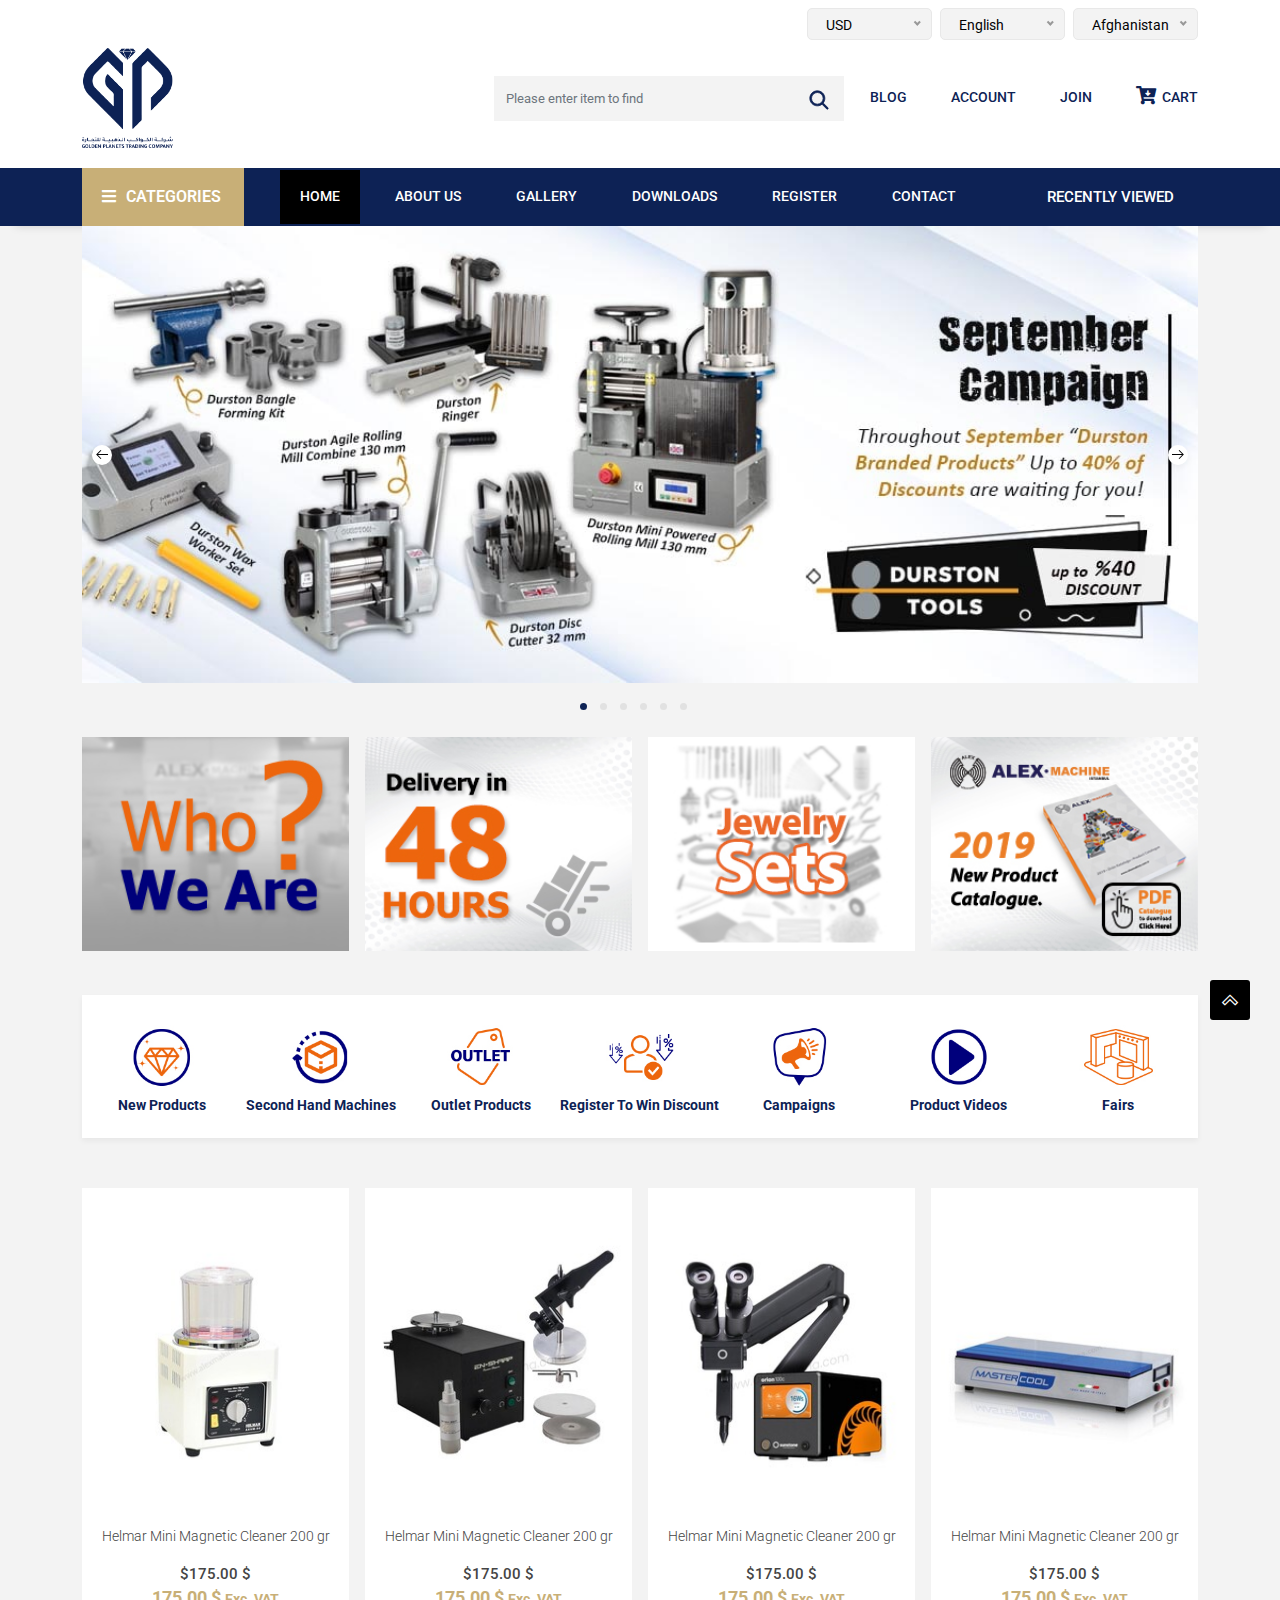
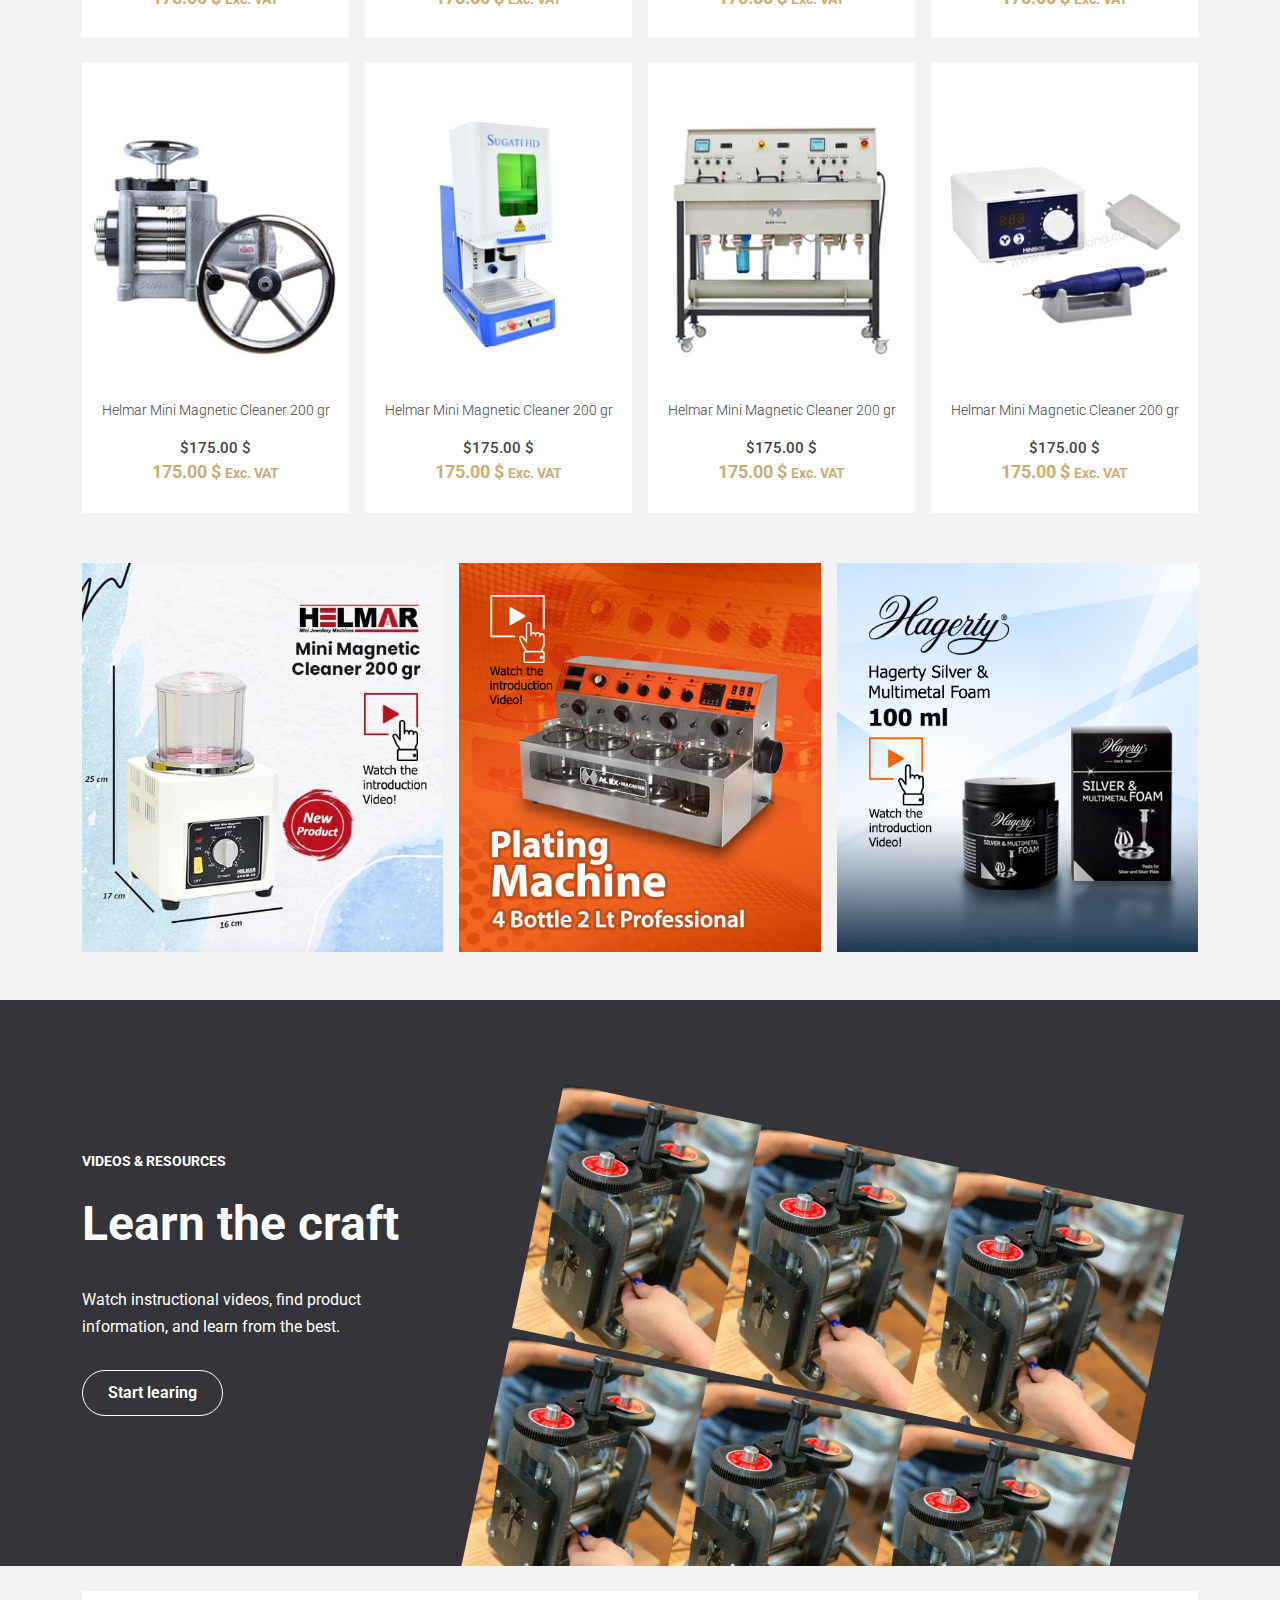
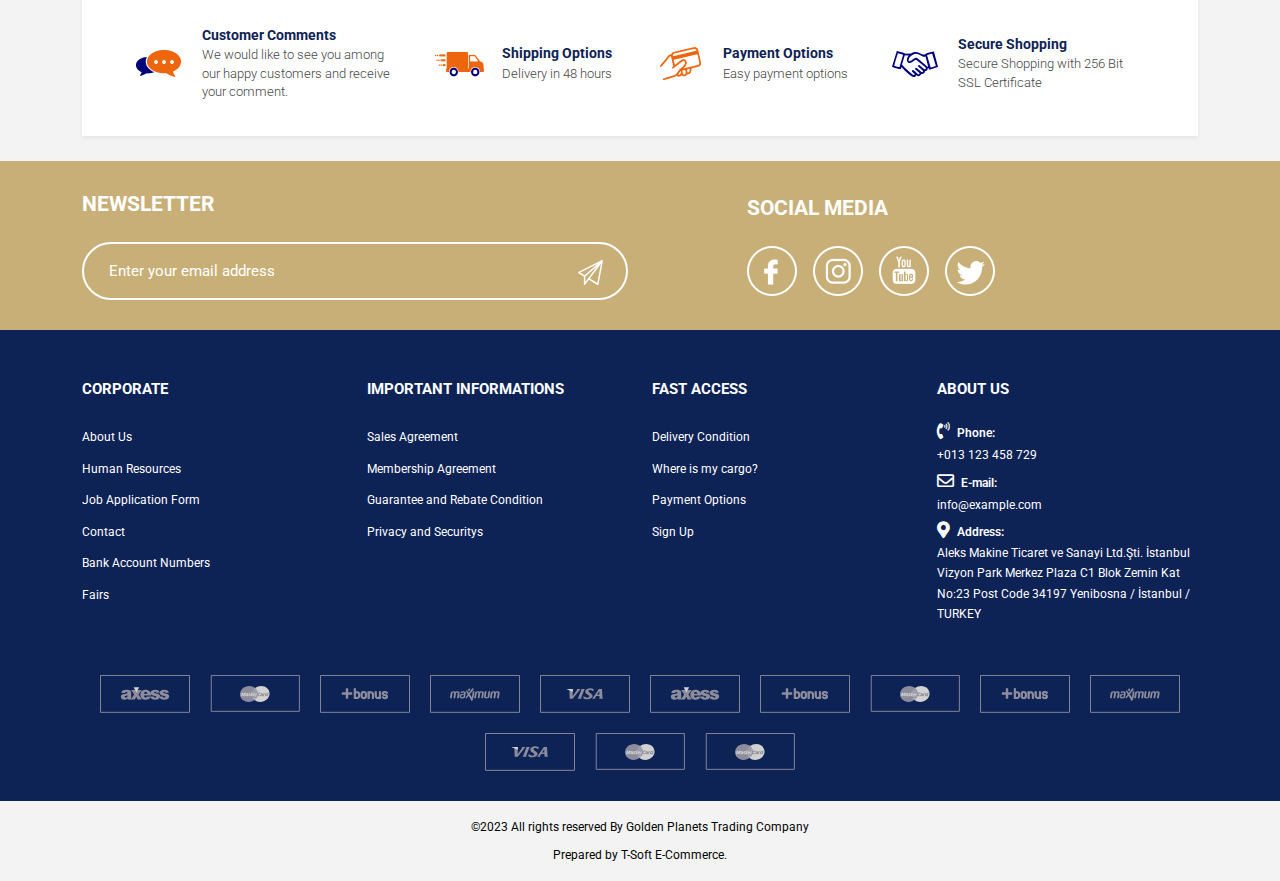
<file: src/index.html>
<!-- meta tags and other links -->
<!DOCTYPE html>
<html lang="en">

<head>
    <meta charset="UTF-8">
    <meta name="viewport" content="width=device-width, initial-scale=1.0">
    <title>The Site Titlte Here</title>
    <link rel="icon" type="image/png" href="assets/images/favicon.png" sizes="16x16">
    <!-- bootstrap 5  -->
    <link rel="stylesheet" href="assets/css/lib/bootstrap.min.css">
    <!-- Icon Link  -->
    <link rel="stylesheet" href="assets/css/all.min.css">
    <link rel="stylesheet" href="assets/css/line-awesome.min.css">
    <link rel="stylesheet" href="assets/css/lib/animate.css">

    <!-- Plugin Link -->
    <link rel="stylesheet" href="assets/css/lib/slick.css">
    <link rel="stylesheet" href="assets/css/lib/nice-select.css">

    <!-- Main css -->
    <link rel="stylesheet" href="assets/css/main.css">
</head>

<body>
    <!-- Overlay -->
    <div class="overlay"></div>
    <a href="javascript::void(0)" class="scrollToTop"><i class="las la-chevron-up"></i></a>
<!-- Header Section -->
<div class="header">
    <div class="dropdown-info-top py-2">
        <div class="container">
            <div class="dropdown-wrapper d-flex flex-wrap gap-2 justify-content-sm-end">
                <div class="">
                    <select class="nice-select text-center">
                        <option value="">USD</option>
                        <option value="">TL</option>
                        <option value="">EUR</option>
                    </select>
                </div>
                <div>
                    <select class="nice-select text-center">
                        <option value="">English</option>
                        <option value="">Bangla</option>
                    </select>
                </div>
                <div>
                    <select class="nice-select text-center">
                        <option value="">Afghanistan</option>
                        <option value="">Albania</option>
                        <option value="">Algeria</option>
                        <option value="">Andorra</option>
                        <option value="">Bangladesh</option>
                        <option value="">Barbados</option>
                        <option value="">Belarus</option>
                        <option value="">Brazil</option>
                        <option value="">Cambodia</option>
                        <option value="">Cameroon</option>
                        <option value="">Canada</option>
                        <option value="">Chile</option>
                    </select>
                </div>
            </div>
        </div>
    </div>
    <div class="container">
        <div class="main-header-area menu">
            <div class="d-flex flex-wrap justify-content-between">
                <div class="logo">
                    <a href="">
                        <img src="assets/images/logo.png" alt="images">
                    </a>
                </div>
                <ul class="header-menu d-flex flex-wrap align-items-center gap-2 gap-xxl-4">
                    <li class="mb-4 mb-lg-0">
                        <form action="" class="search-form">
                            <div class="form-group position-relative">
                                <input type="text" placeholder="Please enter item to find" class="form-control form--control">
                                <button type="submit" class="search-icon">
                                    <svg viewBox="0 0 24 24" fill="none" xmlns="http://www.w3.org/2000/svg" stroke="#0D2255 ">
                                        <g id="SVGRepo_bgCarrier" stroke-width="0"></g>
                                        <g id="SVGRepo_tracerCarrier" stroke-linecap="round" stroke-linejoin="round">
                                        </g>
                                        <g id="SVGRepo_iconCarrier">
                                            <path fill-rule="evenodd" clip-rule="evenodd"
                                                d="M17.0392 15.6244C18.2714 14.084 19.0082 12.1301 19.0082 10.0041C19.0082 5.03127 14.9769 1 10.0041 1C5.03127 1 1 5.03127 1 10.0041C1 14.9769 5.03127 19.0082 10.0041 19.0082C12.1301 19.0082 14.084 18.2714 15.6244 17.0392L21.2921 22.707C21.6828 23.0977 22.3163 23.0977 22.707 22.707C23.0977 22.3163 23.0977 21.6828 22.707 21.2921L17.0392 15.6244ZM10.0041 17.0173C6.1308 17.0173 2.99087 13.8774 2.99087 10.0041C2.99087 6.1308 6.1308 2.99087 10.0041 2.99087C13.8774 2.99087 17.0173 6.1308 17.0173 10.0041C17.0173 13.8774 13.8774 17.0173 10.0041 17.0173Z"
                                                fill="#0D2255 "></path>
                                        </g>
                                    </svg>
                                </button>
                            </div>
                        </form>
                    </li>
                    <li class="d-lg-none">
                        <ul class="nav navbar-nav text-uppercase gap-2">
                            <li><a href="" class="active">Home</a></li>
                            <li><a href="">About Us</a></li>
                            <li><a href="">Gallery</a></li>
                            <li><a href="">Downloads</a></li>
                            <li><a href="">Register</a></li>
                            <li><a href="">Contact</a></li>
                        </ul>
                    </li>
                    <li><a href="">BLOG</a></li>
                    <li><a href="">ACCOUNT</a></li>
                    <li><a href="">JOIN</a></li>
                    <li><a href=""><i class="fas fa-cart-arrow-down"></i> CART</a></li>
                </ul>
            </div>
            <button class="btn-close d-lg-none header-close shadow-none"></button>
        </div>
    </div>

    <!-- Mobile Header -->
    <div class="bg-white py-2 d-lg-none">
        <div class="container">
            <div class="d-flex align-items-center justify-content-between">
                <a href="" class="logo"><img src="assets/images/logo.png" alt="logo"></a>
                <button class="p-0 border-0 outline-0 bg-white fs--20px header-toggler"><i class="fas fa-bars"></i></button>
            </div>
        </div>
    </div>
    <!-- Mobile Header -->

    <div class="thm-site-header">
        <nav class="navigation navbar navbar-expand-lg navbar-light original pt-2 pt-lg-0">
            <div class="container d-block">
                <div class="row align-items-center justify-content-center">
                    <div class="col-lg-2 mobile-px-none">
                        <div class="header-shop-item">
                            <button class="header-shop-toggle-btn"><span> <i class="fas fa-bars" style="color: #ffffff;"></i>CATEGORIES</span> </button>
                            <div class="mini-shop-item">
                                <ul id="metis-menu">
                                    <li>
                                        <a href="product.html">Feature Product</a>
                                    </li>
                                    <li class="header-catagory-item">
                                        <a class="menu-down-arrow" href="#">Perfunsee &amp; Cologne</a>
                                        <ul class="header-catagory-single collapse">
                                            <li><a href="#">Men's Clothing</a></li>
                                            <li><a href="#">Computer &amp; Office</a></li>
                                            <li><a href="#">Jewelry &amp; Watches</a></li>
                                            <li><a href="#">Phones &amp; Accessories</a></li>
                                        </ul>
                                    </li>
                                    <li>
                                        <a href="product.html">Best Sellers</a>
                                    </li>
                                    <li class="header-catagory-item">
                                        <a class="menu-down-arrow" href="#">Men Fashion</a>
                                        <ul class="header-catagory-single collapse">
                                            <li><a href="#">Men's Clothing</a></li>
                                            <li><a href="#">Computer &amp; Office</a></li>
                                            <li><a href="#">Jewelry &amp; Watches</a></li>
                                            <li><a href="#">Phones &amp; Accessories</a></li>
                                        </ul>
                                    </li>
                                    <li>
                                        <a href="product.html">Bags &amp; Shoes</a>
                                    </li>
                                    <li class="header-catagory-item">
                                        <a class="menu-down-arrow" href="#">Women Fashion</a>
                                        <ul class="header-catagory-single collapse">
                                            <li><a href="#">Men's Clothing</a></li>
                                            <li><a href="#">Computer &amp; Office</a></li>
                                            <li><a href="#">Jewelry &amp; Watches</a></li>
                                            <li><a href="#">Phones &amp; Accessories</a></li>
                                        </ul>
                                    </li>
                                    <li class="header-catagory-item">
                                        <a class="menu-down-arrow" href="#">Toys &amp; kids Baby</a>
                                        <ul class="header-catagory-single collapse">
                                            <li><a href="#">Men's Clothing</a></li>
                                            <li><a href="#">Computer &amp; Office</a></li>
                                            <li><a href="#">Jewelry &amp; Watches</a></li>
                                            <li><a href="#">Phones &amp; Accessories</a></li>
                                        </ul>
                                    </li>
                                    <li>
                                        <a href="">Men's Clothing</a>
                                    </li>
                                    <li>
                                        <a href="">On Sale</a>
                                    </li>
                                    <li>
                                        <a href="">All Accessories</a>
                                    </li>
                                </ul>
                            </div>
                        </div>
                    </div>
                    <div class="col-lg-8 col-6">
                        <div id="navbar" class="collapse navbar-collapse navigation-holder">
                            <button class="menu-close"><i class="ti-close"></i></button>
                            <ul class="nav navbar-nav mb-2 mb-lg-0">
                                <li><a href="" class="active">Home</a></li>
                                <li><a href="">About Us</a></li>
                                <li><a href="">Gallery</a></li>
                                <li><a href="">Downloads</a></li>
                                <li><a href="">Register</a></li>
                                <li><a href="">Contact</a></li>
                            </ul>

                        </div><!-- end of nav-collapse -->
                    </div>
                    <div class="col-lg-2 d-none d-lg-block">
                        <div class="header-right">
                            <a href="recent-view.html" class="recent-btn"><i class="fi flaticon-refresh"></i>
                                <span>Recently
                                    Viewed</span></a>
                        </div>
                    </div>
                </div>
            </div><!-- end of container -->
        </nav>
    </div>
</div>
<!-- Header Section -->


<!-- Banner Section Start -->
<section class="banner-section">
    <div class="container">
        <div class="banner-area">
            <div class="banner-slider-wrapper">
                <div class="single-slider">
                    <img src="assets/images/banner/slider-1.jpg" alt="banner">
                </div>
                <div class="single-slider">
                    <img src="assets/images/banner/slider-2.jpg" alt="banner">
                </div>
                <div class="single-slider">
                    <img src="assets/images/banner/slider-3.jpg" alt="banner">
                </div>
                <div class="single-slider">
                    <img src="assets/images/banner/slider-4.jpg" alt="banner">
                </div>
                <div class="single-slider">
                    <img src="assets/images/banner/slider-5.jpg" alt="banner">
                </div>
                <div class="single-slider">
                    <img src="assets/images/banner/slider-6.jpg" alt="banner">
                </div>
            </div>
        </div>
        <div class="py-4">
            <div class="row g-3">
                <div class="col-lg-3 col-sm-6">
                    <div class="banner-bottom-grid-img">
                        <img src="assets/images/banner/thumb-1.jpg" alt="">
                    </div>
                </div>
                <div class="col-lg-3 col-sm-6">
                    <div class="banner-bottom-grid-img">
                        <img src="assets/images/banner/thumb-2.jpg" alt="">
                    </div>
                </div>
                <div class="col-lg-3 col-sm-6">
                    <div class="banner-bottom-grid-img">
                        <img src="assets/images/banner/thumb-3.jpg" alt="">
                    </div>
                </div>
                <div class="col-lg-3 col-sm-6">
                    <div class="banner-bottom-grid-img">
                        <img src="assets/images/banner/thumb-4.jpg" alt="">
                    </div>
                </div>
            </div>
        </div>
    </div>
</section>
<!-- Banner Section End -->

<!-- Category  Section Start -->
<section class="category-section">
    <div class="container">
        <div class="category-wrapper d-flex flex-wrap align-items-center">
            <div class="category-item text-center">
                <a href="">
                    <img src="assets/images/thumb/1.jpg" alt="thumb">
                    <p>New Products</p>
                </a>
            </div>
            <div class="category-item text-center">
                <a href="">
                    <img src="assets/images/thumb/2.jpg" alt="thumb">
                    <p>Second Hand Machines</p>
                </a>
            </div>
            <div class="category-item text-center">
                <a href="">
                    <img src="assets/images/thumb/3.jpg" alt="thumb">
                    <p>Outlet Products</p>
                </a>
            </div>
            <div class="category-item text-center">
                <a href="">
                    <img src="assets/images/thumb/4.jpg" alt="thumb">
                    <p>Register To Win Discount</p>
                </a>
            </div>
            <div class="category-item text-center">
                <a href="">
                    <img src="assets/images/thumb/5.jpg" alt="thumb">
                    <p>Campaigns</p>
                </a>
            </div>
            <div class="category-item text-center">
                <a href="">
                    <img src="assets/images/thumb/6.jpg" alt="thumb">
                    <p>Product Videos</p>
                </a>
            </div>
            <div class="category-item text-center">
                <a href="">
                    <img src="assets/images/thumb/7.jpg" alt="thumb">
                    <p>Fairs</p>
                </a>
            </div>
        </div>
    </div>
</section>
<!-- Category Section End -->

<!-- Product Section Start -->
<section class="product-section">
    <div class="container">
        <div class="row justify-content-center g-3 gy-xl-4">
            <div class="col-lg-3 col-sm-6">
                <div class="product-item text-center">
                    <a href="">
                        <div class="product-item__thumb">
                            <img src="assets/images/product/product1.jpg" alt="product">
                        </div>
                        <div class="product-item__content">
                            <p class="text">Helmar Mini Magnetic Cleaner 200 gr</p>
                            <p class="price mb-0">$175.00 $</p>
                            <p class="vat mb-0">175.00 $ <span>Exc. VAT</span></p>
                        </div>
                    </a>
                </div>
            </div>
            <div class="col-lg-3 col-sm-6">
                <div class="product-item text-center">
                    <a href="">
                        <div class="product-item__thumb">
                            <img src="assets/images/product/product2.jpg" alt="product">
                        </div>
                        <div class="product-item__content">
                            <p class="text">Helmar Mini Magnetic Cleaner 200 gr</p>
                            <p class="price mb-0">$175.00 $</p>
                            <p class="vat mb-0">175.00 $ <span>Exc. VAT</span></p>
                        </div>
                    </a>
                </div>
            </div>
            <div class="col-lg-3 col-sm-6">
                <div class="product-item text-center">
                    <a href="">
                        <div class="product-item__thumb">
                            <img src="assets/images/product/product3.jpg" alt="product">
                        </div>
                        <div class="product-item__content">
                            <p class="text">Helmar Mini Magnetic Cleaner 200 gr</p>
                            <p class="price mb-0">$175.00 $</p>
                            <p class="vat mb-0">175.00 $ <span>Exc. VAT</span></p>
                        </div>
                    </a>
                </div>
            </div>
            <div class="col-lg-3 col-sm-6">
                <div class="product-item text-center">
                    <a href="">
                        <div class="product-item__thumb">
                            <img src="assets/images/product/product4.jpg" alt="product">
                        </div>
                        <div class="product-item__content">
                            <p class="text">Helmar Mini Magnetic Cleaner 200 gr</p>
                            <p class="price mb-0">$175.00 $</p>
                            <p class="vat mb-0">175.00 $ <span>Exc. VAT</span></p>
                        </div>
                    </a>
                </div>
            </div>
            <div class="col-lg-3 col-sm-6">
                <div class="product-item text-center">
                    <a href="">
                        <div class="product-item__thumb">
                            <img src="assets/images/product/product5.jpg" alt="product">
                        </div>
                        <div class="product-item__content">
                            <p class="text">Helmar Mini Magnetic Cleaner 200 gr</p>
                            <p class="price mb-0">$175.00 $</p>
                            <p class="vat mb-0">175.00 $ <span>Exc. VAT</span></p>
                        </div>
                    </a>
                </div>
            </div>
            <div class="col-lg-3 col-sm-6">
                <div class="product-item text-center">
                    <a href="">
                        <div class="product-item__thumb">
                            <img src="assets/images/product/product6.jpg" alt="product">
                        </div>
                        <div class="product-item__content">
                            <p class="text">Helmar Mini Magnetic Cleaner 200 gr</p>
                            <p class="price mb-0">$175.00 $</p>
                            <p class="vat mb-0">175.00 $ <span>Exc. VAT</span></p>
                        </div>
                    </a>
                </div>
            </div>
            <div class="col-lg-3 col-sm-6">
                <div class="product-item text-center">
                    <a href="">
                        <div class="product-item__thumb">
                            <img src="assets/images/product/product7.jpg" alt="product">
                        </div>
                        <div class="product-item__content">
                            <p class="text">Helmar Mini Magnetic Cleaner 200 gr</p>
                            <p class="price mb-0">$175.00 $</p>
                            <p class="vat mb-0">175.00 $ <span>Exc. VAT</span></p>
                        </div>
                    </a>
                </div>
            </div>
            <div class="col-lg-3 col-sm-6">
                <div class="product-item text-center">
                    <a href="">
                        <div class="product-item__thumb">
                            <img src="assets/images/product/product8.jpg" alt="product">
                        </div>
                        <div class="product-item__content">
                            <p class="text">Helmar Mini Magnetic Cleaner 200 gr</p>
                            <p class="price mb-0">$175.00 $</p>
                            <p class="vat mb-0">175.00 $ <span>Exc. VAT</span></p>
                        </div>
                    </a>
                </div>
            </div>
        </div>
    </div>
</section>
<!-- Product Section End -->

<!-- Image Show Section Start  -->
<section class="image-section pb-5">
    <div class="container">
        <div class="row g-3">
            <div class="col-lg-4 col-sm-6">
                <div class="image-show">
                    <a href="">
                        <img src="assets/images/thumb/image-1.jpg" alt="thumb">
                    </a>
                </div>
            </div>
            <div class="col-lg-4 col-sm-6">
                <div class="image-show">
                    <a href="">
                        <img src="assets/images/thumb/image2.jpg" alt="thumb">
                    </a>
                </div>
            </div>
            <div class="col-lg-4 col-sm-6">
                <div class="image-show">
                    <a href="">
                        <img src="assets/images/thumb/image3.jpg" alt="thumb">
                    </a>
                </div>
            </div>
        </div>
    </div>
</section>
<!-- Image Show Section End  -->

<!-- Learing Section Start -->
<section class="learing-section">
    <div class="container">
        <div class="row justify-content-between">
            <div class="col-lg-5 col-xl-4">
                <div class="learing-content">
                    <p class="learing-content__subtitle">VIDEOS & RESOURCES</p>
                    <h2 class="learing-content__title">Learn the craft</h2>
                    <p class="learing-content__text">Watch instructional videos, find product information, and learn
                        from the best.</p>
                    <a href="" class="btn cmn--btn">Start learing</a>
                </div>
            </div>
            <div class="col-lg-7 col-xl-7">
                <div class="learing-thumb-area d-none d-lg-block">
                    <div class="learing-thumb-wrapper">
                        <div class="single-thumb">
                            <img src="assets/images/thumb/thumb1.webp" alt="thumb">
                        </div>
                        <div class="single-thumb">
                            <img src="assets/images/thumb/thumb1.webp" alt="thumb">
                        </div>
                        <div class="single-thumb">
                            <img src="assets/images/thumb/thumb1.webp" alt="thumb">
                        </div>
                        <div class="single-thumb">
                            <img src="assets/images/thumb/thumb1.webp" alt="thumb">
                        </div>
                        <div class="single-thumb">
                            <img src="assets/images/thumb/thumb1.webp" alt="thumb">
                        </div>
                    </div>
                    <div class="learing-thumb-wrapper style-two">
                        <div class="single-thumb">
                            <img src="assets/images/thumb/thumb1.webp" alt="thumb">
                        </div>
                        <div class="single-thumb">
                            <img src="assets/images/thumb/thumb1.webp" alt="thumb">
                        </div>
                        <div class="single-thumb">
                            <img src="assets/images/thumb/thumb1.webp" alt="thumb">
                        </div>
                        <div class="single-thumb">
                            <img src="assets/images/thumb/thumb1.webp" alt="thumb">
                        </div>
                        <div class="single-thumb">
                            <img src="assets/images/thumb/thumb1.webp" alt="thumb">
                        </div>
                    </div>
                    <div class="learing-thumb-wrapper style-three">
                        <div class="single-thumb">
                            <img src="assets/images/thumb/thumb1.webp" alt="thumb">
                        </div>
                        <div class="single-thumb">
                            <img src="assets/images/thumb/thumb1.webp" alt="thumb">
                        </div>
                        <div class="single-thumb">
                            <img src="assets/images/thumb/thumb1.webp" alt="thumb">
                        </div>
                        <div class="single-thumb">
                            <img src="assets/images/thumb/thumb1.webp" alt="thumb">
                        </div>
                        <div class="single-thumb">
                            <img src="assets/images/thumb/thumb1.webp" alt="thumb">
                        </div>
                    </div>
                </div>
            </div>
        </div>
    </div>
</section>
<!-- Learing Section End -->

<!-- Overview Info Section Start -->
<section class="overview-info-section">
    <div class="container">
        <div class="overview-info-wrapper d-flex flex-wrap align-items-center justify-content-between">
            <div class="overview-info-item d-flex flex-wrap align-items-center">
                <div class="icon">
                    <img src="assets/images/icon/1.jpg" alt="icon">
                </div>
                <a href="" class="content">
                    <h6>Customer Comments</h6>
                    <p class="mb-0">We would like to see you among our happy customers and receive your comment.</p>
                </a>
            </div>
            <div class="overview-info-item d-flex flex-wrap align-items-center">
                <div class="icon">
                    <img src="assets/images/icon/2.jpg" alt="icon">
                </div>
                <a href="" class="content">
                    <h6>Shipping Options</h6>
                    <p class="mb-0">Delivery in 48 hours</p>
                </a>
            </div>
            <div class="overview-info-item d-flex flex-wrap align-items-center">
                <div class="icon">
                    <img src="assets/images/icon/3.jpg" alt="icon">
                </div>
                <a href="" class="content">
                    <h6>Payment Options</h6>
                    <p class="mb-0">Easy payment options</p>
                </a>
            </div>
            <div class="overview-info-item d-flex flex-wrap align-items-center">
                <div class="icon">
                    <img src="assets/images/icon/4.jpg" alt="icon">
                </div>
                <a href="" class="content">
                    <h6>Secure Shopping</h6>
                    <p class="mb-0">Secure Shopping with 256 Bit SSL Certificate</p>
                </a>
            </div>
        </div>
    </div>
</section>
<!-- Overview Info Section End -->

<!-- Newsletter Section Start -->
<section class="newsletter-section">
    <div class="container">
        <div class="row justify-content-lg-between justify-content-xxl-center align-items-center gy-5">
            <div class="col-lg-6">
                <form action="" class="newsletter-form">
                    <h5 class="title text-white mb-3 mb-sm-4">NEWSLETTER</h5>
                    <div class="form-group position-relative">
                        <input type="text" class="form-control form--control" placeholder="Enter your email address">
                        <button type="type">
                            <img src="assets/images/icon/button-icon.svg" alt="icon">
                        </button>
                    </div>
                </form>
            </div>
            <div class="col-lg-5">
                <h5 class="title text-white mb-3 mb-sm-4">SOCIAL MEDIA</h5>
                <ul class="social-media d-flex flex-wrap gap-3">
                    <li><a href=""><img src="assets/images/icon/facebook.png" alt="icon"></a></li>
                    <li><a href=""><img src="assets/images/icon/instagram.png" alt="icon"></a></li>
                    <li><a href=""><img src="assets/images/icon/youtube.png" alt="icon"></a></li>
                    <li><a href=""><img src="assets/images/icon/twitter.png" alt="icon"></a></li>
                </ul>
            </div>
        </div>
    </div>
</section>
<!-- Newsletter Section End -->


<footer>
    <div class="footer-top">
        <div class="container">
            <div class="row gy-5">
                <div class="col-sm-6 col-lg-3">
                    <div class="footer-widget">
                        <h5 class="title">CORPORATE</h5>
                        <ul class="widget-links">
                            <li><a href="">About Us</a></li>
                            <li><a href="">Human Resources</a></li>
                            <li><a href="">Job Application Form</a></li>
                            <li><a href="">Contact</a></li>
                            <li><a href="">Bank Account Numbers</a></li>
                            <li><a href="">Fairs</a></li>
                        </ul>
                    </div>
                </div>
                <div class="col-sm-6 col-lg-3">
                    <div class="footer-widget">
                        <h5 class="title">IMPORTANT INFORMATIONS</h5>
                        <ul class="widget-links">
                            <li><a href="">Sales Agreement</a></li>
                            <li><a href="">Membership Agreement</a></li>
                            <li><a href="">Guarantee and Rebate Condition</a></li>
                            <li><a href="">Privacy and Securitys</a></li>
                        </ul>
                    </div>
                </div>
                <div class="col-sm-6 col-lg-3">
                    <div class="footer-widget">
                        <h5 class="title">FAST ACCESS</h5>
                        <ul class="widget-links">
                            <li><a href="">Delivery Condition</a></li>
                            <li><a href="">Where is my cargo?</a></li>
                            <li><a href="">Payment Options</a></li>
                            <li><a href="">Sign Up</a></li>
                        </ul>
                    </div>
                </div>
                <div class="col-sm-6 col-lg-3">
                    <div class="footer-widget">
                        <h5 class="title">ABOUT US</h5>
                        <ul class="widget-links">
                            <li>
                                <p class="mb-0" style="line-height: 1;"><i class="fas fa-phone-volume"></i>
                                    <span>Phone:</span>
                                </p>
                                <a href="mailto:+013123458729">+013 123 458 729</a>
                            </li>
                            <li>
                                <p class="mb-0" style="line-height: 1;"><i class="far fa-envelope"></i>
                                    <span>E-mail:</span>
                                </p>
                                <a href="mailto:info@example.com">info@example.com</a>
                            </li>
                            <li>
                                <p class="mb-1" style="line-height: 1;"><i class="fas fa-map-marker-alt"></i>
                                    <span>Address:</span>
                                </p>
                                <p class="mb-0 fs--12px">Aleks Makine Ticaret ve Sanayi Ltd.Şti. İstanbul Vizyon Park
                                    Merkez
                                    Plaza C1 Blok Zemin Kat No:23 Post Code 34197 Yenibosna / İstanbul / TURKEY</p>
                            </li>
                        </ul>
                    </div>
                </div>
            </div>
            <div class="payment-card-wrappper d-flex flex-wrap justify-content-center  pt-5">
                <div class="single-payment-card">
                    <img src="assets/images/payment/axess.svg" alt="payment">
                </div>
                <div class="single-payment-card">
                    <img src="assets/images/payment/master-card.svg" alt="payment">
                </div>
                <div class="single-payment-card">
                    <img src="assets/images/payment/bonus.svg" alt="payment">
                </div>
                <div class="single-payment-card">
                    <img src="assets/images/payment/maximum.svg" alt="payment">
                </div>
                <div class="single-payment-card">
                    <img src="assets/images/payment/visa.svg" alt="payment">
                </div>
                <div class="single-payment-card">
                    <img src="assets/images/payment/axess.svg" alt="payment">
                </div>
                <div class="single-payment-card">
                    <img src="assets/images/payment/bonus.svg" alt="payment">
                </div>
                <div class="single-payment-card">
                    <img src="assets/images/payment/master-card.svg" alt="payment">
                </div>
                <div class="single-payment-card">
                    <img src="assets/images/payment/bonus.svg" alt="payment">
                </div>
                <div class="single-payment-card">
                    <img src="assets/images/payment/maximum.svg" alt="payment">
                </div>
                <div class="single-payment-card">
                    <img src="assets/images/payment/visa.svg" alt="payment">
                </div>
                <div class="single-payment-card">
                    <img src="assets/images/payment/master-card.svg" alt="payment">
                </div>
                <div class="single-payment-card">
                    <img src="assets/images/payment/master-card.svg" alt="payment">
                </div>
            </div>
        </div>
    </div>
    <div class="footer-bottom py-3">
        <div class="container text-center">
            <p class="fs--12px mb-2">&copy;2023 All rights reserved By Golden Planets Trading Company</p>
            <p class="mb-0 fs--12px">Prepared by T-Soft E-Commerce.</p>
        </div>
    </div>
</footer>
<!-- jQuery library -->
<script src="assets/js/lib/jquery-3.6.0.min.js"></script>

<!-- Bootstrap 5 js -->
<script src="assets/js/lib/bootstrap.min.js"></script>

<!-- Pluglin Link -->
<script src="assets/js/lib/slick.min.js"></script>
<script src="assets/js/lib/nice-select.js"></script>
<script src="assets/js/lib/wow.min.js"></script>

<!-- Main js -->
<script src="assets/js/main.js"></script>
</body>

</html>
</file>
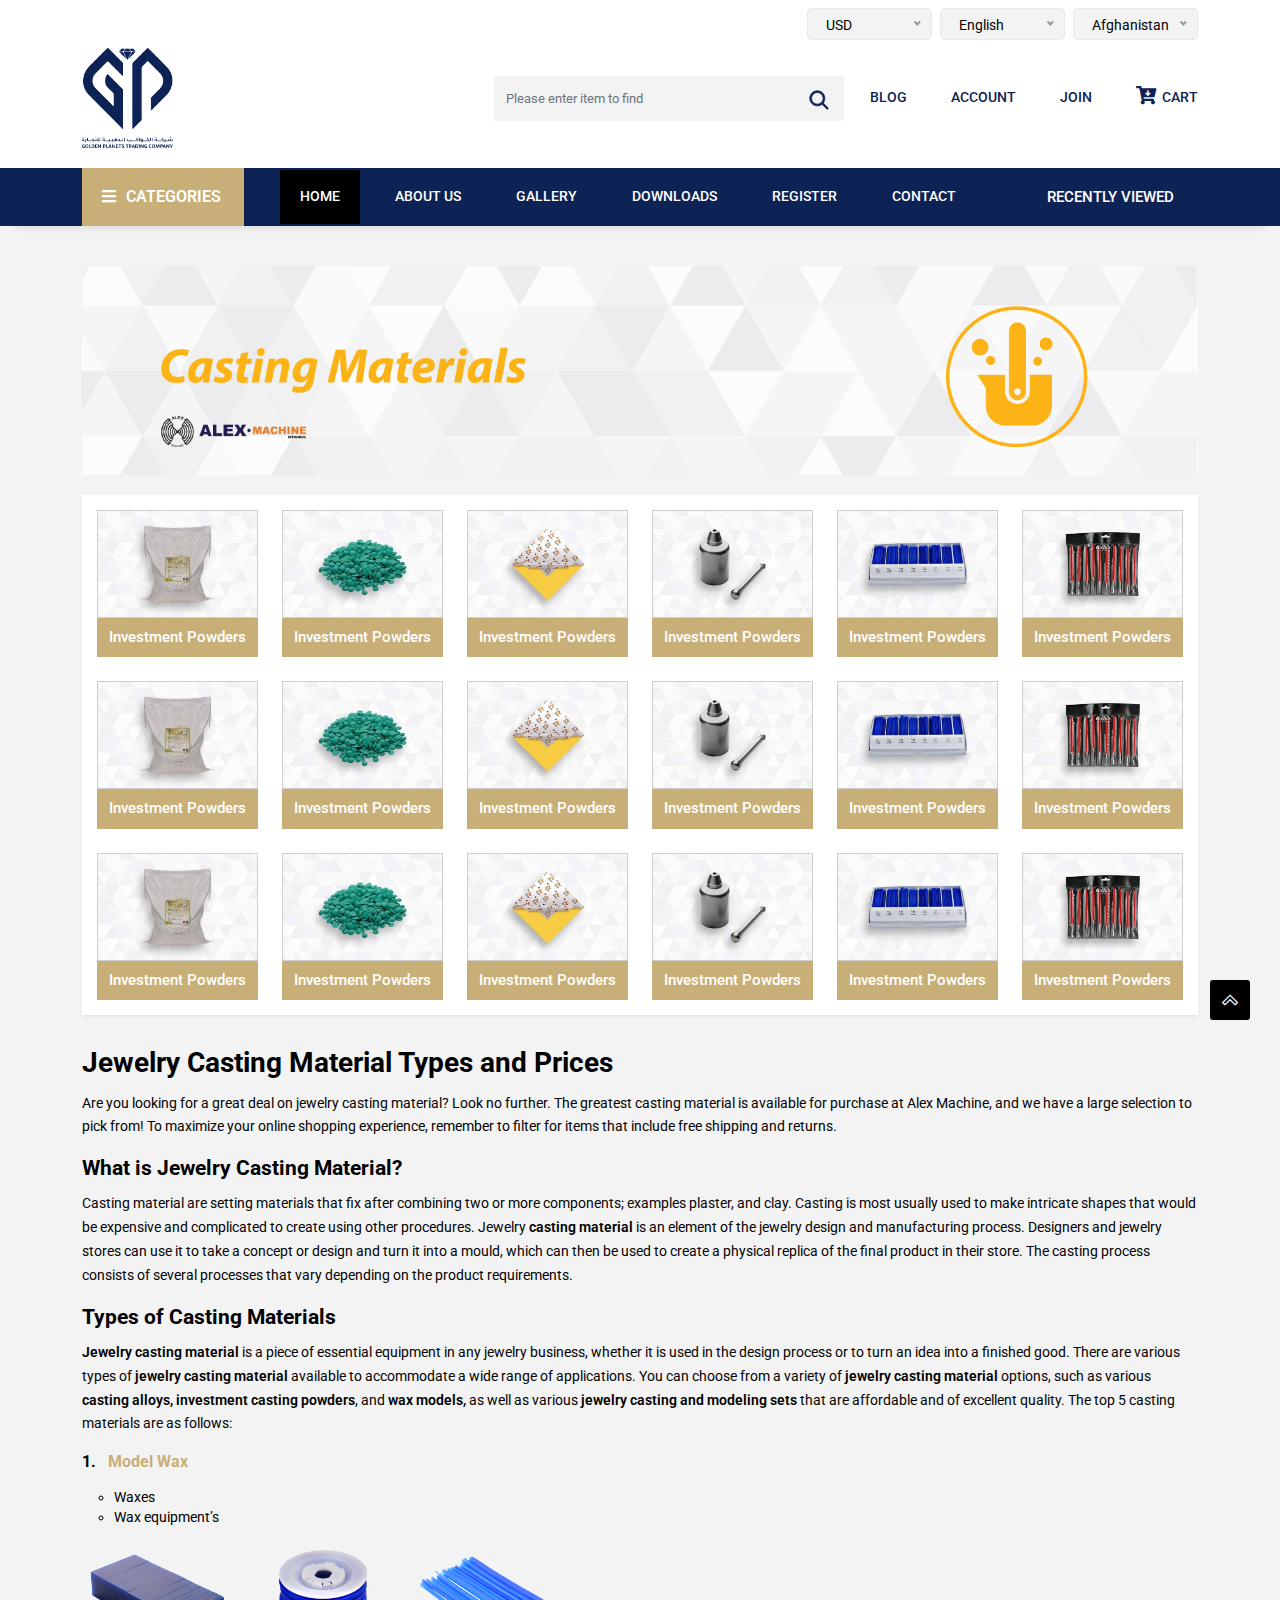
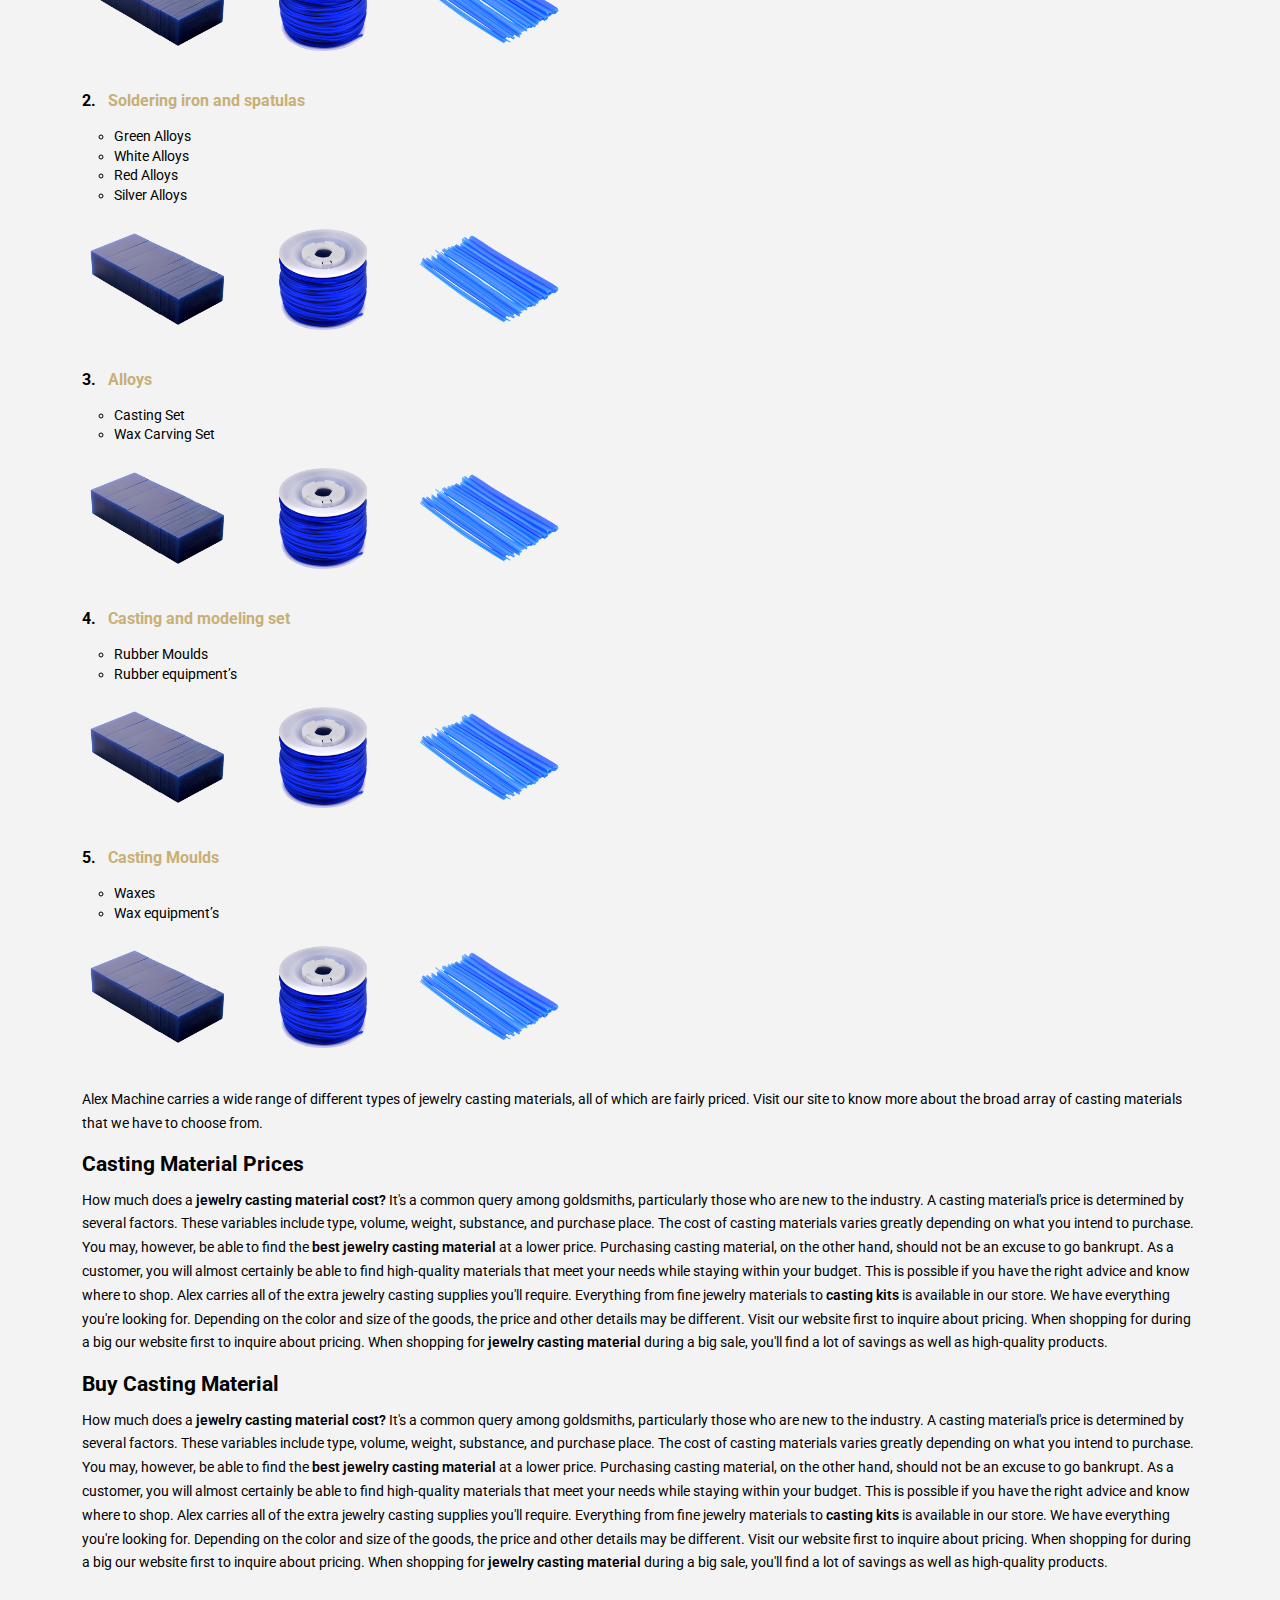
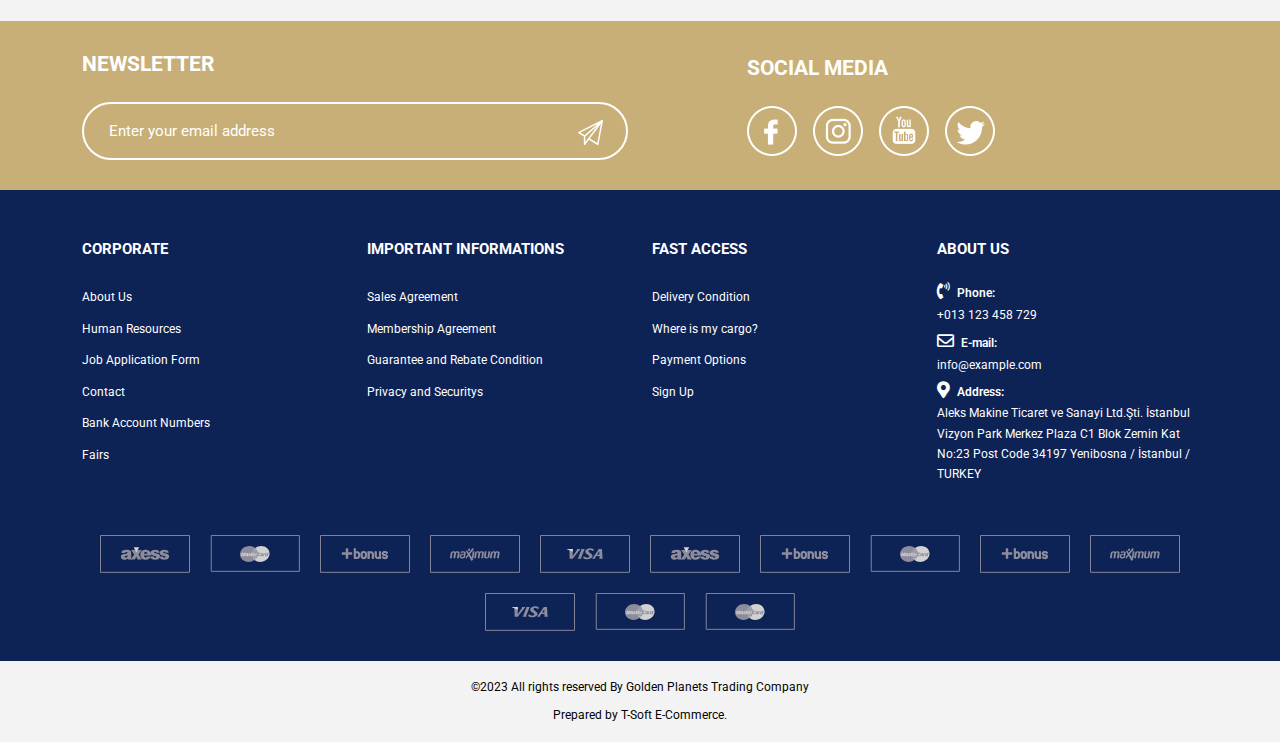
<file: src/casting-materials.html>
<!-- meta tags and other links -->
<!DOCTYPE html>
<html lang="en">

<head>
    <meta charset="UTF-8">
    <meta name="viewport" content="width=device-width, initial-scale=1.0">
    <title>The Site Titlte Here</title>
    <link rel="icon" type="image/png" href="assets/images/favicon.png" sizes="16x16">
    <!-- bootstrap 5  -->
    <link rel="stylesheet" href="assets/css/lib/bootstrap.min.css">
    <!-- Icon Link  -->
    <link rel="stylesheet" href="assets/css/all.min.css">
    <link rel="stylesheet" href="assets/css/line-awesome.min.css">
    <link rel="stylesheet" href="assets/css/lib/animate.css">

    <!-- Plugin Link -->
    <link rel="stylesheet" href="assets/css/lib/slick.css">
    <link rel="stylesheet" href="assets/css/lib/nice-select.css">

    <!-- Main css -->
    <link rel="stylesheet" href="assets/css/main.css">
</head>

<body>
    <!-- Overlay -->
    <div class="overlay"></div>
    <a href="javascript::void(0)" class="scrollToTop"><i class="las la-chevron-up"></i></a>
<!-- Header Section -->
<div class="header">
    <div class="dropdown-info-top py-2">
        <div class="container">
            <div class="dropdown-wrapper d-flex flex-wrap gap-2 justify-content-sm-end">
                <div class="">
                    <select class="nice-select text-center">
                        <option value="">USD</option>
                        <option value="">TL</option>
                        <option value="">EUR</option>
                    </select>
                </div>
                <div>
                    <select class="nice-select text-center">
                        <option value="">English</option>
                        <option value="">Bangla</option>
                    </select>
                </div>
                <div>
                    <select class="nice-select text-center">
                        <option value="">Afghanistan</option>
                        <option value="">Albania</option>
                        <option value="">Algeria</option>
                        <option value="">Andorra</option>
                        <option value="">Bangladesh</option>
                        <option value="">Barbados</option>
                        <option value="">Belarus</option>
                        <option value="">Brazil</option>
                        <option value="">Cambodia</option>
                        <option value="">Cameroon</option>
                        <option value="">Canada</option>
                        <option value="">Chile</option>
                    </select>
                </div>
            </div>
        </div>
    </div>
    <div class="container">
        <div class="main-header-area menu">
            <div class="d-flex flex-wrap justify-content-between">
                <div class="logo">
                    <a href="">
                        <img src="assets/images/logo.png" alt="images">
                    </a>
                </div>
                <ul class="header-menu d-flex flex-wrap align-items-center gap-2 gap-xxl-4">
                    <li class="mb-4 mb-lg-0">
                        <form action="" class="search-form">
                            <div class="form-group position-relative">
                                <input type="text" placeholder="Please enter item to find" class="form-control form--control">
                                <button type="submit" class="search-icon">
                                    <svg viewBox="0 0 24 24" fill="none" xmlns="http://www.w3.org/2000/svg" stroke="#0D2255 ">
                                        <g id="SVGRepo_bgCarrier" stroke-width="0"></g>
                                        <g id="SVGRepo_tracerCarrier" stroke-linecap="round" stroke-linejoin="round">
                                        </g>
                                        <g id="SVGRepo_iconCarrier">
                                            <path fill-rule="evenodd" clip-rule="evenodd"
                                                d="M17.0392 15.6244C18.2714 14.084 19.0082 12.1301 19.0082 10.0041C19.0082 5.03127 14.9769 1 10.0041 1C5.03127 1 1 5.03127 1 10.0041C1 14.9769 5.03127 19.0082 10.0041 19.0082C12.1301 19.0082 14.084 18.2714 15.6244 17.0392L21.2921 22.707C21.6828 23.0977 22.3163 23.0977 22.707 22.707C23.0977 22.3163 23.0977 21.6828 22.707 21.2921L17.0392 15.6244ZM10.0041 17.0173C6.1308 17.0173 2.99087 13.8774 2.99087 10.0041C2.99087 6.1308 6.1308 2.99087 10.0041 2.99087C13.8774 2.99087 17.0173 6.1308 17.0173 10.0041C17.0173 13.8774 13.8774 17.0173 10.0041 17.0173Z"
                                                fill="#0D2255 "></path>
                                        </g>
                                    </svg>
                                </button>
                            </div>
                        </form>
                    </li>
                    <li class="d-lg-none">
                        <ul class="nav navbar-nav text-uppercase gap-2">
                            <li><a href="" class="active">Home</a></li>
                            <li><a href="">About Us</a></li>
                            <li><a href="">Gallery</a></li>
                            <li><a href="">Downloads</a></li>
                            <li><a href="">Register</a></li>
                            <li><a href="">Contact</a></li>
                        </ul>
                    </li>
                    <li><a href="">BLOG</a></li>
                    <li><a href="">ACCOUNT</a></li>
                    <li><a href="">JOIN</a></li>
                    <li><a href=""><i class="fas fa-cart-arrow-down"></i> CART</a></li>
                </ul>
            </div>
            <button class="btn-close d-lg-none header-close shadow-none"></button>
        </div>
    </div>

    <!-- Mobile Header -->
    <div class="bg-white py-2 d-lg-none">
        <div class="container">
            <div class="d-flex align-items-center justify-content-between">
                <a href="" class="logo"><img src="assets/images/logo.png" alt="logo"></a>
                <button class="p-0 border-0 outline-0 bg-white fs--20px header-toggler"><i class="fas fa-bars"></i></button>
            </div>
        </div>
    </div>
    <!-- Mobile Header -->

    <div class="thm-site-header">
        <nav class="navigation navbar navbar-expand-lg navbar-light original pt-2 pt-lg-0">
            <div class="container d-block">
                <div class="row align-items-center justify-content-center">
                    <div class="col-lg-2 mobile-px-none">
                        <div class="header-shop-item">
                            <button class="header-shop-toggle-btn"><span> <i class="fas fa-bars" style="color: #ffffff;"></i>CATEGORIES</span> </button>
                            <div class="mini-shop-item">
                                <ul id="metis-menu">
                                    <li>
                                        <a href="product.html">Feature Product</a>
                                    </li>
                                    <li class="header-catagory-item">
                                        <a class="menu-down-arrow" href="#">Perfunsee &amp; Cologne</a>
                                        <ul class="header-catagory-single collapse">
                                            <li><a href="#">Men's Clothing</a></li>
                                            <li><a href="#">Computer &amp; Office</a></li>
                                            <li><a href="#">Jewelry &amp; Watches</a></li>
                                            <li><a href="#">Phones &amp; Accessories</a></li>
                                        </ul>
                                    </li>
                                    <li>
                                        <a href="product.html">Best Sellers</a>
                                    </li>
                                    <li class="header-catagory-item">
                                        <a class="menu-down-arrow" href="#">Men Fashion</a>
                                        <ul class="header-catagory-single collapse">
                                            <li><a href="#">Men's Clothing</a></li>
                                            <li><a href="#">Computer &amp; Office</a></li>
                                            <li><a href="#">Jewelry &amp; Watches</a></li>
                                            <li><a href="#">Phones &amp; Accessories</a></li>
                                        </ul>
                                    </li>
                                    <li>
                                        <a href="product.html">Bags &amp; Shoes</a>
                                    </li>
                                    <li class="header-catagory-item">
                                        <a class="menu-down-arrow" href="#">Women Fashion</a>
                                        <ul class="header-catagory-single collapse">
                                            <li><a href="#">Men's Clothing</a></li>
                                            <li><a href="#">Computer &amp; Office</a></li>
                                            <li><a href="#">Jewelry &amp; Watches</a></li>
                                            <li><a href="#">Phones &amp; Accessories</a></li>
                                        </ul>
                                    </li>
                                    <li class="header-catagory-item">
                                        <a class="menu-down-arrow" href="#">Toys &amp; kids Baby</a>
                                        <ul class="header-catagory-single collapse">
                                            <li><a href="#">Men's Clothing</a></li>
                                            <li><a href="#">Computer &amp; Office</a></li>
                                            <li><a href="#">Jewelry &amp; Watches</a></li>
                                            <li><a href="#">Phones &amp; Accessories</a></li>
                                        </ul>
                                    </li>
                                    <li>
                                        <a href="">Men's Clothing</a>
                                    </li>
                                    <li>
                                        <a href="">On Sale</a>
                                    </li>
                                    <li>
                                        <a href="">All Accessories</a>
                                    </li>
                                </ul>
                            </div>
                        </div>
                    </div>
                    <div class="col-lg-8 col-6">
                        <div id="navbar" class="collapse navbar-collapse navigation-holder">
                            <button class="menu-close"><i class="ti-close"></i></button>
                            <ul class="nav navbar-nav mb-2 mb-lg-0">
                                <li><a href="" class="active">Home</a></li>
                                <li><a href="">About Us</a></li>
                                <li><a href="">Gallery</a></li>
                                <li><a href="">Downloads</a></li>
                                <li><a href="">Register</a></li>
                                <li><a href="">Contact</a></li>
                            </ul>

                        </div><!-- end of nav-collapse -->
                    </div>
                    <div class="col-lg-2 d-none d-lg-block">
                        <div class="header-right">
                            <a href="recent-view.html" class="recent-btn"><i class="fi flaticon-refresh"></i>
                                <span>Recently
                                    Viewed</span></a>
                        </div>
                    </div>
                </div>
            </div><!-- end of container -->
        </nav>
    </div>
</div>
<!-- Header Section -->


<!-- Inner Banner Section Start -->
<section class="inner-banner-section">
    <div class="container">
        <img src="assets/images/banner/inner-bg.jpg" alt="banner">
    </div>
</section>
<!-- Inner Banner Section End -->


<!-- Product Two Section Start -->
<section class="product-two">
    <div class="container">
        <div class="product-two-wrapper">
            <div class="row justify-content-center gy-4">
                <div class="col-xl-2 col-sm-6 col-md-4">
                    <a href="" class="product-two-item text-center">
                        <img src="assets/images/product/product-two1.jpg" alt="product">
                        <p class="text">Investment Powders</p>
                    </a>
                </div>
                <div class="col-xl-2 col-sm-6 col-md-4">
                    <a href="" class="product-two-item text-center">
                        <img src="assets/images/product/product-two2.jpg" alt="product">
                        <p class="text">Investment Powders</p>
                    </a>
                </div>
                <div class="col-xl-2 col-sm-6 col-md-4">
                    <a href="" class="product-two-item text-center">
                        <img src="assets/images/product/product-two3.jpg" alt="product">
                        <p class="text">Investment Powders</p>
                    </a>
                </div>
                <div class="col-xl-2 col-sm-6 col-md-4">
                    <a href="" class="product-two-item text-center">
                        <img src="assets/images/product/product-two4.jpg" alt="product">
                        <p class="text">Investment Powders</p>
                    </a>
                </div>
                <div class="col-xl-2 col-sm-6 col-md-4">
                    <a href="" class="product-two-item text-center">
                        <img src="assets/images/product/product-two5.jpg" alt="product">
                        <p class="text">Investment Powders</p>
                    </a>
                </div>
                <div class="col-xl-2 col-sm-6 col-md-4">
                    <a href="" class="product-two-item text-center">
                        <img src="assets/images/product/product-two6.jpg" alt="product">
                        <p class="text">Investment Powders</p>
                    </a>
                </div>
                <div class="col-xl-2 col-sm-6 col-md-4">
                    <a href="" class="product-two-item text-center">
                        <img src="assets/images/product/product-two1.jpg" alt="product">
                        <p class="text">Investment Powders</p>
                    </a>
                </div>
                <div class="col-xl-2 col-sm-6 col-md-4">
                    <a href="" class="product-two-item text-center">
                        <img src="assets/images/product/product-two2.jpg" alt="product">
                        <p class="text">Investment Powders</p>
                    </a>
                </div>
                <div class="col-xl-2 col-sm-6 col-md-4">
                    <a href="" class="product-two-item text-center">
                        <img src="assets/images/product/product-two3.jpg" alt="product">
                        <p class="text">Investment Powders</p>
                    </a>
                </div>
                <div class="col-xl-2 col-sm-6 col-md-4">
                    <a href="" class="product-two-item text-center">
                        <img src="assets/images/product/product-two4.jpg" alt="product">
                        <p class="text">Investment Powders</p>
                    </a>
                </div>
                <div class="col-xl-2 col-sm-6 col-md-4">
                    <a href="" class="product-two-item text-center">
                        <img src="assets/images/product/product-two5.jpg" alt="product">
                        <p class="text">Investment Powders</p>
                    </a>
                </div>
                <div class="col-xl-2 col-sm-6 col-md-4">
                    <a href="" class="product-two-item text-center">
                        <img src="assets/images/product/product-two6.jpg" alt="product">
                        <p class="text">Investment Powders</p>
                    </a>
                </div>
                <div class="col-xl-2 col-sm-6 col-md-4">
                    <a href="" class="product-two-item text-center">
                        <img src="assets/images/product/product-two1.jpg" alt="product">
                        <p class="text">Investment Powders</p>
                    </a>
                </div>
                <div class="col-xl-2 col-sm-6 col-md-4">
                    <a href="" class="product-two-item text-center">
                        <img src="assets/images/product/product-two2.jpg" alt="product">
                        <p class="text">Investment Powders</p>
                    </a>
                </div>
                <div class="col-xl-2 col-sm-6 col-md-4">
                    <a href="" class="product-two-item text-center">
                        <img src="assets/images/product/product-two3.jpg" alt="product">
                        <p class="text">Investment Powders</p>
                    </a>
                </div>
                <div class="col-xl-2 col-sm-6 col-md-4">
                    <a href="" class="product-two-item text-center">
                        <img src="assets/images/product/product-two4.jpg" alt="product">
                        <p class="text">Investment Powders</p>
                    </a>
                </div>
                <div class="col-xl-2 col-sm-6 col-md-4">
                    <a href="" class="product-two-item text-center">
                        <img src="assets/images/product/product-two5.jpg" alt="product">
                        <p class="text">Investment Powders</p>
                    </a>
                </div>
                <div class="col-xl-2 col-sm-6 col-md-4">
                    <a href="" class="product-two-item text-center">
                        <img src="assets/images/product/product-two6.jpg" alt="product">
                        <p class="text">Investment Powders</p>
                    </a>
                </div>
            </div>
        </div>
    </div>
</section>
<!-- Product Two Section End -->


<!-- Product Details Section Start -->
<section class="product-details-section">
    <div class="container">
        <div class="product-details-wrapper">
            <div class="product-details-content">
                <h3 class="product-details__title">Jewelry Casting Material Types and Prices</h3>
                <p>Are you looking for a great deal on jewelry casting material? Look no further. The greatest casting
                    material is available for purchase at Alex Machine, and we have a large selection to pick from! To
                    maximize your online shopping experience, remember to filter for items that include free shipping
                    and
                    returns.</p>
            </div>
            <div class="product-details-content">
                <h5 class="product-details__title">What is Jewelry Casting Material?</h5>
                <p>Casting material are setting materials that fix after combining two or more components; examples
                    plaster, and clay. Casting is most usually used to make intricate shapes that would be expensive and
                    complicated to create using other procedures. Jewelry <span>casting
                        material</span> is an element of the jewelry
                    design and manufacturing process. Designers and jewelry stores can use it to take a concept or
                    design and turn it into a mould, which can then be used to create a physical replica of the final
                    product in their store. The casting process consists of several processes that vary depending on the
                    product requirements.</p>
            </div>
            <div class="product-details-content">
                <h5 class="product-details__title">Types of Casting Materials</h5>
                <p><span>Jewelry casting material</span> is a piece of essential equipment in any jewelry business,
                    whether it is
                    used in the design process or to turn an idea into a finished good. There are various types of
                    <span> jewelry casting material</span> available to accommodate a wide range of applications. You
                    can choose from
                    a variety of <span> jewelry casting material</span> options, such as various <span>casting alloys,
                        investment casting
                        powders</span>, and <span>wax models,</span> as well as various <span>jewelry casting and
                        modeling sets</span> that are affordable
                    and of excellent quality.

                    The top 5 casting materials are as follows:
                </p>
            </div>
            <div class="product-model-listing-wrapper">
                <div class="product-model-listing">
                    <h6 class="model-name">1. <span>Model Wax</span></h6>
                    <ol>
                        <li>Waxes</li>
                        <li>Wax equipment’s</li>
                    </ol>
                    <div class="product-model-img-wrapper d-flex flex-wrap gap-3">
                        <div class="product-model-img">
                            <a href=""><img src="assets/images/product/product-model-1.png" alt="product"></a>
                        </div>
                        <div class="product-model-img">
                            <a href=""><img src="assets/images/product/product-model-2.png" alt="product"></a>
                        </div>
                        <div class="product-model-img">
                            <a href=""><img src="assets/images/product/product-model-3.png" alt="product"></a>
                        </div>
                    </div>
                </div>
                <div class="product-model-listing">
                    <h6 class="model-name">2. <span>Soldering iron and spatulas</span></h6>
                    <ol>
                        <li>Green Alloys</li>
                        <li>White Alloys</li>
                        <li>Red Alloys</li>
                        <li>Silver Alloys</li>
                    </ol>
                    <div class="product-model-img-wrapper d-flex flex-wrap gap-3">
                        <div class="product-model-img">
                            <a href=""><img src="assets/images/product/product-model-1.png" alt="product"></a>
                        </div>
                        <div class="product-model-img">
                            <a href=""><img src="assets/images/product/product-model-2.png" alt="product"></a>
                        </div>
                        <div class="product-model-img">
                            <a href=""><img src="assets/images/product/product-model-3.png" alt="product"></a>
                        </div>
                    </div>
                </div>
                <div class="product-model-listing">
                    <h6 class="model-name">3. <span>Alloys</span></h6>
                    <ol>
                        <li>Casting Set</li>
                        <li>Wax Carving Set</li>
                    </ol>
                    <div class="product-model-img-wrapper d-flex flex-wrap gap-3">
                        <div class="product-model-img">
                            <a href=""><img src="assets/images/product/product-model-1.png" alt="product"></a>
                        </div>
                        <div class="product-model-img">
                            <a href=""><img src="assets/images/product/product-model-2.png" alt="product"></a>
                        </div>
                        <div class="product-model-img">
                            <a href=""><img src="assets/images/product/product-model-3.png" alt="product"></a>
                        </div>
                    </div>
                </div>
                <div class="product-model-listing">
                    <h6 class="model-name">4. <span> Casting and modeling set</span></h6>
                    <ol>
                        <li>Rubber Moulds</li>
                        <li>Rubber equipment’s</li>
                    </ol>
                    <div class="product-model-img-wrapper d-flex flex-wrap gap-3">
                        <div class="product-model-img">
                            <a href=""><img src="assets/images/product/product-model-1.png" alt="product"></a>
                        </div>
                        <div class="product-model-img">
                            <a href=""><img src="assets/images/product/product-model-2.png" alt="product"></a>
                        </div>
                        <div class="product-model-img">
                            <a href=""><img src="assets/images/product/product-model-3.png" alt="product"></a>
                        </div>
                    </div>
                </div>
                <div class="product-model-listing">
                    <h6 class="model-name">5. <span> Casting Moulds</span></h6>
                    <ol>
                        <li>Waxes</li>
                        <li>Wax equipment’s</li>
                    </ol>
                    <div class="product-model-img-wrapper d-flex flex-wrap gap-3">
                        <div class="product-model-img">
                            <a href=""><img src="assets/images/product/product-model-1.png" alt="product"></a>
                        </div>
                        <div class="product-model-img">
                            <a href=""><img src="assets/images/product/product-model-2.png" alt="product"></a>
                        </div>
                        <div class="product-model-img">
                            <a href=""><img src="assets/images/product/product-model-3.png" alt="product"></a>
                        </div>
                    </div>
                </div>
            </div>
            <div class="product-details-content">
                <p>Alex Machine carries a wide range of different types of jewelry casting materials, all of which are
                    fairly priced. Visit our site to know more about the broad array of casting materials that we have
                    to choose from.</p>
                <h5 class="product-details__title">Casting Material Prices</h5>
                <p>How much does a <span>jewelry casting material cost?</span> It's a common query among goldsmiths,
                    particularly
                    those who are new to the industry. A casting material's price is determined by several factors.
                    These variables include type, volume, weight, substance, and purchase place. The cost of casting
                    materials varies greatly depending on what you intend to purchase. You may, however, be able to find
                    the <span>best jewelry casting material</span> at a lower price. Purchasing casting material, on the
                    other hand,
                    should not be an excuse to go bankrupt. As a customer, you will almost certainly be able to find
                    high-quality materials that meet your needs while staying within your budget. This is possible if
                    you have the right advice and know where to shop.

                    Alex carries all of the extra jewelry casting supplies you'll require. Everything from fine jewelry
                    materials to <span>casting kits</span> is available in our store. We have everything you're looking
                    for.
                    Depending on the color and size of the goods, the price and other details may be different. Visit
                    our website first to inquire about pricing. When shopping for during a big
                    our website first to inquire about pricing. When shopping for <span>jewelry casting material</span>
                    during a big
                    sale, you'll find a lot of savings as well as high-quality products.</p>
            </div>
            <div class="product-details-content">
                <h5 class="product-details__title">Buy Casting Material</h5>
                <p>How much does a <span>jewelry casting material cost?</span> It's a common query among goldsmiths,
                    particularly
                    those who are new to the industry. A casting material's price is determined by several factors.
                    These variables include type, volume, weight, substance, and purchase place. The cost of casting
                    materials varies greatly depending on what you intend to purchase. You may, however, be able to find
                    the <span>best jewelry casting material</span> at a lower price. Purchasing casting material, on the
                    other hand,
                    should not be an excuse to go bankrupt. As a customer, you will almost certainly be able to find
                    high-quality materials that meet your needs while staying within your budget. This is possible if
                    you have the right advice and know where to shop.

                    Alex carries all of the extra jewelry casting supplies you'll require. Everything from fine jewelry
                    materials to <span>casting kits</span> is available in our store. We have everything you're looking
                    for.
                    Depending on the color and size of the goods, the price and other details may be different. Visit
                    our website first to inquire about pricing. When shopping for during a big
                    our website first to inquire about pricing. When shopping for <span>jewelry casting material</span>
                    during a big
                    sale, you'll find a lot of savings as well as high-quality products.</p>
            </div>
        </div>
    </div>
</section>
<!-- Product Details Section End -->


<!-- Newsletter Section Start -->
<section class="newsletter-section">
    <div class="container">
        <div class="row justify-content-lg-between justify-content-xxl-center align-items-center gy-5">
            <div class="col-lg-6">
                <form action="" class="newsletter-form">
                    <h5 class="title text-white mb-3 mb-sm-4">NEWSLETTER</h5>
                    <div class="form-group position-relative">
                        <input type="text" class="form-control form--control" placeholder="Enter your email address">
                        <button type="type">
                            <img src="assets/images/icon/button-icon.svg" alt="icon">
                        </button>
                    </div>
                </form>
            </div>
            <div class="col-lg-5">
                <h5 class="title text-white mb-3 mb-sm-4">SOCIAL MEDIA</h5>
                <ul class="social-media d-flex flex-wrap gap-3">
                    <li><a href=""><img src="assets/images/icon/facebook.png" alt="icon"></a></li>
                    <li><a href=""><img src="assets/images/icon/instagram.png" alt="icon"></a></li>
                    <li><a href=""><img src="assets/images/icon/youtube.png" alt="icon"></a></li>
                    <li><a href=""><img src="assets/images/icon/twitter.png" alt="icon"></a></li>
                </ul>
            </div>
        </div>
    </div>
</section>
<!-- Newsletter Section End -->


<footer>
    <div class="footer-top">
        <div class="container">
            <div class="row gy-5">
                <div class="col-sm-6 col-lg-3">
                    <div class="footer-widget">
                        <h5 class="title">CORPORATE</h5>
                        <ul class="widget-links">
                            <li><a href="">About Us</a></li>
                            <li><a href="">Human Resources</a></li>
                            <li><a href="">Job Application Form</a></li>
                            <li><a href="">Contact</a></li>
                            <li><a href="">Bank Account Numbers</a></li>
                            <li><a href="">Fairs</a></li>
                        </ul>
                    </div>
                </div>
                <div class="col-sm-6 col-lg-3">
                    <div class="footer-widget">
                        <h5 class="title">IMPORTANT INFORMATIONS</h5>
                        <ul class="widget-links">
                            <li><a href="">Sales Agreement</a></li>
                            <li><a href="">Membership Agreement</a></li>
                            <li><a href="">Guarantee and Rebate Condition</a></li>
                            <li><a href="">Privacy and Securitys</a></li>
                        </ul>
                    </div>
                </div>
                <div class="col-sm-6 col-lg-3">
                    <div class="footer-widget">
                        <h5 class="title">FAST ACCESS</h5>
                        <ul class="widget-links">
                            <li><a href="">Delivery Condition</a></li>
                            <li><a href="">Where is my cargo?</a></li>
                            <li><a href="">Payment Options</a></li>
                            <li><a href="">Sign Up</a></li>
                        </ul>
                    </div>
                </div>
                <div class="col-sm-6 col-lg-3">
                    <div class="footer-widget">
                        <h5 class="title">ABOUT US</h5>
                        <ul class="widget-links">
                            <li>
                                <p class="mb-0" style="line-height: 1;"><i class="fas fa-phone-volume"></i>
                                    <span>Phone:</span>
                                </p>
                                <a href="mailto:+013123458729">+013 123 458 729</a>
                            </li>
                            <li>
                                <p class="mb-0" style="line-height: 1;"><i class="far fa-envelope"></i>
                                    <span>E-mail:</span>
                                </p>
                                <a href="mailto:info@example.com">info@example.com</a>
                            </li>
                            <li>
                                <p class="mb-1" style="line-height: 1;"><i class="fas fa-map-marker-alt"></i>
                                    <span>Address:</span>
                                </p>
                                <p class="mb-0 fs--12px">Aleks Makine Ticaret ve Sanayi Ltd.Şti. İstanbul Vizyon Park
                                    Merkez
                                    Plaza C1 Blok Zemin Kat No:23 Post Code 34197 Yenibosna / İstanbul / TURKEY</p>
                            </li>
                        </ul>
                    </div>
                </div>
            </div>
            <div class="payment-card-wrappper d-flex flex-wrap justify-content-center  pt-5">
                <div class="single-payment-card">
                    <img src="assets/images/payment/axess.svg" alt="payment">
                </div>
                <div class="single-payment-card">
                    <img src="assets/images/payment/master-card.svg" alt="payment">
                </div>
                <div class="single-payment-card">
                    <img src="assets/images/payment/bonus.svg" alt="payment">
                </div>
                <div class="single-payment-card">
                    <img src="assets/images/payment/maximum.svg" alt="payment">
                </div>
                <div class="single-payment-card">
                    <img src="assets/images/payment/visa.svg" alt="payment">
                </div>
                <div class="single-payment-card">
                    <img src="assets/images/payment/axess.svg" alt="payment">
                </div>
                <div class="single-payment-card">
                    <img src="assets/images/payment/bonus.svg" alt="payment">
                </div>
                <div class="single-payment-card">
                    <img src="assets/images/payment/master-card.svg" alt="payment">
                </div>
                <div class="single-payment-card">
                    <img src="assets/images/payment/bonus.svg" alt="payment">
                </div>
                <div class="single-payment-card">
                    <img src="assets/images/payment/maximum.svg" alt="payment">
                </div>
                <div class="single-payment-card">
                    <img src="assets/images/payment/visa.svg" alt="payment">
                </div>
                <div class="single-payment-card">
                    <img src="assets/images/payment/master-card.svg" alt="payment">
                </div>
                <div class="single-payment-card">
                    <img src="assets/images/payment/master-card.svg" alt="payment">
                </div>
            </div>
        </div>
    </div>
    <div class="footer-bottom py-3">
        <div class="container text-center">
            <p class="fs--12px mb-2">&copy;2023 All rights reserved By Golden Planets Trading Company</p>
            <p class="mb-0 fs--12px">Prepared by T-Soft E-Commerce.</p>
        </div>
    </div>
</footer>
<!-- jQuery library -->
<script src="assets/js/lib/jquery-3.6.0.min.js"></script>

<!-- Bootstrap 5 js -->
<script src="assets/js/lib/bootstrap.min.js"></script>

<!-- Pluglin Link -->
<script src="assets/js/lib/slick.min.js"></script>
<script src="assets/js/lib/nice-select.js"></script>
<script src="assets/js/lib/wow.min.js"></script>

<!-- Main js -->
<script src="assets/js/main.js"></script>
</body>

</html>
</file>
<file: src/assets/css/lib/nice-select.css>
.nice-select {
    -webkit-tap-highlight-color: transparent;
    background-color: #fff;
    border-radius: 5px;
    border: solid 1px #e8e8e8;
    box-sizing: border-box;
    clear: both;
    cursor: pointer;
    display: block;
    float: left;
    font-family: inherit;
    font-size: 14px;
    font-weight: normal;
    height: 42px;
    line-height: 40px;
    outline: none;
    padding-left: 18px;
    padding-right: 30px;
    position: relative;
    text-align: left !important;
    -webkit-transition: all 0.2s ease-in-out;
    transition: all 0.2s ease-in-out;
    -webkit-user-select: none;
    -moz-user-select: none;
    -ms-user-select: none;
    user-select: none;
    white-space: nowrap;
    width: auto;
}

.nice-select:hover {
    border-color: #dbdbdb;
}

.nice-select:active,
.nice-select.open,
.nice-select:focus {
    border-color: #999;
}

.nice-select:after {
    border-bottom: 2px solid #999;
    border-right: 2px solid #999;
    content: '';
    display: block;
    height: 5px;
    margin-top: -4px;
    pointer-events: none;
    position: absolute;
    right: 12px;
    top: 50%;
    -webkit-transform-origin: 66% 66%;
    -ms-transform-origin: 66% 66%;
    transform-origin: 66% 66%;
    -webkit-transform: rotate(45deg);
    -ms-transform: rotate(45deg);
    transform: rotate(45deg);
    -webkit-transition: all 0.15s ease-in-out;
    transition: all 0.15s ease-in-out;
    width: 5px;
}

.nice-select.open:after {
    -webkit-transform: rotate(-135deg);
    -ms-transform: rotate(-135deg);
    transform: rotate(-135deg);
}

.nice-select.open .list {
    opacity: 1;
    pointer-events: auto;
    -webkit-transform: scale(1) translateY(0);
    -ms-transform: scale(1) translateY(0);
    transform: scale(1) translateY(0);
    width: 100%;
}

.nice-select.disabled {
    border-color: #ededed;
    color: #999;
    pointer-events: none;
}

.nice-select.disabled:after {
    border-color: #cccccc;
}

.nice-select.wide {
    width: 100%;
}

.nice-select.wide .list {
    left: 0 !important;
    right: 0 !important;
}

.nice-select.right {
    float: right;
}

.nice-select.right .list {
    left: auto;
    right: 0;
}

.nice-select.small {
    font-size: 12px;
    height: 36px;
    line-height: 34px;
}

.nice-select.small:after {
    height: 4px;
    width: 4px;
}

.nice-select.small .option {
    line-height: 34px;
    min-height: 34px;
}

.nice-select .list {
    background-color: #fff;
    border-radius: 5px;
    box-shadow: 0 0 0 1px rgba(68, 68, 68, 0.11);
    box-sizing: border-box;
    margin-top: 4px;
    opacity: 0;
    overflow: hidden;
    padding: 0;
    pointer-events: none;
    position: absolute;
    top: 100%;
    left: 0;
    -webkit-transform-origin: 50% 0;
    -ms-transform-origin: 50% 0;
    transform-origin: 50% 0;
    -webkit-transform: scale(0.75) translateY(-21px);
    -ms-transform: scale(0.75) translateY(-21px);
    transform: scale(0.75) translateY(-21px);
    -webkit-transition: all 0.2s cubic-bezier(0.5, 0, 0, 1.25), opacity 0.15s ease-out;
    transition: all 0.2s cubic-bezier(0.5, 0, 0, 1.25), opacity 0.15s ease-out;
    z-index: 9;
}

.nice-select .list:hover .option:not(:hover) {
    background-color: transparent !important;
}

.nice-select .option {
    cursor: pointer;
    font-weight: 400;
    line-height: 40px;
    list-style: none;
    min-height: 40px;
    outline: none;
    padding-left: 18px;
    padding-right: 29px;
    text-align: left;
    -webkit-transition: all 0.2s;
    transition: all 0.2s;
}

.nice-select .option:hover,
.nice-select .option.focus,
.nice-select .option.selected.focus {
    background-color: #f6f6f6;
}

.nice-select .option.selected {
    font-weight: bold;
}

.nice-select .option.disabled {
    background-color: transparent;
    color: #999;
    cursor: default;
}

.no-csspointerevents .nice-select .list {
    display: none;
}

.no-csspointerevents .nice-select.open .list {
    display: block;
}
</file>
<file: src/assets/css/main.css>
@import url("https://fonts.googleapis.com/css2?family=Roboto:wght@100;300;400;500;700&display=swap");

.list.list-column, .pagination {
    display: flex;
    flex-wrap: wrap;
}

.btn,
.cmn--btn, .overlay, a,
img,
.name {
    transition: all 0.3s;
}

.list.list-style-two li::before, .list.list-style-check li::before {
    position: absolute;
    font-weight: 900;
    font-size: 16px;
    font-family: "Line Awesome Free";
}

.menu-down-arrow::after {
    position: absolute;
    font-weight: 900;
    font-size: 16px;
    font-family: "Font Awesome 5 Free";
}

:root {
    --heading-font: "Roboto", sans-serif;
    --body-font: "Roboto", sans-serif;
    --heading: 0 0% 0%;
    --body: 223 22% 1%;
    --border: 0 0% 90%;
    --base-h: 240;
    --base-s: 100%;
    --base-l: 24%;
    --base: var(--base-h) var(--base-s) var(--base-l);
    --base-100: var(--base-h) var(--base-s) calc(var(--base-l) + 20%);
    --base-200: var(--base-h) var(--base-s) calc(var(--base-l) + 15%);
    --base-300: var(--base-h) var(--base-s) calc(var(--base-l) + 10%);
    --base-400: var(--base-h) var(--base-s) calc(var(--base-l) + 5%);
    --base-600: var(--base-h) var(--base-s) calc(var(--base-l) - 8%);
    --base-700: var(--base-h) var(--base-s) calc(var(--base-l) - 10%);
    --base-800: var(--base-h) var(--base-s) calc(var(--base-l) - 15%);
    --base-900: var(--base-h) var(--base-s) calc(var(--base-l) - 20%);
    --accent-h: 260;
    --accent-s: 92%;
    --accent-l: 10%;
    --accent: var(--accent-h) var(--accent-s) var(--accent-l);
    --light-h: 148;
    --light-s: 0%;
    --light-l: 95%;
    --light: var(--light-h) var(--light-s) var(--light-l);
    --primary: 245 82% 67%;
    --secondary: 210 7% 56%;
    --success: 147 67% 47%;
    --danger: 360 78% 62%;
    --warning: 29 100% 63%;
    --info: 200 90% 53%;
    --dark: 206 70% 11%;
    --white: 0 0% 100%;
    --black: 0 0% 0%;
}

html {
    scroll-behavior: smooth;
    font-size: 100%;
}

body {
    padding: 0;
    margin: 0;
    font-size: 1rem;
    line-height: 1.7;
    color: hsl(var(--body));
    font-family: var(--body-font);
    background-color: #F3F3F3;
}

a {
    text-decoration: none;
    color: hsl(var(--body));
}

a:hover {
    color: hsl(var(--base));
}

span,
sub,
sup,
a {
    display: inline-block;
}

.bg_img {
    background-position: center;
    background-size: cover !important;
    background-repeat: no-repeat !important;
}

.bg_fixed {
    background-attachment: fixed !important;
}

ul {
    list-style: none;
    margin: 0;
    padding: 0;
}

.overlay {
    position: fixed;
    width: 100%;
    height: 100%;
    left: 0;
    top: 0;
    z-index: 111;
    visibility: hidden;
    opacity: 0;
    background-color: hsl(var(--dark)/0.6);
}

.overlay.active {
    visibility: visible;
    opacity: 1;
}

.scrollToTop {
    width: 40px;
    height: 40px;
    display: flex;
    align-items: center;
    justify-content: center;
    color: hsl(var(--white));
    z-index: 9999;
    bottom: 30px;
    right: 30px;
    font-size: 18px;
    position: fixed;
    transform: translateY(150px);
    background: #000000;
    border-radius: 3px;
}

.scrollToTop:hover {
    color: hsl(var(--white));
}

.scrollToTop.active {
    transform: translateY(0);
    animation: bounceInDown 2s;
}

.fs--12px {
    font-size: 12px !important;
}

.fs--13px {
    font-size: 13px !important;
}

.fs--14px {
    font-size: 14px !important;
}

.fs--15px {
    font-size: 15px !important;
}

.fs--16px {
    font-size: 16px !important;
}

.fs--18px {
    font-size: 18px !important;
}

.fs--20px {
    font-size: 20px !important;
}

.fs--22px {
    font-size: 22px !important;
}

.fs--24px {
    font-size: 24px !important;
}

h1,
h2,
h3,
h4,
h5,
h6 {
    margin: 0;
    font-weight: 700;
    line-height: 1.3;
    color: hsl(var(--heading));
    font-family: var(--heading-font);
}

h1 > a,
h2 > a,
h3 > a,
h4 > a,
h5 > a,
h6 > a {
    color: hsl(var(--heading));
}

h1 {
    font-size: 45px;
}

@media (max-width: 1199px) {
    h1 {
        font-size: 40px;
    }
}

@media (max-width: 767px) {
    h1 {
        font-size: 36px;
    }
}

@media (max-width: 575px) {
    h1 {
        font-size: 30px;
    }
}

h2 {
    font-size: 30px;
}

@media (max-width: 767px) {
    h2 {
        font-size: 26px;
    }
}

@media (max-width: 575px) {
    h2 {
        font-size: 22px;
    }
}

h3 {
    font-size: 28px;
}

@media (max-width: 1199px) {
    h3 {
        font-size: 26px;
    }
}

@media (max-width: 450px) {
    h3 {
        font-size: 24px;
    }
}

h4 {
    font-size: 22px;
}

@media (max-width: 1199px) {
    h4 {
        font-size: 20px;
    }
}

@media (max-width: 575px) {
    h4 {
        font-size: 18px;
    }
}

h5 {
    font-size: 21px;
}

@media (max-width: 1199px) {
    h5 {
        font-size: 18px;
    }
}

h6 {
    font-size: 18px;
}

@media (min-width: 1300px) {
    .container {
        max-width: 1340px;
    }
}

@media (min-width: 1400px) {
    .container {
        max-width: 1624px;
    }
}

.text--primary {
    color: hsl(var(--primary)) !important;
}

.text--secondary {
    color: hsl(var(--secondary)) !important;
}

.text--success {
    color: hsl(var(--success)) !important;
}

.text--danger {
    color: hsl(var(--danger)) !important;
}

.text--warning {
    color: hsl(var(--warning)) !important;
}

.text--info {
    color: hsl(var(--info)) !important;
}

.text--dark {
    color: hsl(var(--dark)) !important;
}

.text--muted {
    color: hsl(var(--muted)) !important;
}

.text--base {
    color: hsl(var(--base)) !important;
}

.text--body {
    color: hsl(var(--body)) !important;
}

/* background color css start */
.bg--primary {
    background-color: hsl(var(--primary)) !important;
}

.bg--secondary {
    background-color: hsl(var(--secondary)) !important;
}

.bg--success {
    background-color: hsl(var(--success)) !important;
}

.bg--danger {
    background-color: hsl(var(--danger)) !important;
}

.bg--warning {
    background-color: hsl(var(--warning)) !important;
}

.bg--info {
    background-color: hsl(var(--info)) !important;
}

.bg--dark {
    background-color: hsl(var(--dark)) !important;
}

.bg--light {
    background-color: hsl(var(--light)) !important;
}

.bg--base {
    background-color: hsl(var(--base)) !important;
}

.bg--accent {
    background-color: hsl(var(--accent)) !important;
}

/* background color css end */
.pt-120 {
    padding-top: clamp(70px, 5vw, 120px);
}

.pt-100 {
    padding-top: clamp(55px, 5vw, 100px);
}

.pt-80 {
    padding-top: clamp(50px, 5vw, 80px);
}

.pt-60 {
    padding-top: clamp(35px, 5vw, 60px);
}

.pt-50 {
    padding-top: clamp(35px, 5vw, 50px);
}

.pt-40 {
    padding-top: clamp(25px, 5vw, 40px);
}

.pb-120 {
    padding-bottom: clamp(70px, 5vw, 120px);
}

.pb-100 {
    padding-bottom: clamp(55px, 5vw, 100px);
}

.pb-80 {
    padding-bottom: clamp(50px, 5vw, 80px);
}

.pb-60 {
    padding-bottom: clamp(35px, 5vw, 60px);
}

.pb-50 {
    padding-bottom: clamp(35px, 5vw, 50px);
}

.pb-40 {
    padding-bottom: clamp(25px, 5vw, 40px);
}

.btn,
.cmn--btn {
    padding: 10px 35px;
    font-weight: 600;
    outline: none !important;
    box-shadow: none !important;
    border-radius: 5px;
    z-index: 1;
}

.btn.btn--lg,
.cmn--btn.btn--lg {
    padding: 13px 45px !important;
}

@media (min-width: 992px) {
    .btn.btn--lg,
.cmn--btn.btn--lg {
        font-size: 18px;
    }
}

.btn.btn--md,
.cmn--btn.btn--md {
    padding: 8px 25px !important;
    font-size: 15px;
}

.btn.btn--sm,
.cmn--btn.btn--sm {
    padding: 5px 15px !important;
    font-size: 14px;
}

.btn.btn--xs,
.cmn--btn.btn--xs {
    padding: 0px 10px !important;
    font-size: 13px;
}

.btn--primary {
    background-color: hsl(var(--primary));
    border: 2px solid hsl(var(--primary));
    color: hsl(var(--white));
}

.btn--primary:hover {
    color: hsl(var(--primary));
}

.btn--secondary {
    background-color: hsl(var(--secondary));
    border: 2px solid hsl(var(--secondary));
    color: hsl(var(--white));
}

.btn--secondary:hover {
    color: hsl(var(--secondary));
}

.btn--success {
    background-color: hsl(var(--success));
    border: 2px solid hsl(var(--success));
    color: hsl(var(--white));
}

.btn--success:hover {
    color: hsl(var(--success));
}

.btn--danger {
    background-color: hsl(var(--danger));
    border: 2px solid hsl(var(--danger));
    color: hsl(var(--white));
}

.btn--danger:hover {
    color: hsl(var(--danger));
}

.btn--warning {
    background-color: hsl(var(--warning));
    border: 2px solid hsl(var(--warning));
    color: hsl(var(--white));
}

.btn--warning:hover {
    color: hsl(var(--warning));
}

.btn--info {
    background-color: var(--info);
    border: 2px solid var(--info);
    color: hsl(var(--white));
}

.btn--info:hover {
    color: var(--info);
}

.btn--white {
    background-color: hsl(var(--white));
    border: 2px solid hsl(var(--white));
    color: hsl(var(--white));
}

.btn--white:hover {
    color: hsl(var(--white));
}

.btn--dark {
    background-color: hsl(var(--dark));
    border: 2px solid hsl(var(--dark));
    color: hsl(var(--white));
}

.btn--dark:hover {
    color: hsl(var(--dark));
}

.btn--base {
    background-color: hsl(var(--base));
    border: 2px solid hsl(var(--base));
    color: hsl(var(--white));
}

.btn--base:hover {
    color: hsl(var(--base));
}

.btn--white {
    color: hsl(var(--base));
}

.btn--outline-primary {
    background-color: transparent;
    border: 2px solid hsl(var(--primary));
    color: hsl(var(--primary));
}

.btn--outline-primary:hover {
    color: hsl(var(--white));
    border-color: hsl(var(--primary));
    background-color: hsl(var(--primary));
}

.btn--outline-secondary {
    background-color: transparent;
    border: 2px solid hsl(var(--secondary));
    color: hsl(var(--secondary));
}

.btn--outline-secondary:hover {
    color: hsl(var(--white));
    border-color: hsl(var(--secondary));
    background-color: hsl(var(--secondary));
}

.btn--outline-success {
    background-color: transparent;
    border: 2px solid hsl(var(--success));
    color: hsl(var(--success));
}

.btn--outline-success:hover {
    color: hsl(var(--white));
    border-color: hsl(var(--success));
    background-color: hsl(var(--success));
}

.btn--outline-danger {
    background-color: transparent;
    border: 2px solid hsl(var(--danger));
    color: hsl(var(--danger));
}

.btn--outline-danger:hover {
    color: hsl(var(--white));
    border-color: hsl(var(--danger));
    background-color: hsl(var(--danger));
}

.btn--outline-warning {
    background-color: transparent;
    border: 2px solid hsl(var(--warning));
    color: hsl(var(--warning));
}

.btn--outline-warning:hover {
    color: hsl(var(--white));
    border-color: hsl(var(--warning));
    background-color: hsl(var(--warning));
}

.btn--outline-info {
    background-color: transparent;
    border: 2px solid var(--info);
    color: var(--info);
}

.btn--outline-info:hover {
    color: hsl(var(--white));
    border-color: var(--info);
    background-color: var(--info);
}

.btn--outline-white {
    background-color: transparent;
    border: 2px solid hsl(var(--white));
    color: hsl(var(--white));
}

.btn--outline-white:hover {
    color: hsl(var(--white));
    border-color: hsl(var(--white));
    background-color: hsl(var(--white));
}

.btn--outline-dark {
    background-color: transparent;
    border: 2px solid hsl(var(--dark));
    color: hsl(var(--dark));
}

.btn--outline-dark:hover {
    color: hsl(var(--white));
    border-color: hsl(var(--dark));
    background-color: hsl(var(--dark));
}

.btn--outline-base {
    background-color: transparent;
    border: 2px solid hsl(var(--base));
    color: hsl(var(--base));
}

.btn--outline-base:hover {
    color: hsl(var(--white));
    border-color: hsl(var(--base));
    background-color: hsl(var(--base));
}

.btn--outline-white {
    color: hsl(var(--body));
    border: 2px solid hsl(var(--border));
}

.badge--base {
    background-color: hsl(var(--base)/0.15);
    border: 1px solid hsl(var(--base));
    color: hsl(var(--base));
}

.badge--accent {
    background-color: hsl(var(--accent)/0.15);
    border: 1px solid hsl(var(--accent));
    color: hsl(var(--accent));
}

.badge--primary {
    background-color: hsl(var(--primary)/0.15);
    border: 1px solid hsl(var(--primary));
    color: hsl(var(--primary));
}

.badge--secondary {
    background-color: hsl(var(--secondary)/0.15);
    border: 1px solid hsl(var(--secondary));
    color: hsl(var(--secondary));
}

.badge--success {
    background-color: hsl(var(--success)/0.15);
    border: 1px solid hsl(var(--success));
    color: hsl(var(--success));
}

.badge--danger {
    background-color: hsl(var(--danger)/0.15);
    border: 1px solid hsl(var(--danger));
    color: hsl(var(--danger));
}

.badge--warning {
    background-color: hsl(var(--warning)/0.15);
    border: 1px solid hsl(var(--warning));
    color: hsl(var(--warning));
}

.badge--info {
    background-color: hsl(var(--info)/0.15);
    border: 1px solid hsl(var(--info));
    color: hsl(var(--info));
}

.badge--dark {
    background-color: hsl(var(--dark)/0.15);
    border: 1px solid hsl(var(--dark));
    color: hsl(var(--dark));
}

.badge--white {
    background-color: hsl(var(--white)/0.15);
    border: 1px solid hsl(var(--white));
    color: hsl(var(--white));
}

.badge {
    border-radius: 18px;
    padding: 4px 15px;
}

.badge.badge--icon {
    padding: 6px;
    border-radius: 5px;
}

.badge.badge--lg {
    padding: 6px 16px;
}

.badge.badge--md {
    padding: 4px 12px;
}

.badge.badge--sm {
    padding: 3px 10px;
}

.badge--fill-primary {
    background-color: hsl(var(--primary));
    border: 1px solid hsl(var(--primary));
    color: hsl(var(--white));
}

.badge--fill-primary:hover {
    color: hsl(var(--white));
}

.badge--fill-secondary {
    background-color: hsl(var(--secondary));
    border: 1px solid hsl(var(--secondary));
    color: hsl(var(--white));
}

.badge--fill-secondary:hover {
    color: hsl(var(--white));
}

.badge--fill-success {
    background-color: hsl(var(--success));
    border: 1px solid hsl(var(--success));
    color: hsl(var(--white));
}

.badge--fill-success:hover {
    color: hsl(var(--white));
}

.badge--fill-danger {
    background-color: hsl(var(--danger));
    border: 1px solid hsl(var(--danger));
    color: hsl(var(--white));
}

.badge--fill-danger:hover {
    color: hsl(var(--white));
}

.badge--fill-warning {
    background-color: hsl(var(--warning));
    border: 1px solid hsl(var(--warning));
    color: hsl(var(--white));
}

.badge--fill-warning:hover {
    color: hsl(var(--white));
}

.badge--fill-info {
    background-color: hsl(var(--info));
    border: 1px solid hsl(var(--info));
    color: hsl(var(--white));
}

.badge--fill-info:hover {
    color: hsl(var(--white));
}

.badge--fill-white {
    background-color: hsl(var(--white));
    border: 1px solid hsl(var(--white));
    color: hsl(var(--white));
}

.badge--fill-white:hover {
    color: hsl(var(--white));
}

.badge--fill-dark {
    background-color: hsl(var(--dark));
    border: 1px solid hsl(var(--dark));
    color: hsl(var(--white));
}

.badge--fill-dark:hover {
    color: hsl(var(--white));
}

.badge--fill-base {
    background-color: hsl(var(--base));
    border: 1px solid hsl(var(--base));
    color: hsl(var(--white));
}

.badge--fill-base:hover {
    color: hsl(var(--white));
}

.table {
    margin: 0;
    font-size: 15px;
    background-color: hsl(var(--white));
    box-shadow: 0 0 8px hsl(var(--base)/0.06);
}

.table thead tr th {
    background: hsl(var(--base));
    text-align: center;
    font-size: 15px;
    padding: 15px;
    color: hsl(var(--white));
    font-family: var(--heading-font);
    font-weight: 500;
}

.table thead tr th:first-child {
    text-align: left;
    border-radius: 5px 0 0 0;
}

.table thead tr th:last-child {
    border-radius: 0 5px 0 0;
    text-align: right;
}

.table tbody {
    border: 0 !important;
}

.table tbody tr td {
    text-align: center;
    vertical-align: middle;
    padding: 20px 15px;
    border-width: 1px;
    font-family: var(--heading-font);
}

.table tbody tr td::before {
    content: attr(data-label);
    font-family: var(--heading-font);
    font-size: 15px;
    color: hsl(var(--heading));
    font-weight: 500;
    display: none;
}

.table tbody tr td:first-child {
    text-align: left;
}

.table tbody tr td:last-child {
    text-align: right;
}

.table tbody tr:nth-child(even) {
    background: hsl(var(--light));
}

.table .amount span {
    margin-right: 4px;
}

@media (max-width: 767px) {
    .table--responsive--md thead {
        display: none;
    }

    .table--responsive--md tbody tr {
        display: block;
    }

    .table--responsive--md tbody tr td {
        display: flex;
        align-items: center;
        justify-content: space-between;
        gap: 35px;
        text-align: right;
        padding: 10px 15px;
        border: none;
        border-bottom: 1px solid hsl(var(--border));
    }
}

@media (max-width: 767px) and (max-width: 991px) {
    .table--responsive--md tbody tr td {
        font-size: 14px !important;
    }
}

@media (max-width: 767px) {
    .table--responsive--md tbody tr td:last-child {
        border: none;
    }
}

@media (max-width: 767px) {
    .table--responsive--md tbody tr td::before {
        display: block;
    }
}

@media (min-width: 768px) {
    .table--responsive--md tbody tr td {
        border: 0;
    }
}

@media (max-width: 991px) {
    .table--responsive--lg thead {
        display: none;
    }

    .table--responsive--lg tbody tr {
        display: block;
    }

    .table--responsive--lg tbody tr td {
        display: flex;
        align-items: center;
        justify-content: space-between;
        gap: 35px;
        text-align: right;
        padding: 10px 15px;
        border: none;
        border-bottom: 1px solid hsl(var(--border));
    }
}

@media (max-width: 991px) and (max-width: 991px) {
    .table--responsive--lg tbody tr td {
        font-size: 14px !important;
    }
}

@media (max-width: 991px) {
    .table--responsive--lg tbody tr td:last-child {
        border: none;
    }
}

@media (max-width: 991px) {
    .table--responsive--lg tbody tr td::before {
        display: block;
    }
}

@media (min-width: 992px) {
    .table--responsive--lg tbody tr td {
        border: none;
    }
}

@media (max-width: 1199px) {
    .table--responsive--xl thead {
        display: none;
    }

    .table--responsive--xl tbody tr {
        display: block;
    }

    .table--responsive--xl tbody tr td {
        display: flex;
        align-items: center;
        justify-content: space-between;
        gap: 35px;
        text-align: right;
        padding: 10px 15px;
        border: none;
        border-bottom: 1px solid hsl(var(--border));
    }
}

@media (max-width: 1199px) and (max-width: 991px) {
    .table--responsive--xl tbody tr td {
        font-size: 14px !important;
    }
}

@media (max-width: 1199px) {
    .table--responsive--xl tbody tr td:last-child {
        border: none;
    }
}

@media (max-width: 1199px) {
    .table--responsive--xl tbody tr td::before {
        display: block;
    }
}

@media (min-width: 1200px) {
    .table--responsive--xl tbody tr td {
        border: 0;
    }
}

.form-label {
    font-size: 15px;
}

.form--control {
    height: 50px;
    border-radius: 5px;
    border: 1px solid hsl(var(--border));
    outline: 0 !important;
    box-shadow: none !important;
}

.form--control:focus {
    border: 1px solid hsl(var(--base));
}

.form--control[readonly] {
    border-color: hsl(var(--border));
    background-color: hsl(var(--light));
}

textarea.form--control {
    height: 130px;
}

input:autofill,
input:autofill:hover,
input:autofill:focus,
input:-webkit-autofill,
input:-webkit-autofill:hover,
input:-webkit-autofill:focus {
    -webkit-text-fill-color: hsl(var(--heading));
    transition: background-color 5000s ease-in-out 0s;
}

.custom--radio {
    position: relative;
    padding-left: 0;
}

.custom--radio input[type=radio] {
    width: 100%;
    position: absolute;
    top: 0;
    left: 0;
    visibility: hidden;
    cursor: pointer;
}

.custom--radio input[type=radio]:checked ~ label::before {
    border-width: 1px;
    border-color: hsl(var(--base)) !important;
}

.custom--radio input[type=radio]:checked ~ label::after {
    opacity: 1;
}

.custom--radio label {
    margin-bottom: 0;
    position: relative;
    padding-left: 20px;
    font-size: 14px;
    font-weight: 400;
}

.custom--radio label::before {
    position: absolute;
    content: "";
    top: 4px;
    left: 0;
    width: 15px;
    height: 15px;
    border: 1px solid #999;
    border-radius: 50%;
}

.custom--radio label::after {
    position: absolute;
    content: "";
    top: 8px;
    left: 4px;
    width: 7px;
    height: 7px;
    background-color: hsl(var(--base)) !important;
    opacity: 0;
    border-radius: 50%;
}

/* form css end*/
.custom--card {
    border: 1px solid hsl(var(--border));
    border-radius: 5px;
}

.custom--card .card-header,
.custom--card .card-footer {
    background: hsl(var(--base));
    text-align: center;
}

.custom--card .card-header .title,
.custom--card .card-footer .title {
    color: hsl(var(--white));
    margin: 0;
}

.custom--card .card-header,
.custom--card .card-footer {
    padding: 15px 25px;
    border-color: hsl(var(--border)) !important;
}

@media (max-width: 575px) {
    .custom--card .card-header,
.custom--card .card-footer {
        padding: 10px 20px;
    }
}

@media (max-width: 575px) {
    .custom--card .card-header,
.custom--card .card-footer {
        padding: 8px 15px;
    }
}

.custom--card .card-body {
    padding: 25px;
}

@media (max-width: 575px) {
    .custom--card .card-body {
        padding: 20px;
    }
}

@media (max-width: 450px) {
    .custom--card .card-body {
        padding: 15px;
    }
}

.custom--card.card--lg .card-header,
.custom--card.card--lg .card-footer {
    padding: 20px 35px;
}

@media (max-width: 767px) {
    .custom--card.card--lg .card-header,
.custom--card.card--lg .card-footer {
        padding: 15px 25px;
    }
}

@media (max-width: 575px) {
    .custom--card.card--lg .card-header,
.custom--card.card--lg .card-footer {
        padding: 10px 20px;
    }
}

@media (max-width: 450px) {
    .custom--card.card--lg .card-header,
.custom--card.card--lg .card-footer {
        padding: 8px 15px;
    }
}

.custom--card.card--lg .card-body {
    padding: 35px;
}

@media (max-width: 767px) {
    .custom--card.card--lg .card-body {
        padding: 25px;
    }
}

@media (max-width: 575px) {
    .custom--card.card--lg .card-body {
        padding: 20px;
    }
}

@media (max-width: 450px) {
    .custom--card.card--lg .card-body {
        padding: 15px;
    }
}

.custom--card.card--md .card-header,
.custom--card.card--md .card-footer {
    padding: 10px 20px;
}

.custom--card.card--md .card-body {
    padding: 20px 20px;
}

.custom--modal .modal-footer,
.custom--modal .modal-body,
.custom--modal .modal-header {
    border-color: hsl(var(--border)) !important;
}

.custom--modal .modal-footer .modal-title,
.custom--modal .modal-header .modal-title {
    margin: 0;
    color: hsl(var(--heading));
}

.custom--modal .modal-footer .btn-close,
.custom--modal .modal-header .btn-close {
    background: transparent;
    font-size: 20px;
    line-height: 1;
    color: hsl(var(--danger)) !important;
}

.pagination {
    justify-content: center;
    gap: 12px;
}

.pagination .page-item {
    text-align: center;
}

.pagination .page-item .page-link {
    font-weight: 600;
    width: 40px;
    height: 40px;
    line-height: 40px;
    padding: 0;
    border-color: hsl(var(--border));
    box-shadow: none;
    color: hsl(var(--body));
}

.pagination .page-item.active .page-link, .pagination .page-item:hover .page-link {
    color: hsl(var(--white));
    background-color: hsl(var(--base));
    border-color: transparent;
}

.pagination .page-item.disabled {
    cursor: no-drop !important;
}

.pagination .page-item.disabled .page-link {
    color: hsl(var(--body));
    background: hsl(var(--dark)/0.1);
    border: none;
}

.list.list-column {
    flex-direction: column;
}

.list.list-style-check li {
    position: relative;
    padding: 7px 0;
    padding-left: 28px;
    font-size: 14px;
}

.list.list-style-check li.active {
    color: hsl(var(--heading));
}

.list.list-style-check li.active::before {
    content: "\f00c";
}

.list.list-style-check li.disabled {
    color: hsl(var(--body)/0.65);
}

.list.list-style-check li.disabled::before {
    content: "\f00d";
}

.list.list-style-check li::before {
    left: 0;
    top: 6px;
}

.list.list-style-one li {
    padding: 6px 0;
    padding-left: 25px;
    position: relative;
}

.list.list-style-one li::before {
    position: absolute;
    content: "";
    left: 0;
    width: 10px;
    height: 10px;
    top: 12px;
    background-color: hsl(var(--base));
    border-radius: 50%;
}

.list.list-style-two li {
    padding: 6px 0;
    padding-left: 25px;
    position: relative;
}

.list.list-style-two li::before {
    content: "\f101";
    left: 0;
    top: 6px;
    color: hsl(var(--base));
}

@media (min-width: 576px) {
    .list.list-50-sm li {
        width: 50%;
    }
}

@media (min-width: 768px) {
    .list.list-50-md li {
        width: 50%;
    }
}

@media (min-width: 992px) {
    .list.list-50-lg li {
        width: 50%;
    }
}

@media (min-width: 1200px) {
    .list.list-50-xl li {
        width: 50%;
    }
}

.header {
    background-color: #fff;
}

.dropdown-wrapper .nice-select {
    height: 32px;
    width: 125px;
    line-height: 32px;
    background-color: #f3f3f3;
}

.dropdown-wrapper .nice-select .list {
    max-height: 400px;
    overflow-y: auto;
}

.dropdown-wrapper .nice-select .list li {
    transition: all ease 0.3s;
}

.dropdown-wrapper .nice-select .list li:hover {
    background-color: #C8AF77;
    color: #fff;
}

.main-header-area {
    padding: 0px 0 20px;
}

.logo img {
    max-width: 260px;
    max-height: 100px;
}

@media (max-width: 575px) {
    .logo img {
        height: 80px;
    }
}

.header-menu li a {
    font-size: 14px;
    font-weight: 500;
    color: #0D2255;
    padding: 5px 30px;
}

@media (max-width: 1399px) {
    .header-menu li a {
        padding-inline: 18px;
    }
}

.header-menu li a i {
    padding-right: 3px;
    font-size: large;
}

.header-menu li:last-child a {
    padding-right: 0px !important;
}

.search-form .form--control {
    height: 45px;
    width: 535px;
    font-size: 13px;
    color: #454545;
    border-radius: 0;
    border: none;
    background-color: #f3f3f3;
    position: relative;
}

@media (max-width: 1399px) {
    .search-form .form--control {
        max-width: 350px;
    }
}

.search-icon {
    position: absolute;
    top: 5px;
    right: 0px;
    padding-inline: 15px;
    bottom: 5px;
    font-size: 20px;
    border: none;
    outline: none;
    background-color: transparent;
    color: #0D2255;
}

.search-icon svg {
    width: 20px;
    height: 20px;
}

.nice-select ::-webkit-scrollbar {
    width: 5px !important;
    height: 5px;
}

.nice-select ::-webkit-scrollbar-thumb {
    background: rgba(27, 39, 61, 0.35) !important;
    border-radius: 5px !important;
}

.thm-site-header {
  /* navigation open and close btn hide for width screen */
  /* style for navigation less than 992px */
  /*navbar collaps less then 992px*/
  /*** cart-search-contact ***/
    background-color: #0D2255;
}

.thm-site-header .navigation {
    background-color: #0D2255;
    margin-bottom: 0;
    padding: 0;
    border: 0;
    border-radius: 0;
    -webkit-box-shadow: 0px 15px 10px -15px rgba(0, 0, 0, 0.15);
    box-shadow: 0px 15px 10px -15px rgba(0, 0, 0, 0.15);
}

.sticky-header {
    width: 100%;
    position: fixed;
    left: 0;
    top: -400px;
    z-index: 9999;
    opacity: 0;
    visibility: hidden;
    -webkit-transition: all 1s;
    transition: all 1s;
    -webkit-box-shadow: 0 -5px 15px #086ad84a;
    box-shadow: 0 -5px 15px #086ad84a;
}

.sticky-on {
    opacity: 1;
    top: 0;
    visibility: visible;
}

.thm-site-header .navigation > .container {
    position: relative;
}

@media (min-width: 992px) {
    .thm-site-header .row {
        width: 100%;
    }
}
/* header-shop-item */
@media (max-width: 575px) {
    .thm-site-header .navigation {
        padding: 20px 0;
    }
}

.thm-site-header .header-shop-item {
    position: relative;
}

.thm-site-header .header-shop-item .header-shop-toggle-btn {
    border: 0;
    background: transparent;
    width: 100%;
    font-weight: 600;
    font-size: 16px;
    color: #ffffff;
    text-align: left;
    padding: 15px 20px;
    padding-bottom: 16px;
    position: relative;
    background-color: #C8AF77;
    text-transform: uppercase;
}

@media (min-width: 1400px) {
    .thm-site-header .header-shop-item .header-shop-toggle-btn {
        width: 244px;
    }
}

@media (max-width: 1199px) {
    .thm-site-header .header-shop-item .header-shop-toggle-btn {
        width: 180px;
    }
}

@media (max-width: 991px) {
    .thm-site-header .header-shop-item .header-shop-toggle-btn {
        width: 100%;
    }
}

.thm-site-header .header-shop-item .header-shop-toggle-btn i {
    padding-right: 10px;
}

@media (max-width: 991px) {
    .thm-site-header .navigation {
        box-shadow: none;
    }

    .thm-site-header .header-shop-item .header-shop-toggle-btn {
        border-right: 1px solid transparent;
    }
}

@media (max-width: 1199px) {
    .thm-site-header .header-shop-item {
        font-size: 16px;
    }
}

@media (max-width: 991px) {
    .thm-site-header .header-shop-item {
        border-right: 1px solid transparent;
        text-align: right;
    }
}

.thm-site-header .mini-shop-item {
    background: #fff;
    width: 244px;
    z-index: 11;
    position: absolute;
    left: -1px;
    top: 100%;
    opacity: 0;
    visibility: hidden;
    -webkit-transition: all 0.3s ease-out 0s;
    transition: all 0.3s ease-out 0s;
    -webkit-box-shadow: 0px 2px 20px 0px rgba(62, 65, 159, 0.09);
    box-shadow: 0px 2px 20px 0px rgba(62, 65, 159, 0.09);
    padding: 10px 0;
    transition: all ease 0.3s;
}

@media (max-width: 991px) {
    .thm-site-header .mini-shop-item {
        top: 100%;
        width: 100%;
    }
}

.thm-site-header .mini-shop-item.mini-shop-item-toggle {
    top: 58px;
}

.thm-site-header .mini-shop-item ul {
    list-style: none;
}

@media (min-width: 991px) {
    .thm-site-header .mini-shop-item ul {
        display: block !important;
    }
}

.thm-site-header .mini-shop-item ul li a {
    padding: 10px 20px;
    font-weight: 400;
    font-size: 15px;
    color: #525252;
    position: relative;
    display: block;
    padding-bottom: 8px;
    line-height: 22px;
    text-align: left;
}

.thm-site-header .mini-shop-item ul li a::after {
    right: 15px;
    top: 25%;
    -webkit-transform: rotate(270deg);
    transform: rotate(270deg);
}

@media (max-width: 991px) {
    .thm-site-header .mini-shop-item ul li a::after {
        position: absolute;
        display: block;
        -webkit-transform: rotate(360deg);
        transform: rotate(360deg);
    }
}

.thm-site-header .mini-shop-item.mini-shop-item-toggle {
    opacity: 1;
    visibility: visible;
}

.thm-site-header .navigation.sticky-header .header-shop-item .mini-shop-item.mini-shop-item-toggle {
    opacity: 0;
    visibility: hidden;
}

.thm-site-header .navigation.sticky-header.sticky-on .header-shop-item .mini-shop-item.mini-shop-item-toggle {
    opacity: 1;
    visibility: visible;
}

@media screen and (min-width: 992px) {
    .thm-site-header .header-catagory-item {
        position: relative;
        list-style: none;
    }

    .thm-site-header .header-catagory-item .header-catagory-single {
        background-color: #fff;
        -webkit-box-shadow: 0px 2px 20px 0px rgba(62, 65, 159, 0.09);
        box-shadow: 0px 2px 20px 0px rgba(62, 65, 159, 0.09);
        width: 225px;
        position: absolute;
        padding: 0;
        left: 110%;
        top: 0;
        z-index: 10;
        visibility: hidden;
        opacity: 0;
        -webkit-transition: all 0.3s ease-in-out;
        transition: all 0.3s ease-in-out;
        overflow: hidden;
    }

    .thm-site-header .header-catagory-item:hover .header-catagory-single {
        visibility: visible;
        opacity: 1;
        left: 101%;
    }
}

.menu-down-arrow {
    position: relative;
}

.menu-down-arrow::after {
    position: absolute;
    content: "\f107";
    right: 0;
    top: 34%;
}

@media (max-width: 1199px) {
    .menu-down-arrow::after {
        right: -4px;
    }
}

@media (max-width: 991px) {
    .menu-down-arrow::after {
        position: unset;
        display: none;
        transition: 0.3s;
    }

    .header-catagory-single {
        padding-left: 25px;
    }
}

.thm-site-header #navbar {
    -webkit-transition: all 0.5s;
    transition: all 0.5s;
}

.thm-site-header #navbar > ul li a:hover,
.thm-site-header #navbar > ul li a:focus {
    text-decoration: none;
    color: #83b735;
}

@media screen and (min-width: 992px) {
    .thm-site-header #navbar {
    /*** hover effect ***/
        -webkit-box-pack: center;
        -ms-flex-pack: center;
        justify-content: center;
    }

    .thm-site-header #navbar li {
        position: relative;
    }

    .thm-site-header #navbar > ul > li > .sub-menu > .menu-item-has-children > a {
        position: relative;
    }

    .thm-site-header #navbar > ul > li > .sub-menu > .menu-item-has-children > a:before {
        font-family: "themify";
        content: "\e649";
        font-size: 11px;
        font-size: 0.73333rem;
        position: absolute;
        right: 15px;
        top: 58%;
        -webkit-transform: translateY(-50%);
        transform: translateY(-50%);
    }

    .thm-site-header #navbar > ul > li:hover > .sub-menu {
        top: 100%;
        visibility: visible;
        opacity: 1;
    }

    .thm-site-header #navbar .sub-menu > li:hover > .sub-menu {
        left: 100%;
        visibility: visible;
        opacity: 1;
    }
}

.thm-site-header .container-fluid {
    padding-right: 0;
}

@media (max-width: 991px) {
    .thm-site-header {
    /* class for show hide navigation */
    }

    .thm-site-header .mini-shop-item ul li a.active::before {
        transform: rotate(-180deg) !important;
    }

    .thm-site-header .header-right {
        right: -10px;
    }

    .thm-site-header .navbar-header button span {
        background-color: #fff;
        width: 20px;
        display: block;
        height: 2px;
        margin-bottom: 5px;
    }

    .thm-site-header .navbar-header button span:last-child {
        margin: 0;
    }
}

.thm-site-header #navbar ul {
    list-style: none;
    gap: 0 20px;
}

@media (max-width: 1440px) {
    .thm-site-header #navbar ul {
        gap: 10px 15px;
    }
}

@media (max-width: 1199px) {
    .thm-site-header #navbar ul {
        gap: 0px;
    }
}

@media (max-width: 991px) and (max-width: 991px) {
    .thm-site-header #navbar {
        top: 0;
        visibility: visible;
        opacity: 1;
    }
}

@media (max-width: 991px) {
    .thm-site-header #navbar > ul {
        z-index: 101;
    }

    .thm-site-header #navbar ul a {
        color: #000;
    }

    .thm-site-header #navbar ul a:hover,
.thm-site-header #navbar ul li.current a {
        color: #83b735;
    }

    .thm-site-header #navbar .close-navbar .ti-close {
        position: relative;
        top: 1px;
    }

    .thm-site-header .navbar-toggler .first-angle,
.thm-site-header .navbar-toggler .last-angle {
        -webkit-transition: all 0.3s;
        transition: all 0.3s;
    }

    .thm-site-header .x-close .middle-angle {
        opacity: 0;
    }

    .thm-site-header .x-close .first-angle {
        position: absolute;
        -webkit-transform: rotate(-44deg);
        top: 16px;
        left: 10px;
    }

    .thm-site-header .x-close .last-angle {
        -webkit-transform: rotate(44deg);
        position: absolute;
        top: 16px;
        right: 10px;
    }
}

@media (max-width: 767px) {
    .thm-site-header .navbar-header .navbar-brand {
        font-size: 24px;
    }

    .thm-site-header #navbar .navbar-nav {
        margin: 0;
    }
}

@media (max-width: 991px) {
    .thm-site-header .navbar-collapse.collapse {
        display: none;
    }

    .thm-site-header .navbar-collapse.collapse.in {
        display: block;
    }

    .thm-site-header .navbar-header .collapse,
.thm-site-header .navbar-toggle {
        display: block;
    }

    .thm-site-header .navbar-header {
        float: none;
        position: relative;
        z-index: 99;
        text-align: center;
    }

    .thm-site-header .navbar-right {
        float: none;
    }

    .thm-site-header .navbar-nav {
        float: none;
    }

    .thm-site-header .navbar-nav > li {
        float: none;
    }
}

.thm-site-header .header-right {
    display: -webkit-box;
    display: -ms-flexbox;
    display: flex;
    -webkit-box-pack: end;
    -ms-flex-pack: end;
    justify-content: flex-end;
    z-index: 991;
    position: relative;
    -webkit-box-align: center;
    -ms-flex-align: center;
    align-items: center;
    z-index: auto;
}

.header-right .recent-btn {
    font-weight: 500;
    font-size: 15px;
    line-height: 15px;
    color: #ffffff;
    display: -webkit-box;
    display: -ms-flexbox;
    text-transform: uppercase;
    display: flex;
    -ms-flex-line-pack: center;
    align-content: center;
}

@media (max-width: 1199px) {
    .header-right .recent-btn {
        font-size: 14px;
    }
}

.header-right .recent-btn .fi {
    padding-right: 10px;
}

.thm-site-header .header-right button {
    padding: 0;
    border: 0;
    outline: 0;
}

.thm-site-header .header-right > div {
    float: left;
    position: relative;
    margin-right: 8px;
}

.thm-site-header .header-right .close-form .theme-btn,
.thm-site-header .header-right .close-form .view-cart-btn {
    padding: 10px 25px;
}

@media (max-width: 1400px) {
    .thm-site-header .header-right .close-form .theme-btn,
.thm-site-header .header-right .close-form .view-cart-btn {
        padding: 10px 15px;
        font-size: 15px;
    }
}

@media (max-width: 450px) {
    .thm-site-header .header-right > div {
        margin-right: 10px;
    }
}

.thm-site-header .header-right > div:last-child {
    margin: 0 0 0 10px;
    position: relative;
}

@media (max-width: 767px) {
    .thm-site-header .header-right > div:last-child {
        margin: 3px 0 0 10px;
    }
}

.thm-site-header .header-right .header-search-form-wrapper {
    position: relative;
}

.thm-site-header .header-right .header-search-form-wrapper .fi:before {
    font-size: 18px;
}

@media (max-width: 450px) {
    .thm-site-header .header-right .cart-toggle-btn,
.thm-site-header .header-right .wishlist-toggle-btn {
        display: none;
    }
}

.thm-site-header .header-right .search-toggle-btn,
.thm-site-header .header-right .cart-toggle-btn,
.thm-site-header .header-right .wishlist-toggle-btn {
    background-color: rgba(7, 1, 67, 0.05);
    line-height: 0.66em;
    color: #232f4b;
    width: 50px;
    height: 50px;
    border: 0;
    border-radius: 50%;
}

@media (max-width: 1200px) {
    .thm-site-header .header-right .search-toggle-btn,
.thm-site-header .header-right .cart-toggle-btn,
.thm-site-header .header-right .wishlist-toggle-btn {
        width: 50px;
        height: 50px;
    }
}

@media (max-width: 991px) {
    .thm-site-header .header-right .search-toggle-btn,
.thm-site-header .header-right .cart-toggle-btn,
.thm-site-header .header-right .wishlist-toggle-btn {
        width: 40px;
        height: 40px;
    }
}

@media (max-width: 991px) {
    .thm-site-header .header-right .search-toggle-btn .fi:before,
.thm-site-header .header-right .cart-toggle-btn .fi:before,
.thm-site-header .header-right .wishlist-toggle-btn .fi:before {
        font-size: 16px;
    }
}

.thm-site-header .header-right .search-toggle-btn .ti-close,
.thm-site-header .header-right .cart-toggle-btn .ti-close,
.thm-site-header .header-right .wishlist-toggle-btn .ti-close {
    display: block;
    line-height: 20px;
    position: relative;
    top: -2px;
}

/*** cart-search-contact ***/
.cart-search-contact button {
    background: transparent;
    padding: 0;
    border: 0;
    outline: 0;
}

.cart-search-contact .fi {
    font-size: 30px;
    font-size: 2rem;
    color: #233d50;
}

.cart-search-contact > div {
    float: left;
    position: relative;
}

.cart-search-contact > div + div {
    margin-left: 12px;
}

.cart-search-contact .header-search-form {
    position: absolute;
    width: 350px;
    right: 0;
    top: 75px;
    -webkit-transform: scale(0);
    transform: scale(0);
    opacity: 0;
    visibility: hidden;
    background: #fff;
    padding: 30px;
    border-radius: 6px;
    -webkit-transition: all 0.5s;
    transition: all 0.5s;
    -webkit-box-shadow: -2px 18px 40px -9px #999999;
    box-shadow: -2px 18px 40px -9px #999999;
}

@media (max-width: 991px) {
    .cart-search-contact .header-search-form {
        top: 65px;
    }
}

@media (max-width: 767px) {
    .cart-search-contact .header-search-form {
        right: 15px;
    }
}

@media (max-width: 575px) {
    .cart-search-contact .header-search-form {
        width: 260px;
        padding: 15px;
    }
}

.cart-search-contact .header-search-form-wrapper .fi:before {
    font-size: 18px;
    font-size: 1.2rem;
}

.cart-search-contact form div {
    position: relative;
}

.cart-search-contact form div button {
    position: absolute;
    right: 15px;
    top: 50%;
    -webkit-transform: translateY(-50%);
    transform: translateY(-50%);
}

.cart-search-contact form div button .fi:before {
    font-size: 18px !important;
}

.cart-search-contact input {
    width: 100%;
    height: 50px;
    padding: 6px 20px;
    border: 0;
    border-radius: 0;
    -webkit-box-shadow: none;
    box-shadow: none;
    border: 1px solid #f0f0f0;
}

.cart-search-contact input:focus {
    -webkit-box-shadow: none;
    box-shadow: none;
    border-color: #83b735;
}

.thm-site-header .header-right .header-search-content-toggle {
    opacity: 1;
    visibility: visible;
    right: 0;
    -webkit-transform: scale(1);
    transform: scale(1);
}

.mini-cart .cart-count {
    background: #83b735;
    width: 20px;
    height: 20px;
    font-size: 14px;
    line-height: 20px;
    color: white;
    position: absolute;
    top: 1px;
    right: 0px;
    border-radius: 50%;
    font-weight: 400;
}

.mini-cart-content,
.mini-wislist-content {
    background: #fff;
    width: 320px;
    height: 100%;
    z-index: 100;
    position: fixed;
    right: -320px;
    top: 0;
    opacity: 0;
    visibility: hidden;
    -webkit-transition: all 0.5s;
    transition: all 0.5s;
    -webkit-box-shadow: -2px 18px 40px -9px #999999;
    box-shadow: -2px 18px 40px -9px #999999;
}

@media (max-width: 575px) {
    .mini-cart-content,
.mini-wislist-content {
        width: 290px;
    }
}

.mini-cart-content .mini-cart-close,
.mini-wislist-content .mini-cart-close {
    display: block;
    width: 40px;
    height: 40px;
    background-color: #333333;
    color: white;
    font-size: 0px;
    text-align: center;
    overflow: hidden;
    position: relative;
    float: right;
    line-height: 48px;
    border-radius: 3px;
    right: 10px;
    top: 20px;
}

.mini-cart-content .mini-cart-close i,
.mini-wislist-content .mini-cart-close i {
    font-size: 15px;
}

.mini-cart-content p,
.mini-wislist-content p {
    font-size: 15px;
    font-weight: 500;
    color: #233d50;
    margin: 0;
    text-transform: uppercase;
}

.mini-cart-content .mini-cart-items,
.mini-wislist-content .mini-cart-items {
    padding: 100px 20px 25px;
}

.mini-cart-content .mini-cart-item,
.mini-wislist-content .mini-cart-item {
    padding-top: 15px;
    margin-top: 15px;
    border-top: 1px solid #efefef;
}

.mini-cart-content .mini-cart-item:first-child,
.mini-wislist-content .mini-cart-item:first-child {
    padding-top: 0;
    margin-top: 0;
    border-top: 0;
}

.mini-cart-content .mini-cart-item-image,
.mini-wislist-content .mini-cart-item-image {
    width: 50px;
    height: 50px;
    border: 2px solid #f3f3f3;
    float: left;
    margin-right: 15px;
}

.mini-cart-content .mini-cart-item-image a,
.mini-cart-content .mini-cart-item-image img,
.mini-wislist-content .mini-cart-item-image a,
.mini-wislist-content .mini-cart-item-image img {
    display: block;
    width: 46px;
    height: 46px;
}

.mini-cart-content .mini-cart-item-des,
.mini-wislist-content .mini-cart-item-des {
    position: relative;
    overflow: hidden;
}

.mini-cart-content .mini-cart-item-des a,
.mini-wislist-content .mini-cart-item-des a {
    font-size: 14px;
    font-weight: 600;
    text-align: left;
    color: #233d50;
}

.mini-cart-content .mini-cart-item-des a:hover,
.mini-wislist-content .mini-cart-item-des a:hover {
    color: #83b735;
}

.mini-cart-content .mini-cart-item-des .mini-cart-item-price,
.mini-wislist-content .mini-cart-item-des .mini-cart-item-price {
    font-size: 13px;
    color: #888;
    display: block;
    margin-top: 3px;
}

.mini-cart-content .mini-cart-item-des .mini-cart-item-quantity,
.mini-wislist-content .mini-cart-item-des .mini-cart-item-quantity {
    font-size: 12px;
    color: #444;
    display: block;
    position: absolute;
    right: 0;
    top: 6px;
}

.mini-cart-content .visible-icon,
.mini-wislist-content .visible-icon {
    position: absolute;
    left: 50%;
    top: 50%;
    -webkit-transform: translate(-50%, -50%);
    transform: translate(-50%, -50%);
    width: 300px;
    height: 300px;
    opacity: 0.02;
    z-index: -1;
}

.mini-cart-content .mini-cart-action,
.mini-wislist-content .mini-cart-action {
    padding: 20px 0 30px;
    text-align: center;
    position: absolute;
    left: 50%;
    bottom: 0;
    -webkit-transform: translateX(-50%);
    transform: translateX(-50%);
}

.mini-cart-content .mini-cart-action .theme-btn-s2,
.mini-wislist-content .mini-cart-action .theme-btn-s2 {
    float: right;
}

.mini-cart-content .mini-cart-action .mini-btn,
.mini-wislist-content .mini-cart-action .mini-btn {
    width: 240px;
}

.mini-cart-content .mini-cart-action .mini-checkout-price,
.mini-wislist-content .mini-cart-action .mini-checkout-price {
    font-size: 16px;
    font-weight: 600;
    color: #233d50;
    display: block;
    margin-bottom: 30px;
    display: -webkit-box;
    display: -ms-flexbox;
    display: flex;
    -webkit-box-pack: justify;
    -ms-flex-pack: justify;
    justify-content: space-between;
    -webkit-box-align: center;
    -ms-flex-align: center;
    align-items: center;
}

.mini-cart-content .mini-cart-action .mini-checkout-price span,
.mini-wislist-content .mini-cart-action .mini-checkout-price span {
    color: #c79652;
    font-size: 20px;
}

.mini-cart-content-toggle,
.mini-wislist-content-toggle {
    opacity: 1;
    visibility: visible;
    right: 0;
}

@media (max-width: 991px) {
    .page-wrapper {
        -webkit-transition: all 0.3s;
        transition: all 0.3s;
    }

    .body-overlay:before {
        content: "";
        width: 100%;
        height: 100%;
        background: rgba(0, 0, 0, 0.9);
        position: absolute;
        left: 0;
        top: 0;
        z-index: 10;
        -webkit-transition: all 0.3s;
        transition: all 0.3s;
    }
}

.header-search-area {
    background: #fff;
    width: 100%;
    padding: 100px 0;
    text-align: center;
    position: fixed;
    left: 0;
    top: 0;
    z-index: 999;
}

.header-search-area h3 {
    font-size: 45px;
    margin: 0 0 1em;
}

.header-search-area form {
    position: relative;
}

.header-search-area input {
    height: 50px;
    font-size: 18px;
    font-size: 1.2rem;
    border-radius: 0;
    border: 0;
    border-bottom: 1px solid #d0d0d0;
    -webkit-box-shadow: none;
    box-shadow: none;
}

.header-search-area input:focus {
    -webkit-box-shadow: none;
    box-shadow: none;
    border-color: #83b735;
}

.header-search-area form button {
    background: transparent;
    border: 0;
    font-size: 20px;
    font-size: 1.33333rem;
    position: absolute;
    right: 0;
    bottom: 10px;
}

.header-search-area form button:focus {
    border: none;
    outline: none;
}

.header-search-area .close-form {
    position: absolute;
    right: 35px;
    top: 35px;
    bottom: auto;
    padding-bottom: 5px;
    border-bottom: 1px solid;
}

.header-search-area .close-form button {
    background: transparent;
    border: 0;
    outline: 0;
    font-size: 13px;
    font-size: 0.86667rem;
    text-transform: uppercase;
    color: #000;
    letter-spacing: 2px;
    z-index: 99;
}

.header-search-area .close-form button:focus {
    border: 0;
    outline: 0;
}

.thm-site-header {
  /* navigation open and close btn hide for width screen */
  /* style for navigation less than 992px */
  /*navbar collaps less then 992px*/
}

.thm-site-header .navigation {
    background-color: #0D2255;
    margin-bottom: 0;
    border-radius: 0;
}

.thm-site-header .navigation > .container {
    position: relative;
}

.thm-site-header #navbar {
    -webkit-transition: all 0.5s;
    transition: all 0.5s;
}

.thm-site-header #navbar > ul li a:hover,
.thm-site-header #navbar > ul li a:focus {
    text-decoration: none;
    color: #75a32f;
}

@media screen and (min-width: 992px) {
    .thm-site-header #navbar {
    /*** hover effect ***/
    }

    .thm-site-header #navbar li {
        position: relative;
    }

    .thm-site-header #navbar > ul > li > a {
        padding: 17px 30px;
        display: block;
        color: #ffffff;
        position: relative;
        font-weight: 500;
        font-size: 14px;
        text-transform: uppercase;
    }

    .thm-site-header #navbar > ul > li > a:hover, .thm-site-header #navbar > ul > li > a.active {
        background-color: #000000;
        color: #fff;
    }

    .thm-site-header #navbar > ul .sub-menu {
        background-color: #fff;
        -webkit-box-shadow: 0px 2px 20px 0px rgba(62, 65, 159, 0.09);
        box-shadow: 0px 2px 20px 0px rgba(62, 65, 159, 0.09);
        width: 225px;
        position: absolute;
        padding: 20px 0;
        left: 0;
        top: 110%;
        z-index: 10;
        visibility: hidden;
        opacity: 0;
        -webkit-transition: all 0.3s;
        transition: all 0.3s;
    }

    .thm-site-header #navbar > ul > li .sub-menu a {
        font-size: 16px;
        display: block;
        padding: 10px 15px;
        color: #233d50;
        position: relative;
        overflow: hidden;
    }

    .thm-site-header #navbar > ul > li .sub-menu a:after {
        position: absolute;
        left: 15px;
        bottom: 4px;
        width: 0px;
        height: 2px;
        content: "";
        background: #83b735;
        -webkit-transition: all 0.3s;
        transition: all 0.3s;
        opacity: 0;
        visibility: hidden;
    }

    .thm-site-header #navbar > ul > li .sub-menu a:hover:after,
.thm-site-header #navbar > ul > li .sub-menu a.active:after {
        width: 40px;
        opacity: 1;
        visibility: visible;
    }

    .thm-site-header #navbar > ul > li > .sub-menu .sub-menu {
        left: 110%;
        top: 0;
    }

    .thm-site-header #navbar > ul > li > .sub-menu > .menu-item-has-children > a {
        position: relative;
    }

    .thm-site-header #navbar > ul > li > .sub-menu > .menu-item-has-children > a:before {
        font-family: "themify";
        content: "\e649";
        font-size: 11px;
        font-size: 0.73333rem;
        position: absolute;
        right: 15px;
        top: 50%;
        -webkit-transform: translateY(-50%);
        transform: translateY(-50%);
    }

    .thm-site-header #navbar > ul > li:hover > .sub-menu {
        top: 100%;
        visibility: visible;
        opacity: 1;
    }

    .thm-site-header #navbar .sub-menu > li:hover > .sub-menu {
        left: 100%;
        visibility: visible;
        opacity: 1;
    }
}

@media (max-width: 991px) {
    .thm-site-header #navbar > ul > li a {
        display: block;
        font-size: 15px;
        color: #fff;
        font-weight: 600;
    }

    .thm-site-header #navbar > ul > li a:hover,
.thm-site-header #navbar > ul > li a.active {
        color: #fff;
    }

    .thm-site-header #navbar > ul .sub-menu > li:last-child {
        border-bottom: 0;
    }

    .thm-site-header #navbar > ul > li > .sub-menu a {
        padding: 8px 15px 8px 45px;
    }

    .thm-site-header #navbar > ul > li > .sub-menu .sub-menu a {
        padding: 8px 15px 8px 65px;
    }

    .thm-site-header #navbar > ul .menu-item-has-children > a {
        position: relative;
        color: #ddd;
    }

    .thm-site-header #navbar > ul .menu-item-has-children > a:hover,
.thm-site-header #navbar > ul .menu-item-has-children > a.active {
        color: #fff;
    }

    .thm-site-header #navbar > ul .menu-item-has-children > a:before {
        font-family: "themify";
        content: "\e649";
        font-size: 11px;
        font-size: 0.73333rem;
        position: absolute;
        right: 30px;
        top: 50%;
        -webkit-transform: translateY(-50%);
        transform: translateY(-50%);
        -webkit-transition: all 0.3s;
        transition: all 0.3s;
    }

    .thm-site-header #navbar > ul .menu-item-has-children > a.rotate:before {
        -webkit-transform: rotate(90deg);
        transform: rotate(90deg);
        top: 29%;
    }

    .thm-site-header #navbar > ul .menu-item-has-children > a.rotate {
        color: #fff;
    }
}

@media screen and (min-width: 992px) {
    .thm-site-header .navbar-header .open-btn {
        display: none;
    }

    .thm-site-header #navbar .close-navbar {
        display: none;
    }
}

.thm-site-header .menu-close {
    display: none;
}

@media (max-width: 767px) {
    .thm-site-header .navbar-header .navbar-brand {
        font-size: 24px;
    }

    .thm-site-header #navbar .navbar-nav {
        margin: 0;
    }
}

.thm-site-header .navbar-header .navbar-brand img {
    max-width: 170px;
}

@media (max-width: 991px) {
    .thm-site-header .navbar-collapse.collapse {
        display: none;
    }

    .thm-site-header .navbar-collapse.collapse.in {
        display: block;
    }

    .thm-site-header .navbar-header .collapse,
.thm-site-header .navbar-toggle {
        display: block;
    }

    .thm-site-header .navbar-header {
        float: none;
    }

    .thm-site-header .navbar-right {
        float: none;
    }

    .thm-site-header .navbar-nav {
        float: none;
    }

    .thm-site-header .navbar-nav > li {
        float: none;
    }
}

@media (max-width: 440px) {
    .thm-site-header .navbar-header .navbar-brand img {
        max-width: 170px;
    }
}

@media (max-width: 370px) {
    .thm-site-header .navbar-header .navbar-brand img {
        max-width: 140px;
    }
}

@media (max-width: 1399px) {
    .thm-site-header #navbar > ul > li > a {
        padding: 15px 20px;
        font-size: 14px;
    }
}

@media (max-width: 1199px) {
    .thm-site-header #navbar > ul > li > a {
        padding: 17px 12px;
    }
}

@media (max-width: 991px) {
    .thm-site-header #navbar > ul > li > a {
        font-size: 15px;
    }
}

@media (max-width: 991px) {
    .thm-site-header #navbar > ul > li > a {
        padding: 15px 30px;
    }
}

.thm-site-header .navigation.sticky-header {
    padding: 0 130px;
}

@media (max-width: 1700px) {
    .thm-site-header .navigation.sticky-header {
        padding: 0 50px;
    }
}

@media (max-width: 1400px) {
    .thm-site-header .navigation.sticky-header {
        padding: 0 20px;
    }
}

@media (max-width: 991px) {
    .thm-site-header .navigation.sticky-header {
        padding: 20px;
    }
}

@media (max-width: 575px) {
    .thm-site-header .navigation.sticky-header {
        padding: 20px 10px;
    }
}

@media (max-width: 991px) {
    .main-header-area {
        position: fixed;
        left: 0;
        top: 0;
        max-width: 320px;
        padding: 50px 30px;
        height: 100vh;
        background-color: #fff;
        z-index: 9999;
        transform: translateX(-100%);
        transition: 0.3s;
        overflow-y: auto;
    }

    .main-header-area.active {
        transform: translateX(0);
    }

    .main-header-area .header-menu {
        width: 100%;
    }

    .main-header-area .header-menu li {
        width: 100%;
    }

    .main-header-area .logo {
        margin-bottom: 30px;
    }

    .main-header-area .search-form .form--control {
        width: 100%;
        padding-right: 40px;
    }

    .main-header-area .header-menu {
        flex-direction: column;
        justify-content: start;
        align-items: flex-start !important;
    }

    .main-header-area .btn-close {
        position: absolute;
        top: 15px;
        right: 15px;
    }

    .menu {
        left: 0%;
    }

    .menu.active {
        left: 0%;
    }

    .thm-site-header .navigation {
        background-color: transparent;
    }

    .thm-site-header {
        background-color: transparent;
    }
}

@media (max-width: 400px) {
    .dropdown-wrapper .nice-select {
        max-width: 111px;
    }
}

.footer-top {
    background-color: #0D2255;
    padding-top: 50px;
    padding-bottom: 30px;
}

.footer-top * {
    color: #fff;
}

.footer-top * a:hover {
    color: #fff;
}

.footer-widget .title {
    margin-bottom: 20px;
    font-size: 15px;
}

.widget-links li {
    padding: 2.2px 0;
}

.widget-links li a, .widget-links li span {
    font-size: 12px;
}

.widget-links li span {
    padding-left: 3px;
    font-weight: 600;
}

.widget-links li i {
    font-size: 17px;
}

.payment-card-wrappper {
    gap: 20px 30px;
}

@media (max-width: 1500px) {
    .payment-card-wrappper {
        gap: 20px;
    }
}

@media (max-width: 1500px) {
    .single-payment-card img {
        max-width: 90px;
    }
}

.banner-slider-wrapper .single-slider img {
    width: 100%;
}

.slick-dots {
    position: absolute;
    bottom: -40px;
    left: 50%;
    transform: translateX(-50%);
}

.slick-dots li {
    margin: 0;
}

.slick-dots li.slick-active button {
    background-color: #0D2255;
}

.slick-dots li button {
    width: 7px;
    height: 7px;
    border-radius: 50%;
    background-color: #E1E1E1;
    padding: 0;
}

.slick-dots li button::before {
    display: none;
}

.banner-section .slick-arrow {
    position: absolute;
    top: 50%;
    left: 10px;
    transform: translateY(-50%);
    background-color: #fff;
    border-radius: 50%;
    width: 20px;
    height: 20px;
    display: flex;
    justify-content: center;
    align-items: center;
    z-index: 3;
    cursor: pointer;
    box-shadow: 0px 3px 6px #0000000d;
}

.banner-section .slick-arrow.arrow-right {
    left: auto;
    right: 10px;
}

.banner-bottom-grid-img img {
    width: 100%;
    object-fit: cover;
}

.category-section {
    margin-top: 20px;
}

.category-wrapper {
    background-color: #fff;
    box-shadow: 0px 3px 6px #0000000d;
    padding-top: 30px;
    padding-bottom: 20px;
}

.category-item {
    width: 14.2857142857%;
}

@media (max-width: 991px) {
    .category-item {
        width: 25%;
        padding-inline: 15px;
    }

    .category-item:not(:last-child) {
        margin-bottom: 20px;
    }
}

@media (max-width: 575px) {
    .category-item {
        width: 50%;
    }
}

.category-item a img {
    width: 100%;
    max-height: 75px;
}

.category-item p {
    color: #0D2255;
    font-size: 14px;
    font-weight: 700;
    margin-top: 5px;
    margin-bottom: 0;
}

@media (max-width: 1199px) {
    .category-item p {
        line-height: 1.2;
        margin-top: 10px;
    }
}

.product-section {
    padding: 50px 0;
}

.product-item {
    background-color: #fff;
    padding-top: 50px;
    padding-bottom: 25px;
    overflow: hidden;
}

@media (max-width: 1199px) {
    .product-item {
        padding-top: 20px;
        padding-bottom: 20px;
    }
}

.product-item:hover img {
    transform: scale(1.15);
}

.product-item__thumb {
    padding-bottom: 40px;
    padding-inline: 10px;
    overflow: hidden;
}

@media (max-width: 1199px) {
    .product-item__thumb {
        padding-bottom: 20px;
    }
}

.product-item__thumb img {
    width: 100%;
    object-fit: contain;
    transition: all ease 0.3s;
}

.product-item__content {
    padding-inline: 10px;
}

.product-item__content .text {
    font-size: 14px;
    font-weight: 300;
    color: #454545;
}

@media (max-width: 1199px) {
    .product-item__content .text {
        line-height: 1.3;
    }
}

.product-item__content .price {
    color: #454545;
    font-size: 15px;
    font-weight: 500;
    line-height: 1.2;
}

.product-item__content .vat {
    font-size: 18px;
    color: #C8AF77;
    font-weight: 700;
}

.product-item__content .vat span {
    font-size: 14px;
}

.image-show img {
    width: 100%;
}

@keyframes imageAnimation {
    0% {
        transform: translateY(-20%);
    }

    100% {
        transform: translateY(-50%);
    }
}

@keyframes imageAnimationTwo {
    0% {
        transform: translateY(-50%);
    }

    100% {
        transform: translateY(-15%);
    }
}

.learing-section {
    padding: 200px 0;
    background-color: #353539;
    overflow: hidden;
    position: relative;
}

@media (max-width: 1399px) {
    .learing-section {
        padding: 150px 0;
    }
}

@media (max-width: 991px) {
    .learing-section {
        padding: 120px 0;
    }
}

.learing-content {
    max-width: 445px;
}

@media (max-width: 1199px) {
    .learing-content {
        max-width: 300px;
    }
}

@media (max-width: 991px) {
    .learing-content {
        max-width: 100%;
        text-align: center;
    }
}

.learing-content__subtitle {
    font-size: 14px;
    font-weight: 700;
    margin-bottom: 20px;
}

@media (max-width: 1199px) {
    .learing-content__subtitle {
        margin-bottom: 10px;
    }
}

.learing-content__title {
    font-size: 48px;
    margin-bottom: 30px;
}

@media (max-width: 1199px) {
    .learing-content__title {
        font-size: 42px;
    }
}

@media (max-width: 575px) {
    .learing-content__title {
        font-size: 36px;
    }
}

.learing-content__text {
    margin-bottom: 30px;
}

.learing-content * {
    color: #fff;
}

.learing-content .cmn--btn {
    border-color: #fff;
    border-radius: 50px;
    padding-inline: 25px;
}

.learing-content .cmn--btn:hover {
    color: #000;
    background-color: #fff;
}

.learing-thumb-area {
    transform: rotate(12deg);
    position: relative;
}

@media (max-width: 991px) {
    .learing-thumb-area {
        transform: rotate(0deg);
    }
}

.learing-thumb-wrapper {
    position: absolute;
    top: 0;
    animation: imageAnimationTwo 12s linear infinite;
}

.learing-thumb-wrapper.style-two {
    left: 28.8%;
    animation: imageAnimation 12s linear infinite;
}

@media (max-width: 1500px) {
    .learing-thumb-wrapper.style-two {
        left: 31.5%;
    }
}

@media (max-width: 1199px) {
    .learing-thumb-wrapper.style-two {
        left: 34.9%;
    }
}

.learing-thumb-wrapper.style-three {
    left: 57.6%;
}

@media (max-width: 1500px) {
    .learing-thumb-wrapper.style-three {
        left: 63%;
    }
}

@media (max-width: 1199px) {
    .learing-thumb-wrapper.style-three {
        left: 69.8%;
    }
}

.learing-thumb-wrapper .single-thumb {
    width: 258px;
    height: 310px;
    margin-bottom: 8px;
}

@media (max-width: 1500px) {
    .learing-thumb-wrapper .single-thumb {
        width: 250px;
    }
}

@media (max-width: 1400px) {
    .learing-thumb-wrapper .single-thumb {
        width: 243px;
        height: 280px;
    }
}

@media (max-width: 1399px) {
    .learing-thumb-wrapper .single-thumb {
        width: 230px;
        height: 250px;
    }
}

@media (max-width: 1199px) {
    .learing-thumb-wrapper .single-thumb {
        width: 180px;
        height: 220px;
    }
}

.learing-thumb-wrapper .single-thumb img {
    width: 100%;
    height: 100%;
    object-fit: cover;
}

.overview-info-section {
    padding: 25px 0;
}

.overview-info-wrapper {
    padding: 35px 50px;
    background-color: #fff;
    box-shadow: 0 2px 4px 0 rgba(0, 0, 0, 0.06);
}

@media (max-width: 1199px) {
    .overview-info-wrapper {
        padding: 30px 20px;
    }
}

.overview-info-item {
    max-width: 260px;
}

@media (max-width: 1199px) {
    .overview-info-item {
        max-width: 250px;
    }
}

@media (max-width: 991px) {
    .overview-info-item:not(:last-child) {
        margin-bottom: 20px;
    }
}

.overview-info-item .icon {
    width: 45px;
}

@media (max-width: 1199px) {
    .overview-info-item .icon {
        width: 40px;
    }

    .overview-info-item .icon img {
        width: 100%;
    }
}

.overview-info-item .content {
    width: calc(100% - 45px);
    padding-left: 25px;
}

@media (max-width: 1199px) {
    .overview-info-item .content {
        padding-left: 15px;
        width: calc(100% - 40px);
    }
}

.overview-info-item .content h6 {
    font-size: 14px;
    font-weight: 700;
    color: #0D2255;
    margin-bottom: 2px;
}

.overview-info-item .content p {
    font-size: 13px;
    font-weight: 300;
    color: #454545;
    line-height: 1.4;
}

.newsletter-section {
    background-color: #C8AF77;
    padding: 30px 0;
}

.newsletter-form {
    max-width: 600px;
}

.newsletter-form .title {
    font-size: 21px;
}

@media (max-width: 575px) {
    .newsletter-form .title {
        font-size: 18px;
    }
}

.newsletter-form .form--control {
    height: 58px;
    position: relative;
    border: 2px solid #fff;
    border-radius: 50px;
    background-color: transparent;
    padding-inline: 25px;
    color: #fff;
    font-size: 15px;
}

.newsletter-form .form--control::placeholder {
    color: #fff;
}

.newsletter-form button {
    position: absolute;
    right: 0px;
    top: 0px;
    bottom: 0px;
    background-color: transparent;
    border: 0;
    outline: none;
    padding-inline: 25px;
}

@media (max-width: 575px) {
    .social-media img {
        max-width: 40px;
    }
}

.inner-banner-section {
    padding-bottom: 20px;
    padding-top: 40px;
}

.inner-banner-section img {
    width: 100%;
}

.product-two {
    padding-bottom: 30px;
}

.product-two-wrapper {
    background-color: #fff;
    padding: 15px;
    box-shadow: 0 2px 4px 0 rgba(0, 0, 0, 0.06);
}

.product-two-item img {
    border: solid 1px #cecece;
    width: 100%;
}

.product-two-item .text {
    background-color: #C8AF77;
    margin-bottom: 0;
    color: #fff;
    padding: 7px 0;
    font-weight: 500;
    font-size: 15px;
}

.product-details-section {
    padding-bottom: 30px;
}

.product-details-content .product-details__title {
    margin-bottom: 10px;
}

.product-details-content p {
    font-size: 14px;
}

.product-details-content p span {
    font-weight: 600;
    color: #000;
}

.product-model-listing .model-name {
    color: #000;
    font-size: 16px;
    margin-bottom: 15px;
}

.product-model-listing .model-name span {
    color: #C8AF77;
    padding-left: 8px;
}

.product-model-listing ol {
    list-style: circle;
}

.product-model-listing ol li {
    font-size: 14px;
    color: #000;
    line-height: 1.4;
}

.product-model-img {
    padding-bottom: 40px;
}

.product-model-img img {
    max-width: 150px;
}

@media (max-width: 575px) {
    .product-model-img img {
        max-width: 100px;
    }
}
/*# sourceMappingURL=main.css.map */
</file>
<file: src/assets/css/line-awesome.min.css>
.la,.lab,.lad,.lal,.lar,.las{-moz-osx-font-smoothing:grayscale;-webkit-font-smoothing:antialiased;display:inline-block;font-style:normal;font-variant:normal;text-rendering:auto;line-height:1}.la-lg{font-size:1.33333em;line-height:.75em;vertical-align:-.0667em}.la-xs{font-size:.75em}.la-sm{font-size:.875em}.la-1x{font-size:1em}.la-2x{font-size:2em}.la-3x{font-size:3em}.la-4x{font-size:4em}.la-5x{font-size:5em}.la-6x{font-size:6em}.la-7x{font-size:7em}.la-8x{font-size:8em}.la-9x{font-size:9em}.la-10x{font-size:10em}.la-fw{text-align:center;width:1.25em}.la-ul{list-style-type:none;margin-left:2.5em;padding-left:0}.la-ul>li{position:relative}.la-li{left:-2em;position:absolute;text-align:center;width:2em;line-height:inherit}.la-border{border:solid .08em #eee;border-radius:.1em;padding:.2em .25em .15em}.la-pull-left{float:left}.la-pull-right{float:right}.la.la-pull-left,.lab.la-pull-left,.lal.la-pull-left,.lar.la-pull-left,.las.la-pull-left{margin-right:.3em}.la.la-pull-right,.lab.la-pull-right,.lal.la-pull-right,.lar.la-pull-right,.las.la-pull-right{margin-left:.3em}.la-spin{-webkit-animation:la-spin 2s infinite linear;animation:la-spin 2s infinite linear}.la-pulse{-webkit-animation:la-spin 1s infinite steps(8);animation:la-spin 1s infinite steps(8)}@-webkit-keyframes la-spin{0%{-webkit-transform:rotate(0);transform:rotate(0)}100%{-webkit-transform:rotate(360deg);transform:rotate(360deg)}}@keyframes la-spin{0%{-webkit-transform:rotate(0);transform:rotate(0)}100%{-webkit-transform:rotate(360deg);transform:rotate(360deg)}}.la-rotate-90{-webkit-transform:rotate(90deg);transform:rotate(90deg)}.la-rotate-180{-webkit-transform:rotate(180deg);transform:rotate(180deg)}.la-rotate-270{-webkit-transform:rotate(270deg);transform:rotate(270deg)}.la-flip-horizontal{-webkit-transform:scale(-1,1);transform:scale(-1,1)}.la-flip-vertical{-webkit-transform:scale(1,-1);transform:scale(1,-1)}.la-flip-both,.la-flip-horizontal.la-flip-vertical{-webkit-transform:scale(-1,-1);transform:scale(-1,-1)}:root .la-flip-both,:root .la-flip-horizontal,:root .la-flip-vertical,:root .la-rotate-180,:root .la-rotate-270,:root .la-rotate-90{-webkit-filter:none;filter:none}.la-stack{display:inline-block;height:2em;line-height:2em;position:relative;vertical-align:middle;width:2.5em}.la-stack-1x,.la-stack-2x{left:0;position:absolute;text-align:center;width:100%}.la-stack-1x{line-height:inherit}.la-stack-2x{font-size:2em}.la-inverse{color:#fff}.la-500px:before{content:"\f26e"}.la-accessible-icon:before{content:"\f368"}.la-accusoft:before{content:"\f369"}.la-acquisitions-incorporated:before{content:"\f6af"}.la-ad:before{content:"\f641"}.la-address-book:before{content:"\f2b9"}.la-address-card:before{content:"\f2bb"}.la-adjust:before{content:"\f042"}.la-adn:before{content:"\f170"}.la-adobe:before{content:"\f778"}.la-adversal:before{content:"\f36a"}.la-affiliatetheme:before{content:"\f36b"}.la-air-freshener:before{content:"\f5d0"}.la-airbnb:before{content:"\f834"}.la-algolia:before{content:"\f36c"}.la-align-center:before{content:"\f037"}.la-align-justify:before{content:"\f039"}.la-align-left:before{content:"\f036"}.la-align-right:before{content:"\f038"}.la-alipay:before{content:"\f642"}.la-allergies:before{content:"\f461"}.la-amazon:before{content:"\f270"}.la-amazon-pay:before{content:"\f42c"}.la-ambulance:before{content:"\f0f9"}.la-american-sign-language-interpreting:before{content:"\f2a3"}.la-amilia:before{content:"\f36d"}.la-anchor:before{content:"\f13d"}.la-android:before{content:"\f17b"}.la-angellist:before{content:"\f209"}.la-angle-double-down:before{content:"\f103"}.la-angle-double-left:before{content:"\f100"}.la-angle-double-right:before{content:"\f101"}.la-angle-double-up:before{content:"\f102"}.la-angle-down:before{content:"\f107"}.la-angle-left:before{content:"\f104"}.la-angle-right:before{content:"\f105"}.la-angle-up:before{content:"\f106"}.la-angry:before{content:"\f556"}.la-angrycreative:before{content:"\f36e"}.la-angular:before{content:"\f420"}.la-ankh:before{content:"\f644"}.la-app-store:before{content:"\f36f"}.la-app-store-ios:before{content:"\f370"}.la-apper:before{content:"\f371"}.la-apple:before{content:"\f179"}.la-apple-alt:before{content:"\f5d1"}.la-apple-pay:before{content:"\f415"}.la-archive:before{content:"\f187"}.la-archway:before{content:"\f557"}.la-arrow-alt-circle-down:before{content:"\f358"}.la-arrow-alt-circle-left:before{content:"\f359"}.la-arrow-alt-circle-right:before{content:"\f35a"}.la-arrow-alt-circle-up:before{content:"\f35b"}.la-arrow-circle-down:before{content:"\f0ab"}.la-arrow-circle-left:before{content:"\f0a8"}.la-arrow-circle-right:before{content:"\f0a9"}.la-arrow-circle-up:before{content:"\f0aa"}.la-arrow-down:before{content:"\f063"}.la-arrow-left:before{content:"\f060"}.la-arrow-right:before{content:"\f061"}.la-arrow-up:before{content:"\f062"}.la-arrows-alt:before{content:"\f0b2"}.la-arrows-alt-h:before{content:"\f337"}.la-arrows-alt-v:before{content:"\f338"}.la-artstation:before{content:"\f77a"}.la-assistive-listening-systems:before{content:"\f2a2"}.la-asterisk:before{content:"\f069"}.la-asymmetrik:before{content:"\f372"}.la-at:before{content:"\f1fa"}.la-atlas:before{content:"\f558"}.la-atlassian:before{content:"\f77b"}.la-atom:before{content:"\f5d2"}.la-audible:before{content:"\f373"}.la-audio-description:before{content:"\f29e"}.la-autoprefixer:before{content:"\f41c"}.la-avianex:before{content:"\f374"}.la-aviato:before{content:"\f421"}.la-award:before{content:"\f559"}.la-aws:before{content:"\f375"}.la-baby:before{content:"\f77c"}.la-baby-carriage:before{content:"\f77d"}.la-backspace:before{content:"\f55a"}.la-backward:before{content:"\f04a"}.la-bacon:before{content:"\f7e5"}.la-balance-scale:before{content:"\f24e"}.la-balance-scale-left:before{content:"\f515"}.la-balance-scale-right:before{content:"\f516"}.la-ban:before{content:"\f05e"}.la-band-aid:before{content:"\f462"}.la-bandcamp:before{content:"\f2d5"}.la-barcode:before{content:"\f02a"}.la-bars:before{content:"\f0c9"}.la-baseball-ball:before{content:"\f433"}.la-basketball-ball:before{content:"\f434"}.la-bath:before{content:"\f2cd"}.la-battery-empty:before{content:"\f244"}.la-battery-full:before{content:"\f240"}.la-battery-half:before{content:"\f242"}.la-battery-quarter:before{content:"\f243"}.la-battery-three-quarters:before{content:"\f241"}.la-battle-net:before{content:"\f835"}.la-bed:before{content:"\f236"}.la-beer:before{content:"\f0fc"}.la-behance:before{content:"\f1b4"}.la-behance-square:before{content:"\f1b5"}.la-bell:before{content:"\f0f3"}.la-bell-slash:before{content:"\f1f6"}.la-bezier-curve:before{content:"\f55b"}.la-bible:before{content:"\f647"}.la-bicycle:before{content:"\f206"}.la-biking:before{content:"\f84a"}.la-bimobject:before{content:"\f378"}.la-binoculars:before{content:"\f1e5"}.la-biohazard:before{content:"\f780"}.la-birthday-cake:before{content:"\f1fd"}.la-bitbucket:before{content:"\f171"}.la-bitcoin:before{content:"\f379"}.la-bity:before{content:"\f37a"}.la-black-tie:before{content:"\f27e"}.la-blackberry:before{content:"\f37b"}.la-blender:before{content:"\f517"}.la-blender-phone:before{content:"\f6b6"}.la-blind:before{content:"\f29d"}.la-blog:before{content:"\f781"}.la-blogger:before{content:"\f37c"}.la-blogger-b:before{content:"\f37d"}.la-bluetooth:before{content:"\f293"}.la-bluetooth-b:before{content:"\f294"}.la-bold:before{content:"\f032"}.la-bolt:before{content:"\f0e7"}.la-bomb:before{content:"\f1e2"}.la-bone:before{content:"\f5d7"}.la-bong:before{content:"\f55c"}.la-book:before{content:"\f02d"}.la-book-dead:before{content:"\f6b7"}.la-book-medical:before{content:"\f7e6"}.la-book-open:before{content:"\f518"}.la-book-reader:before{content:"\f5da"}.la-bookmark:before{content:"\f02e"}.la-bootstrap:before{content:"\f836"}.la-border-all:before{content:"\f84c"}.la-border-none:before{content:"\f850"}.la-border-style:before{content:"\f853"}.la-bowling-ball:before{content:"\f436"}.la-box:before{content:"\f466"}.la-box-open:before{content:"\f49e"}.la-boxes:before{content:"\f468"}.la-braille:before{content:"\f2a1"}.la-brain:before{content:"\f5dc"}.la-bread-slice:before{content:"\f7ec"}.la-briefcase:before{content:"\f0b1"}.la-briefcase-medical:before{content:"\f469"}.la-broadcast-tower:before{content:"\f519"}.la-broom:before{content:"\f51a"}.la-brush:before{content:"\f55d"}.la-btc:before{content:"\f15a"}.la-buffer:before{content:"\f837"}.la-bug:before{content:"\f188"}.la-building:before{content:"\f1ad"}.la-bullhorn:before{content:"\f0a1"}.la-bullseye:before{content:"\f140"}.la-burn:before{content:"\f46a"}.la-buromobelexperte:before{content:"\f37f"}.la-bus:before{content:"\f207"}.la-bus-alt:before{content:"\f55e"}.la-business-time:before{content:"\f64a"}.la-buy-n-large:before{content:"\f8a6"}.la-buysellads:before{content:"\f20d"}.la-calculator:before{content:"\f1ec"}.la-calendar:before{content:"\f133"}.la-calendar-alt:before{content:"\f073"}.la-calendar-check:before{content:"\f274"}.la-calendar-day:before{content:"\f783"}.la-calendar-minus:before{content:"\f272"}.la-calendar-plus:before{content:"\f271"}.la-calendar-times:before{content:"\f273"}.la-calendar-week:before{content:"\f784"}.la-camera:before{content:"\f030"}.la-camera-retro:before{content:"\f083"}.la-campground:before{content:"\f6bb"}.la-canadian-maple-leaf:before{content:"\f785"}.la-candy-cane:before{content:"\f786"}.la-cannabis:before{content:"\f55f"}.la-capsules:before{content:"\f46b"}.la-car:before{content:"\f1b9"}.la-car-alt:before{content:"\f5de"}.la-car-battery:before{content:"\f5df"}.la-car-crash:before{content:"\f5e1"}.la-car-side:before{content:"\f5e4"}.la-caret-down:before{content:"\f0d7"}.la-caret-left:before{content:"\f0d9"}.la-caret-right:before{content:"\f0da"}.la-caret-square-down:before{content:"\f150"}.la-caret-square-left:before{content:"\f191"}.la-caret-square-right:before{content:"\f152"}.la-caret-square-up:before{content:"\f151"}.la-caret-up:before{content:"\f0d8"}.la-carrot:before{content:"\f787"}.la-cart-arrow-down:before{content:"\f218"}.la-cart-plus:before{content:"\f217"}.la-cash-register:before{content:"\f788"}.la-cat:before{content:"\f6be"}.la-cc-amazon-pay:before{content:"\f42d"}.la-cc-amex:before{content:"\f1f3"}.la-cc-apple-pay:before{content:"\f416"}.la-cc-diners-club:before{content:"\f24c"}.la-cc-discover:before{content:"\f1f2"}.la-cc-jcb:before{content:"\f24b"}.la-cc-mastercard:before{content:"\f1f1"}.la-cc-paypal:before{content:"\f1f4"}.la-cc-stripe:before{content:"\f1f5"}.la-cc-visa:before{content:"\f1f0"}.la-centercode:before{content:"\f380"}.la-centos:before{content:"\f789"}.la-certificate:before{content:"\f0a3"}.la-chair:before{content:"\f6c0"}.la-chalkboard:before{content:"\f51b"}.la-chalkboard-teacher:before{content:"\f51c"}.la-charging-station:before{content:"\f5e7"}.la-chart-area:before{content:"\f1fe"}.la-chart-bar:before{content:"\f080"}.la-chart-line:before{content:"\f201"}.la-chart-pie:before{content:"\f200"}.la-check:before{content:"\f00c"}.la-check-circle:before{content:"\f058"}.la-check-double:before{content:"\f560"}.la-check-square:before{content:"\f14a"}.la-cheese:before{content:"\f7ef"}.la-chess:before{content:"\f439"}.la-chess-bishop:before{content:"\f43a"}.la-chess-board:before{content:"\f43c"}.la-chess-king:before{content:"\f43f"}.la-chess-knight:before{content:"\f441"}.la-chess-pawn:before{content:"\f443"}.la-chess-queen:before{content:"\f445"}.la-chess-rook:before{content:"\f447"}.la-chevron-circle-down:before{content:"\f13a"}.la-chevron-circle-left:before{content:"\f137"}.la-chevron-circle-right:before{content:"\f138"}.la-chevron-circle-up:before{content:"\f139"}.la-chevron-down:before{content:"\f078"}.la-chevron-left:before{content:"\f053"}.la-chevron-right:before{content:"\f054"}.la-chevron-up:before{content:"\f077"}.la-child:before{content:"\f1ae"}.la-chrome:before{content:"\f268"}.la-chromecast:before{content:"\f838"}.la-church:before{content:"\f51d"}.la-circle:before{content:"\f111"}.la-circle-notch:before{content:"\f1ce"}.la-city:before{content:"\f64f"}.la-clinic-medical:before{content:"\f7f2"}.la-clipboard:before{content:"\f328"}.la-clipboard-check:before{content:"\f46c"}.la-clipboard-list:before{content:"\f46d"}.la-clock:before{content:"\f017"}.la-clone:before{content:"\f24d"}.la-closed-captioning:before{content:"\f20a"}.la-cloud:before{content:"\f0c2"}.la-cloud-download-alt:before{content:"\f381"}.la-cloud-meatball:before{content:"\f73b"}.la-cloud-moon:before{content:"\f6c3"}.la-cloud-moon-rain:before{content:"\f73c"}.la-cloud-rain:before{content:"\f73d"}.la-cloud-showers-heavy:before{content:"\f740"}.la-cloud-sun:before{content:"\f6c4"}.la-cloud-sun-rain:before{content:"\f743"}.la-cloud-upload-alt:before{content:"\f382"}.la-cloudscale:before{content:"\f383"}.la-cloudsmith:before{content:"\f384"}.la-cloudversify:before{content:"\f385"}.la-cocktail:before{content:"\f561"}.la-code:before{content:"\f121"}.la-code-branch:before{content:"\f126"}.la-codepen:before{content:"\f1cb"}.la-codiepie:before{content:"\f284"}.la-coffee:before{content:"\f0f4"}.la-cog:before{content:"\f013"}.la-cogs:before{content:"\f085"}.la-coins:before{content:"\f51e"}.la-columns:before{content:"\f0db"}.la-comment:before{content:"\f075"}.la-comment-alt:before{content:"\f27a"}.la-comment-dollar:before{content:"\f651"}.la-comment-dots:before{content:"\f4ad"}.la-comment-medical:before{content:"\f7f5"}.la-comment-slash:before{content:"\f4b3"}.la-comments:before{content:"\f086"}.la-comments-dollar:before{content:"\f653"}.la-compact-disc:before{content:"\f51f"}.la-compass:before{content:"\f14e"}.la-compress:before{content:"\f066"}.la-compress-arrows-alt:before{content:"\f78c"}.la-concierge-bell:before{content:"\f562"}.la-confluence:before{content:"\f78d"}.la-connectdevelop:before{content:"\f20e"}.la-contao:before{content:"\f26d"}.la-cookie:before{content:"\f563"}.la-cookie-bite:before{content:"\f564"}.la-copy:before{content:"\f0c5"}.la-copyright:before{content:"\f1f9"}.la-cotton-bureau:before{content:"\f89e"}.la-couch:before{content:"\f4b8"}.la-cpanel:before{content:"\f388"}.la-creative-commons:before{content:"\f25e"}.la-creative-commons-by:before{content:"\f4e7"}.la-creative-commons-nc:before{content:"\f4e8"}.la-creative-commons-nc-eu:before{content:"\f4e9"}.la-creative-commons-nc-jp:before{content:"\f4ea"}.la-creative-commons-nd:before{content:"\f4eb"}.la-creative-commons-pd:before{content:"\f4ec"}.la-creative-commons-pd-alt:before{content:"\f4ed"}.la-creative-commons-remix:before{content:"\f4ee"}.la-creative-commons-sa:before{content:"\f4ef"}.la-creative-commons-sampling:before{content:"\f4f0"}.la-creative-commons-sampling-plus:before{content:"\f4f1"}.la-creative-commons-share:before{content:"\f4f2"}.la-creative-commons-zero:before{content:"\f4f3"}.la-credit-card:before{content:"\f09d"}.la-critical-role:before{content:"\f6c9"}.la-crop:before{content:"\f125"}.la-crop-alt:before{content:"\f565"}.la-cross:before{content:"\f654"}.la-crosshairs:before{content:"\f05b"}.la-crow:before{content:"\f520"}.la-crown:before{content:"\f521"}.la-crutch:before{content:"\f7f7"}.la-css3:before{content:"\f13c"}.la-css3-alt:before{content:"\f38b"}.la-cube:before{content:"\f1b2"}.la-cubes:before{content:"\f1b3"}.la-cut:before{content:"\f0c4"}.la-cuttlefish:before{content:"\f38c"}.la-d-and-d:before{content:"\f38d"}.la-d-and-d-beyond:before{content:"\f6ca"}.la-dashcube:before{content:"\f210"}.la-database:before{content:"\f1c0"}.la-deaf:before{content:"\f2a4"}.la-delicious:before{content:"\f1a5"}.la-democrat:before{content:"\f747"}.la-deploydog:before{content:"\f38e"}.la-deskpro:before{content:"\f38f"}.la-desktop:before{content:"\f108"}.la-dev:before{content:"\f6cc"}.la-deviantart:before{content:"\f1bd"}.la-dharmachakra:before{content:"\f655"}.la-dhl:before{content:"\f790"}.la-diagnoses:before{content:"\f470"}.la-diaspora:before{content:"\f791"}.la-dice:before{content:"\f522"}.la-dice-d20:before{content:"\f6cf"}.la-dice-d6:before{content:"\f6d1"}.la-dice-five:before{content:"\f523"}.la-dice-four:before{content:"\f524"}.la-dice-one:before{content:"\f525"}.la-dice-six:before{content:"\f526"}.la-dice-three:before{content:"\f527"}.la-dice-two:before{content:"\f528"}.la-digg:before{content:"\f1a6"}.la-digital-ocean:before{content:"\f391"}.la-digital-tachograph:before{content:"\f566"}.la-directions:before{content:"\f5eb"}.la-discord:before{content:"\f392"}.la-discourse:before{content:"\f393"}.la-divide:before{content:"\f529"}.la-dizzy:before{content:"\f567"}.la-dna:before{content:"\f471"}.la-dochub:before{content:"\f394"}.la-docker:before{content:"\f395"}.la-dog:before{content:"\f6d3"}.la-dollar-sign:before{content:"\f155"}.la-dolly:before{content:"\f472"}.la-dolly-flatbed:before{content:"\f474"}.la-donate:before{content:"\f4b9"}.la-door-closed:before{content:"\f52a"}.la-door-open:before{content:"\f52b"}.la-dot-circle:before{content:"\f192"}.la-dove:before{content:"\f4ba"}.la-download:before{content:"\f019"}.la-draft2digital:before{content:"\f396"}.la-drafting-compass:before{content:"\f568"}.la-dragon:before{content:"\f6d5"}.la-draw-polygon:before{content:"\f5ee"}.la-dribbble:before{content:"\f17d"}.la-dribbble-square:before{content:"\f397"}.la-dropbox:before{content:"\f16b"}.la-drum:before{content:"\f569"}.la-drum-steelpan:before{content:"\f56a"}.la-drumstick-bite:before{content:"\f6d7"}.la-drupal:before{content:"\f1a9"}.la-dumbbell:before{content:"\f44b"}.la-dumpster:before{content:"\f793"}.la-dumpster-fire:before{content:"\f794"}.la-dungeon:before{content:"\f6d9"}.la-dyalog:before{content:"\f399"}.la-earlybirds:before{content:"\f39a"}.la-ebay:before{content:"\f4f4"}.la-edge:before{content:"\f282"}.la-edit:before{content:"\f044"}.la-egg:before{content:"\f7fb"}.la-eject:before{content:"\f052"}.la-elementor:before{content:"\f430"}.la-ellipsis-h:before{content:"\f141"}.la-ellipsis-v:before{content:"\f142"}.la-ello:before{content:"\f5f1"}.la-ember:before{content:"\f423"}.la-empire:before{content:"\f1d1"}.la-envelope:before{content:"\f0e0"}.la-envelope-open:before{content:"\f2b6"}.la-envelope-open-text:before{content:"\f658"}.la-envelope-square:before{content:"\f199"}.la-envira:before{content:"\f299"}.la-equals:before{content:"\f52c"}.la-eraser:before{content:"\f12d"}.la-erlang:before{content:"\f39d"}.la-ethereum:before{content:"\f42e"}.la-ethernet:before{content:"\f796"}.la-etsy:before{content:"\f2d7"}.la-euro-sign:before{content:"\f153"}.la-evernote:before{content:"\f839"}.la-exchange-alt:before{content:"\f362"}.la-exclamation:before{content:"\f12a"}.la-exclamation-circle:before{content:"\f06a"}.la-exclamation-triangle:before{content:"\f071"}.la-expand:before{content:"\f065"}.la-expand-arrows-alt:before{content:"\f31e"}.la-expeditedssl:before{content:"\f23e"}.la-external-link-alt:before{content:"\f35d"}.la-external-link-square-alt:before{content:"\f360"}.la-eye:before{content:"\f06e"}.la-eye-dropper:before{content:"\f1fb"}.la-eye-slash:before{content:"\f070"}.la-facebook:before{content:"\f09a"}.la-facebook-f:before{content:"\f39e"}.la-facebook-messenger:before{content:"\f39f"}.la-facebook-square:before{content:"\f082"}.la-fan:before{content:"\f863"}.la-fantasy-flight-games:before{content:"\f6dc"}.la-fast-backward:before{content:"\f049"}.la-fast-forward:before{content:"\f050"}.la-fax:before{content:"\f1ac"}.la-feather:before{content:"\f52d"}.la-feather-alt:before{content:"\f56b"}.la-fedex:before{content:"\f797"}.la-fedora:before{content:"\f798"}.la-female:before{content:"\f182"}.la-fighter-jet:before{content:"\f0fb"}.la-figma:before{content:"\f799"}.la-file:before{content:"\f15b"}.la-file-alt:before{content:"\f15c"}.la-file-archive:before{content:"\f1c6"}.la-file-audio:before{content:"\f1c7"}.la-file-code:before{content:"\f1c9"}.la-file-contract:before{content:"\f56c"}.la-file-csv:before{content:"\f6dd"}.la-file-download:before{content:"\f56d"}.la-file-excel:before{content:"\f1c3"}.la-file-export:before{content:"\f56e"}.la-file-image:before{content:"\f1c5"}.la-file-import:before{content:"\f56f"}.la-file-invoice:before{content:"\f570"}.la-file-invoice-dollar:before{content:"\f571"}.la-file-medical:before{content:"\f477"}.la-file-medical-alt:before{content:"\f478"}.la-file-pdf:before{content:"\f1c1"}.la-file-powerpoint:before{content:"\f1c4"}.la-file-prescription:before{content:"\f572"}.la-file-signature:before{content:"\f573"}.la-file-upload:before{content:"\f574"}.la-file-video:before{content:"\f1c8"}.la-file-word:before{content:"\f1c2"}.la-fill:before{content:"\f575"}.la-fill-drip:before{content:"\f576"}.la-film:before{content:"\f008"}.la-filter:before{content:"\f0b0"}.la-fingerprint:before{content:"\f577"}.la-fire:before{content:"\f06d"}.la-fire-alt:before{content:"\f7e4"}.la-fire-extinguisher:before{content:"\f134"}.la-firefox:before{content:"\f269"}.la-first-aid:before{content:"\f479"}.la-first-order:before{content:"\f2b0"}.la-first-order-alt:before{content:"\f50a"}.la-firstdraft:before{content:"\f3a1"}.la-fish:before{content:"\f578"}.la-fist-raised:before{content:"\f6de"}.la-flag:before{content:"\f024"}.la-flag-checkered:before{content:"\f11e"}.la-flag-usa:before{content:"\f74d"}.la-flask:before{content:"\f0c3"}.la-flickr:before{content:"\f16e"}.la-flipboard:before{content:"\f44d"}.la-flushed:before{content:"\f579"}.la-fly:before{content:"\f417"}.la-folder:before{content:"\f07b"}.la-folder-minus:before{content:"\f65d"}.la-folder-open:before{content:"\f07c"}.la-folder-plus:before{content:"\f65e"}.la-font:before{content:"\f031"}.la-font-awesome:before{content:"\f2b4"}.la-font-awesome-alt:before{content:"\f35c"}.la-font-awesome-flag:before{content:"\f425"}.la-font-awesome-logo-full:before{content:"\f4e6"}.la-fonticons:before{content:"\f280"}.la-fonticons-fi:before{content:"\f3a2"}.la-football-ball:before{content:"\f44e"}.la-fort-awesome:before{content:"\f286"}.la-fort-awesome-alt:before{content:"\f3a3"}.la-forumbee:before{content:"\f211"}.la-forward:before{content:"\f04e"}.la-foursquare:before{content:"\f180"}.la-free-code-camp:before{content:"\f2c5"}.la-freebsd:before{content:"\f3a4"}.la-frog:before{content:"\f52e"}.la-frown:before{content:"\f119"}.la-frown-open:before{content:"\f57a"}.la-fulcrum:before{content:"\f50b"}.la-funnel-dollar:before{content:"\f662"}.la-futbol:before{content:"\f1e3"}.la-galactic-republic:before{content:"\f50c"}.la-galactic-senate:before{content:"\f50d"}.la-gamepad:before{content:"\f11b"}.la-gas-pump:before{content:"\f52f"}.la-gavel:before{content:"\f0e3"}.la-gem:before{content:"\f3a5"}.la-genderless:before{content:"\f22d"}.la-get-pocket:before{content:"\f265"}.la-gg:before{content:"\f260"}.la-gg-circle:before{content:"\f261"}.la-ghost:before{content:"\f6e2"}.la-gift:before{content:"\f06b"}.la-gifts:before{content:"\f79c"}.la-git:before{content:"\f1d3"}.la-git-alt:before{content:"\f841"}.la-git-square:before{content:"\f1d2"}.la-github:before{content:"\f09b"}.la-github-alt:before{content:"\f113"}.la-github-square:before{content:"\f092"}.la-gitkraken:before{content:"\f3a6"}.la-gitlab:before{content:"\f296"}.la-gitter:before{content:"\f426"}.la-glass-cheers:before{content:"\f79f"}.la-glass-martini:before{content:"\f000"}.la-glass-martini-alt:before{content:"\f57b"}.la-glass-whiskey:before{content:"\f7a0"}.la-glasses:before{content:"\f530"}.la-glide:before{content:"\f2a5"}.la-glide-g:before{content:"\f2a6"}.la-globe:before{content:"\f0ac"}.la-globe-africa:before{content:"\f57c"}.la-globe-americas:before{content:"\f57d"}.la-globe-asia:before{content:"\f57e"}.la-globe-europe:before{content:"\f7a2"}.la-gofore:before{content:"\f3a7"}.la-golf-ball:before{content:"\f450"}.la-goodreads:before{content:"\f3a8"}.la-goodreads-g:before{content:"\f3a9"}.la-google:before{content:"\f1a0"}.la-google-drive:before{content:"\f3aa"}.la-google-play:before{content:"\f3ab"}.la-google-plus:before{content:"\f2b3"}.la-google-plus-g:before{content:"\f0d5"}.la-google-plus-square:before{content:"\f0d4"}.la-google-wallet:before{content:"\f1ee"}.la-gopuram:before{content:"\f664"}.la-graduation-cap:before{content:"\f19d"}.la-gratipay:before{content:"\f184"}.la-grav:before{content:"\f2d6"}.la-greater-than:before{content:"\f531"}.la-greater-than-equal:before{content:"\f532"}.la-grimace:before{content:"\f57f"}.la-grin:before{content:"\f580"}.la-grin-alt:before{content:"\f581"}.la-grin-beam:before{content:"\f582"}.la-grin-beam-sweat:before{content:"\f583"}.la-grin-hearts:before{content:"\f584"}.la-grin-squint:before{content:"\f585"}.la-grin-squint-tears:before{content:"\f586"}.la-grin-stars:before{content:"\f587"}.la-grin-tears:before{content:"\f588"}.la-grin-tongue:before{content:"\f589"}.la-grin-tongue-squint:before{content:"\f58a"}.la-grin-tongue-wink:before{content:"\f58b"}.la-grin-wink:before{content:"\f58c"}.la-grip-horizontal:before{content:"\f58d"}.la-grip-lines:before{content:"\f7a4"}.la-grip-lines-vertical:before{content:"\f7a5"}.la-grip-vertical:before{content:"\f58e"}.la-gripfire:before{content:"\f3ac"}.la-grunt:before{content:"\f3ad"}.la-guitar:before{content:"\f7a6"}.la-gulp:before{content:"\f3ae"}.la-h-square:before{content:"\f0fd"}.la-hacker-news:before{content:"\f1d4"}.la-hacker-news-square:before{content:"\f3af"}.la-hackerrank:before{content:"\f5f7"}.la-hamburger:before{content:"\f805"}.la-hammer:before{content:"\f6e3"}.la-hamsa:before{content:"\f665"}.la-hand-holding:before{content:"\f4bd"}.la-hand-holding-heart:before{content:"\f4be"}.la-hand-holding-usd:before{content:"\f4c0"}.la-hand-lizard:before{content:"\f258"}.la-hand-middle-finger:before{content:"\f806"}.la-hand-paper:before{content:"\f256"}.la-hand-peace:before{content:"\f25b"}.la-hand-point-down:before{content:"\f0a7"}.la-hand-point-left:before{content:"\f0a5"}.la-hand-point-right:before{content:"\f0a4"}.la-hand-point-up:before{content:"\f0a6"}.la-hand-pointer:before{content:"\f25a"}.la-hand-rock:before{content:"\f255"}.la-hand-scissors:before{content:"\f257"}.la-hand-spock:before{content:"\f259"}.la-hands:before{content:"\f4c2"}.la-hands-helping:before{content:"\f4c4"}.la-handshake:before{content:"\f2b5"}.la-hanukiah:before{content:"\f6e6"}.la-hard-hat:before{content:"\f807"}.la-hashtag:before{content:"\f292"}.la-hat-cowboy:before{content:"\f8c0"}.la-hat-cowboy-side:before{content:"\f8c1"}.la-hat-wizard:before{content:"\f6e8"}.la-haykal:before{content:"\f666"}.la-hdd:before{content:"\f0a0"}.la-heading:before{content:"\f1dc"}.la-headphones:before{content:"\f025"}.la-headphones-alt:before{content:"\f58f"}.la-headset:before{content:"\f590"}.la-heart:before{content:"\f004"}.la-heart-broken:before{content:"\f7a9"}.la-heartbeat:before{content:"\f21e"}.la-helicopter:before{content:"\f533"}.la-highlighter:before{content:"\f591"}.la-hiking:before{content:"\f6ec"}.la-hippo:before{content:"\f6ed"}.la-hips:before{content:"\f452"}.la-hire-a-helper:before{content:"\f3b0"}.la-history:before{content:"\f1da"}.la-hockey-puck:before{content:"\f453"}.la-holly-berry:before{content:"\f7aa"}.la-home:before{content:"\f015"}.la-hooli:before{content:"\f427"}.la-hornbill:before{content:"\f592"}.la-horse:before{content:"\f6f0"}.la-horse-head:before{content:"\f7ab"}.la-hospital:before{content:"\f0f8"}.la-hospital-alt:before{content:"\f47d"}.la-hospital-symbol:before{content:"\f47e"}.la-hot-tub:before{content:"\f593"}.la-hotdog:before{content:"\f80f"}.la-hotel:before{content:"\f594"}.la-hotjar:before{content:"\f3b1"}.la-hourglass:before{content:"\f254"}.la-hourglass-end:before{content:"\f253"}.la-hourglass-half:before{content:"\f252"}.la-hourglass-start:before{content:"\f251"}.la-house-damage:before{content:"\f6f1"}.la-houzz:before{content:"\f27c"}.la-hryvnia:before{content:"\f6f2"}.la-html5:before{content:"\f13b"}.la-hubspot:before{content:"\f3b2"}.la-i-cursor:before{content:"\f246"}.la-ice-cream:before{content:"\f810"}.la-icicles:before{content:"\f7ad"}.la-icons:before{content:"\f86d"}.la-id-badge:before{content:"\f2c1"}.la-id-card:before{content:"\f2c2"}.la-id-card-alt:before{content:"\f47f"}.la-igloo:before{content:"\f7ae"}.la-image:before{content:"\f03e"}.la-images:before{content:"\f302"}.la-imdb:before{content:"\f2d8"}.la-inbox:before{content:"\f01c"}.la-indent:before{content:"\f03c"}.la-industry:before{content:"\f275"}.la-infinity:before{content:"\f534"}.la-info:before{content:"\f129"}.la-info-circle:before{content:"\f05a"}.la-instagram:before{content:"\f16d"}.la-intercom:before{content:"\f7af"}.la-internet-explorer:before{content:"\f26b"}.la-invision:before{content:"\f7b0"}.la-ioxhost:before{content:"\f208"}.la-italic:before{content:"\f033"}.la-itch-io:before{content:"\f83a"}.la-itunes:before{content:"\f3b4"}.la-itunes-note:before{content:"\f3b5"}.la-java:before{content:"\f4e4"}.la-jedi:before{content:"\f669"}.la-jedi-order:before{content:"\f50e"}.la-jenkins:before{content:"\f3b6"}.la-jira:before{content:"\f7b1"}.la-joget:before{content:"\f3b7"}.la-joint:before{content:"\f595"}.la-joomla:before{content:"\f1aa"}.la-journal-whills:before{content:"\f66a"}.la-js:before{content:"\f3b8"}.la-js-square:before{content:"\f3b9"}.la-jsfiddle:before{content:"\f1cc"}.la-kaaba:before{content:"\f66b"}.la-kaggle:before{content:"\f5fa"}.la-key:before{content:"\f084"}.la-keybase:before{content:"\f4f5"}.la-keyboard:before{content:"\f11c"}.la-keycdn:before{content:"\f3ba"}.la-khanda:before{content:"\f66d"}.la-kickstarter:before{content:"\f3bb"}.la-kickstarter-k:before{content:"\f3bc"}.la-kiss:before{content:"\f596"}.la-kiss-beam:before{content:"\f597"}.la-kiss-wink-heart:before{content:"\f598"}.la-kiwi-bird:before{content:"\f535"}.la-korvue:before{content:"\f42f"}.la-landmark:before{content:"\f66f"}.la-language:before{content:"\f1ab"}.la-laptop:before{content:"\f109"}.la-laptop-code:before{content:"\f5fc"}.la-laptop-medical:before{content:"\f812"}.la-laravel:before{content:"\f3bd"}.la-lastfm:before{content:"\f202"}.la-lastfm-square:before{content:"\f203"}.la-laugh:before{content:"\f599"}.la-laugh-beam:before{content:"\f59a"}.la-laugh-squint:before{content:"\f59b"}.la-laugh-wink:before{content:"\f59c"}.la-layer-group:before{content:"\f5fd"}.la-leaf:before{content:"\f06c"}.la-leanpub:before{content:"\f212"}.la-lemon:before{content:"\f094"}.la-less:before{content:"\f41d"}.la-less-than:before{content:"\f536"}.la-less-than-equal:before{content:"\f537"}.la-level-down-alt:before{content:"\f3be"}.la-level-up-alt:before{content:"\f3bf"}.la-life-ring:before{content:"\f1cd"}.la-lightbulb:before{content:"\f0eb"}.la-line:before{content:"\f3c0"}.la-link:before{content:"\f0c1"}.la-linkedin:before{content:"\f08c"}.la-linkedin-in:before{content:"\f0e1"}.la-linode:before{content:"\f2b8"}.la-linux:before{content:"\f17c"}.la-lira-sign:before{content:"\f195"}.la-list:before{content:"\f03a"}.la-list-alt:before{content:"\f022"}.la-list-ol:before{content:"\f0cb"}.la-list-ul:before{content:"\f0ca"}.la-location-arrow:before{content:"\f124"}.la-lock:before{content:"\f023"}.la-lock-open:before{content:"\f3c1"}.la-long-arrow-alt-down:before{content:"\f309"}.la-long-arrow-alt-left:before{content:"\f30a"}.la-long-arrow-alt-right:before{content:"\f30b"}.la-long-arrow-alt-up:before{content:"\f30c"}.la-low-vision:before{content:"\f2a8"}.la-luggage-cart:before{content:"\f59d"}.la-lyft:before{content:"\f3c3"}.la-magento:before{content:"\f3c4"}.la-magic:before{content:"\f0d0"}.la-magnet:before{content:"\f076"}.la-mail-bulk:before{content:"\f674"}.la-mailchimp:before{content:"\f59e"}.la-male:before{content:"\f183"}.la-mandalorian:before{content:"\f50f"}.la-map:before{content:"\f279"}.la-map-marked:before{content:"\f59f"}.la-map-marked-alt:before{content:"\f5a0"}.la-map-marker:before{content:"\f041"}.la-map-marker-alt:before{content:"\f3c5"}.la-map-pin:before{content:"\f276"}.la-map-signs:before{content:"\f277"}.la-markdown:before{content:"\f60f"}.la-marker:before{content:"\f5a1"}.la-mars:before{content:"\f222"}.la-mars-double:before{content:"\f227"}.la-mars-stroke:before{content:"\f229"}.la-mars-stroke-h:before{content:"\f22b"}.la-mars-stroke-v:before{content:"\f22a"}.la-mask:before{content:"\f6fa"}.la-mastodon:before{content:"\f4f6"}.la-maxcdn:before{content:"\f136"}.la-mdb:before{content:"\f8ca"}.la-medal:before{content:"\f5a2"}.la-medapps:before{content:"\f3c6"}.la-medium:before{content:"\f23a"}.la-medium-m:before{content:"\f3c7"}.la-medkit:before{content:"\f0fa"}.la-medrt:before{content:"\f3c8"}.la-meetup:before{content:"\f2e0"}.la-megaport:before{content:"\f5a3"}.la-meh:before{content:"\f11a"}.la-meh-blank:before{content:"\f5a4"}.la-meh-rolling-eyes:before{content:"\f5a5"}.la-memory:before{content:"\f538"}.la-mendeley:before{content:"\f7b3"}.la-menorah:before{content:"\f676"}.la-mercury:before{content:"\f223"}.la-meteor:before{content:"\f753"}.la-microchip:before{content:"\f2db"}.la-microphone:before{content:"\f130"}.la-microphone-alt:before{content:"\f3c9"}.la-microphone-alt-slash:before{content:"\f539"}.la-microphone-slash:before{content:"\f131"}.la-microscope:before{content:"\f610"}.la-microsoft:before{content:"\f3ca"}.la-minus:before{content:"\f068"}.la-minus-circle:before{content:"\f056"}.la-minus-square:before{content:"\f146"}.la-mitten:before{content:"\f7b5"}.la-mix:before{content:"\f3cb"}.la-mixcloud:before{content:"\f289"}.la-mizuni:before{content:"\f3cc"}.la-mobile:before{content:"\f10b"}.la-mobile-alt:before{content:"\f3cd"}.la-modx:before{content:"\f285"}.la-monero:before{content:"\f3d0"}.la-money-bill:before{content:"\f0d6"}.la-money-bill-alt:before{content:"\f3d1"}.la-money-bill-wave:before{content:"\f53a"}.la-money-bill-wave-alt:before{content:"\f53b"}.la-money-check:before{content:"\f53c"}.la-money-check-alt:before{content:"\f53d"}.la-monument:before{content:"\f5a6"}.la-moon:before{content:"\f186"}.la-mortar-pestle:before{content:"\f5a7"}.la-mosque:before{content:"\f678"}.la-motorcycle:before{content:"\f21c"}.la-mountain:before{content:"\f6fc"}.la-mouse:before{content:"\f8cc"}.la-mouse-pointer:before{content:"\f245"}.la-mug-hot:before{content:"\f7b6"}.la-music:before{content:"\f001"}.la-napster:before{content:"\f3d2"}.la-neos:before{content:"\f612"}.la-network-wired:before{content:"\f6ff"}.la-neuter:before{content:"\f22c"}.la-newspaper:before{content:"\f1ea"}.la-nimblr:before{content:"\f5a8"}.la-node:before{content:"\f419"}.la-node-js:before{content:"\f3d3"}.la-not-equal:before{content:"\f53e"}.la-notes-medical:before{content:"\f481"}.la-npm:before{content:"\f3d4"}.la-ns8:before{content:"\f3d5"}.la-nutritionix:before{content:"\f3d6"}.la-object-group:before{content:"\f247"}.la-object-ungroup:before{content:"\f248"}.la-odnoklassniki:before{content:"\f263"}.la-odnoklassniki-square:before{content:"\f264"}.la-oil-can:before{content:"\f613"}.la-old-republic:before{content:"\f510"}.la-om:before{content:"\f679"}.la-opencart:before{content:"\f23d"}.la-openid:before{content:"\f19b"}.la-opera:before{content:"\f26a"}.la-optin-monster:before{content:"\f23c"}.la-orcid:before{content:"\f8d2"}.la-osi:before{content:"\f41a"}.la-otter:before{content:"\f700"}.la-outdent:before{content:"\f03b"}.la-page4:before{content:"\f3d7"}.la-pagelines:before{content:"\f18c"}.la-pager:before{content:"\f815"}.la-paint-brush:before{content:"\f1fc"}.la-paint-roller:before{content:"\f5aa"}.la-palette:before{content:"\f53f"}.la-palfed:before{content:"\f3d8"}.la-pallet:before{content:"\f482"}.la-paper-plane:before{content:"\f1d8"}.la-paperclip:before{content:"\f0c6"}.la-parachute-box:before{content:"\f4cd"}.la-paragraph:before{content:"\f1dd"}.la-parking:before{content:"\f540"}.la-passport:before{content:"\f5ab"}.la-pastafarianism:before{content:"\f67b"}.la-paste:before{content:"\f0ea"}.la-patreon:before{content:"\f3d9"}.la-pause:before{content:"\f04c"}.la-pause-circle:before{content:"\f28b"}.la-paw:before{content:"\f1b0"}.la-paypal:before{content:"\f1ed"}.la-peace:before{content:"\f67c"}.la-pen:before{content:"\f304"}.la-pen-alt:before{content:"\f305"}.la-pen-fancy:before{content:"\f5ac"}.la-pen-nib:before{content:"\f5ad"}.la-pen-square:before{content:"\f14b"}.la-pencil-alt:before{content:"\f303"}.la-pencil-ruler:before{content:"\f5ae"}.la-penny-arcade:before{content:"\f704"}.la-people-carry:before{content:"\f4ce"}.la-pepper-hot:before{content:"\f816"}.la-percent:before{content:"\f295"}.la-percentage:before{content:"\f541"}.la-periscope:before{content:"\f3da"}.la-person-booth:before{content:"\f756"}.la-phabricator:before{content:"\f3db"}.la-phoenix-framework:before{content:"\f3dc"}.la-phoenix-squadron:before{content:"\f511"}.la-phone:before{content:"\f095"}.la-phone-alt:before{content:"\f879"}.la-phone-slash:before{content:"\f3dd"}.la-phone-square:before{content:"\f098"}.la-phone-square-alt:before{content:"\f87b"}.la-phone-volume:before{content:"\f2a0"}.la-photo-video:before{content:"\f87c"}.la-php:before{content:"\f457"}.la-pied-piper:before{content:"\f2ae"}.la-pied-piper-alt:before{content:"\f1a8"}.la-pied-piper-hat:before{content:"\f4e5"}.la-pied-piper-pp:before{content:"\f1a7"}.la-piggy-bank:before{content:"\f4d3"}.la-pills:before{content:"\f484"}.la-pinterest:before{content:"\f0d2"}.la-pinterest-p:before{content:"\f231"}.la-pinterest-square:before{content:"\f0d3"}.la-pizza-slice:before{content:"\f818"}.la-place-of-worship:before{content:"\f67f"}.la-plane:before{content:"\f072"}.la-plane-arrival:before{content:"\f5af"}.la-plane-departure:before{content:"\f5b0"}.la-play:before{content:"\f04b"}.la-play-circle:before{content:"\f144"}.la-playstation:before{content:"\f3df"}.la-plug:before{content:"\f1e6"}.la-plus:before{content:"\f067"}.la-plus-circle:before{content:"\f055"}.la-plus-square:before{content:"\f0fe"}.la-podcast:before{content:"\f2ce"}.la-poll:before{content:"\f681"}.la-poll-h:before{content:"\f682"}.la-poo:before{content:"\f2fe"}.la-poo-storm:before{content:"\f75a"}.la-poop:before{content:"\f619"}.la-portrait:before{content:"\f3e0"}.la-pound-sign:before{content:"\f154"}.la-power-off:before{content:"\f011"}.la-pray:before{content:"\f683"}.la-praying-hands:before{content:"\f684"}.la-prescription:before{content:"\f5b1"}.la-prescription-bottle:before{content:"\f485"}.la-prescription-bottle-alt:before{content:"\f486"}.la-print:before{content:"\f02f"}.la-procedures:before{content:"\f487"}.la-product-hunt:before{content:"\f288"}.la-project-diagram:before{content:"\f542"}.la-pushed:before{content:"\f3e1"}.la-puzzle-piece:before{content:"\f12e"}.la-python:before{content:"\f3e2"}.la-qq:before{content:"\f1d6"}.la-qrcode:before{content:"\f029"}.la-question:before{content:"\f128"}.la-question-circle:before{content:"\f059"}.la-quidditch:before{content:"\f458"}.la-quinscape:before{content:"\f459"}.la-quora:before{content:"\f2c4"}.la-quote-left:before{content:"\f10d"}.la-quote-right:before{content:"\f10e"}.la-quran:before{content:"\f687"}.la-r-project:before{content:"\f4f7"}.la-radiation:before{content:"\f7b9"}.la-radiation-alt:before{content:"\f7ba"}.la-rainbow:before{content:"\f75b"}.la-random:before{content:"\f074"}.la-raspberry-pi:before{content:"\f7bb"}.la-ravelry:before{content:"\f2d9"}.la-react:before{content:"\f41b"}.la-reacteurope:before{content:"\f75d"}.la-readme:before{content:"\f4d5"}.la-rebel:before{content:"\f1d0"}.la-receipt:before{content:"\f543"}.la-record-vinyl:before{content:"\f8d9"}.la-recycle:before{content:"\f1b8"}.la-red-river:before{content:"\f3e3"}.la-reddit:before{content:"\f1a1"}.la-reddit-alien:before{content:"\f281"}.la-reddit-square:before{content:"\f1a2"}.la-redhat:before{content:"\f7bc"}.la-redo:before{content:"\f01e"}.la-redo-alt:before{content:"\f2f9"}.la-registered:before{content:"\f25d"}.la-remove-format:before{content:"\f87d"}.la-renren:before{content:"\f18b"}.la-reply:before{content:"\f3e5"}.la-reply-all:before{content:"\f122"}.la-replyd:before{content:"\f3e6"}.la-republican:before{content:"\f75e"}.la-researchgate:before{content:"\f4f8"}.la-resolving:before{content:"\f3e7"}.la-restroom:before{content:"\f7bd"}.la-retweet:before{content:"\f079"}.la-rev:before{content:"\f5b2"}.la-ribbon:before{content:"\f4d6"}.la-ring:before{content:"\f70b"}.la-road:before{content:"\f018"}.la-robot:before{content:"\f544"}.la-rocket:before{content:"\f135"}.la-rocketchat:before{content:"\f3e8"}.la-rockrms:before{content:"\f3e9"}.la-route:before{content:"\f4d7"}.la-rss:before{content:"\f09e"}.la-rss-square:before{content:"\f143"}.la-ruble-sign:before{content:"\f158"}.la-ruler:before{content:"\f545"}.la-ruler-combined:before{content:"\f546"}.la-ruler-horizontal:before{content:"\f547"}.la-ruler-vertical:before{content:"\f548"}.la-running:before{content:"\f70c"}.la-rupee-sign:before{content:"\f156"}.la-sad-cry:before{content:"\f5b3"}.la-sad-tear:before{content:"\f5b4"}.la-safari:before{content:"\f267"}.la-salesforce:before{content:"\f83b"}.la-sass:before{content:"\f41e"}.la-satellite:before{content:"\f7bf"}.la-satellite-dish:before{content:"\f7c0"}.la-save:before{content:"\f0c7"}.la-schlix:before{content:"\f3ea"}.la-school:before{content:"\f549"}.la-screwdriver:before{content:"\f54a"}.la-scribd:before{content:"\f28a"}.la-scroll:before{content:"\f70e"}.la-sd-card:before{content:"\f7c2"}.la-search:before{content:"\f002"}.la-search-dollar:before{content:"\f688"}.la-search-location:before{content:"\f689"}.la-search-minus:before{content:"\f010"}.la-search-plus:before{content:"\f00e"}.la-searchengin:before{content:"\f3eb"}.la-seedling:before{content:"\f4d8"}.la-sellcast:before{content:"\f2da"}.la-sellsy:before{content:"\f213"}.la-server:before{content:"\f233"}.la-servicestack:before{content:"\f3ec"}.la-shapes:before{content:"\f61f"}.la-share:before{content:"\f064"}.la-share-alt:before{content:"\f1e0"}.la-share-alt-square:before{content:"\f1e1"}.la-share-square:before{content:"\f14d"}.la-shekel-sign:before{content:"\f20b"}.la-shield-alt:before{content:"\f3ed"}.la-ship:before{content:"\f21a"}.la-shipping-fast:before{content:"\f48b"}.la-shirtsinbulk:before{content:"\f214"}.la-shoe-prints:before{content:"\f54b"}.la-shopping-bag:before{content:"\f290"}.la-shopping-basket:before{content:"\f291"}.la-shopping-cart:before{content:"\f07a"}.la-shopware:before{content:"\f5b5"}.la-shower:before{content:"\f2cc"}.la-shuttle-van:before{content:"\f5b6"}.la-sign:before{content:"\f4d9"}.la-sign-in-alt:before{content:"\f2f6"}.la-sign-language:before{content:"\f2a7"}.la-sign-out-alt:before{content:"\f2f5"}.la-signal:before{content:"\f012"}.la-signature:before{content:"\f5b7"}.la-sim-card:before{content:"\f7c4"}.la-simplybuilt:before{content:"\f215"}.la-sistrix:before{content:"\f3ee"}.la-sitemap:before{content:"\f0e8"}.la-sith:before{content:"\f512"}.la-skating:before{content:"\f7c5"}.la-sketch:before{content:"\f7c6"}.la-skiing:before{content:"\f7c9"}.la-skiing-nordic:before{content:"\f7ca"}.la-skull:before{content:"\f54c"}.la-skull-crossbones:before{content:"\f714"}.la-skyatlas:before{content:"\f216"}.la-skype:before{content:"\f17e"}.la-slack:before{content:"\f198"}.la-slack-hash:before{content:"\f3ef"}.la-slash:before{content:"\f715"}.la-sleigh:before{content:"\f7cc"}.la-sliders-h:before{content:"\f1de"}.la-slideshare:before{content:"\f1e7"}.la-smile:before{content:"\f118"}.la-smile-beam:before{content:"\f5b8"}.la-smile-wink:before{content:"\f4da"}.la-smog:before{content:"\f75f"}.la-smoking:before{content:"\f48d"}.la-smoking-ban:before{content:"\f54d"}.la-sms:before{content:"\f7cd"}.la-snapchat:before{content:"\f2ab"}.la-snapchat-ghost:before{content:"\f2ac"}.la-snapchat-square:before{content:"\f2ad"}.la-snowboarding:before{content:"\f7ce"}.la-snowflake:before{content:"\f2dc"}.la-snowman:before{content:"\f7d0"}.la-snowplow:before{content:"\f7d2"}.la-socks:before{content:"\f696"}.la-solar-panel:before{content:"\f5ba"}.la-sort:before{content:"\f0dc"}.la-sort-alpha-down:before{content:"\f15d"}.la-sort-alpha-down-alt:before{content:"\f881"}.la-sort-alpha-up:before{content:"\f15e"}.la-sort-alpha-up-alt:before{content:"\f882"}.la-sort-amount-down:before{content:"\f160"}.la-sort-amount-down-alt:before{content:"\f884"}.la-sort-amount-up:before{content:"\f161"}.la-sort-amount-up-alt:before{content:"\f885"}.la-sort-down:before{content:"\f0dd"}.la-sort-numeric-down:before{content:"\f162"}.la-sort-numeric-down-alt:before{content:"\f886"}.la-sort-numeric-up:before{content:"\f163"}.la-sort-numeric-up-alt:before{content:"\f887"}.la-sort-up:before{content:"\f0de"}.la-soundcloud:before{content:"\f1be"}.la-sourcetree:before{content:"\f7d3"}.la-spa:before{content:"\f5bb"}.la-space-shuttle:before{content:"\f197"}.la-speakap:before{content:"\f3f3"}.la-speaker-deck:before{content:"\f83c"}.la-spell-check:before{content:"\f891"}.la-spider:before{content:"\f717"}.la-spinner:before{content:"\f110"}.la-splotch:before{content:"\f5bc"}.la-spotify:before{content:"\f1bc"}.la-spray-can:before{content:"\f5bd"}.la-square:before{content:"\f0c8"}.la-square-full:before{content:"\f45c"}.la-square-root-alt:before{content:"\f698"}.la-squarespace:before{content:"\f5be"}.la-stack-exchange:before{content:"\f18d"}.la-stack-overflow:before{content:"\f16c"}.la-stackpath:before{content:"\f842"}.la-stamp:before{content:"\f5bf"}.la-star:before{content:"\f005"}.la-star-and-crescent:before{content:"\f699"}.la-star-half:before{content:"\f089"}.la-star-half-alt:before{content:"\f5c0"}.la-star-of-david:before{content:"\f69a"}.la-star-of-life:before{content:"\f621"}.la-staylinked:before{content:"\f3f5"}.la-steam:before{content:"\f1b6"}.la-steam-square:before{content:"\f1b7"}.la-steam-symbol:before{content:"\f3f6"}.la-step-backward:before{content:"\f048"}.la-step-forward:before{content:"\f051"}.la-stethoscope:before{content:"\f0f1"}.la-sticker-mule:before{content:"\f3f7"}.la-sticky-note:before{content:"\f249"}.la-stop:before{content:"\f04d"}.la-stop-circle:before{content:"\f28d"}.la-stopwatch:before{content:"\f2f2"}.la-store:before{content:"\f54e"}.la-store-alt:before{content:"\f54f"}.la-strava:before{content:"\f428"}.la-stream:before{content:"\f550"}.la-street-view:before{content:"\f21d"}.la-strikethrough:before{content:"\f0cc"}.la-stripe:before{content:"\f429"}.la-stripe-s:before{content:"\f42a"}.la-stroopwafel:before{content:"\f551"}.la-studiovinari:before{content:"\f3f8"}.la-stumbleupon:before{content:"\f1a4"}.la-stumbleupon-circle:before{content:"\f1a3"}.la-subscript:before{content:"\f12c"}.la-subway:before{content:"\f239"}.la-suitcase:before{content:"\f0f2"}.la-suitcase-rolling:before{content:"\f5c1"}.la-sun:before{content:"\f185"}.la-superpowers:before{content:"\f2dd"}.la-superscript:before{content:"\f12b"}.la-supple:before{content:"\f3f9"}.la-surprise:before{content:"\f5c2"}.la-suse:before{content:"\f7d6"}.la-swatchbook:before{content:"\f5c3"}.la-swift:before{content:"\f8e1"}.la-swimmer:before{content:"\f5c4"}.la-swimming-pool:before{content:"\f5c5"}.la-symfony:before{content:"\f83d"}.la-synagogue:before{content:"\f69b"}.la-sync:before{content:"\f021"}.la-sync-alt:before{content:"\f2f1"}.la-syringe:before{content:"\f48e"}.la-table:before{content:"\f0ce"}.la-table-tennis:before{content:"\f45d"}.la-tablet:before{content:"\f10a"}.la-tablet-alt:before{content:"\f3fa"}.la-tablets:before{content:"\f490"}.la-tachometer-alt:before{content:"\f3fd"}.la-tag:before{content:"\f02b"}.la-tags:before{content:"\f02c"}.la-tape:before{content:"\f4db"}.la-tasks:before{content:"\f0ae"}.la-taxi:before{content:"\f1ba"}.la-teamspeak:before{content:"\f4f9"}.la-teeth:before{content:"\f62e"}.la-teeth-open:before{content:"\f62f"}.la-telegram:before{content:"\f2c6"}.la-telegram-plane:before{content:"\f3fe"}.la-temperature-high:before{content:"\f769"}.la-temperature-low:before{content:"\f76b"}.la-tencent-weibo:before{content:"\f1d5"}.la-tenge:before{content:"\f7d7"}.la-terminal:before{content:"\f120"}.la-text-height:before{content:"\f034"}.la-text-width:before{content:"\f035"}.la-th:before{content:"\f00a"}.la-th-large:before{content:"\f009"}.la-th-list:before{content:"\f00b"}.la-the-red-yeti:before{content:"\f69d"}.la-theater-masks:before{content:"\f630"}.la-themeco:before{content:"\f5c6"}.la-themeisle:before{content:"\f2b2"}.la-thermometer:before{content:"\f491"}.la-thermometer-empty:before{content:"\f2cb"}.la-thermometer-full:before{content:"\f2c7"}.la-thermometer-half:before{content:"\f2c9"}.la-thermometer-quarter:before{content:"\f2ca"}.la-thermometer-three-quarters:before{content:"\f2c8"}.la-think-peaks:before{content:"\f731"}.la-thumbs-down:before{content:"\f165"}.la-thumbs-up:before{content:"\f164"}.la-thumbtack:before{content:"\f08d"}.la-ticket-alt:before{content:"\f3ff"}.la-times:before{content:"\f00d"}.la-times-circle:before{content:"\f057"}.la-tint:before{content:"\f043"}.la-tint-slash:before{content:"\f5c7"}.la-tired:before{content:"\f5c8"}.la-toggle-off:before{content:"\f204"}.la-toggle-on:before{content:"\f205"}.la-toilet:before{content:"\f7d8"}.la-toilet-paper:before{content:"\f71e"}.la-toolbox:before{content:"\f552"}.la-tools:before{content:"\f7d9"}.la-tooth:before{content:"\f5c9"}.la-torah:before{content:"\f6a0"}.la-torii-gate:before{content:"\f6a1"}.la-tractor:before{content:"\f722"}.la-trade-federation:before{content:"\f513"}.la-trademark:before{content:"\f25c"}.la-traffic-light:before{content:"\f637"}.la-train:before{content:"\f238"}.la-tram:before{content:"\f7da"}.la-transgender:before{content:"\f224"}.la-transgender-alt:before{content:"\f225"}.la-trash:before{content:"\f1f8"}.la-trash-alt:before{content:"\f2ed"}.la-trash-restore:before{content:"\f829"}.la-trash-restore-alt:before{content:"\f82a"}.la-tree:before{content:"\f1bb"}.la-trello:before{content:"\f181"}.la-tripadvisor:before{content:"\f262"}.la-trophy:before{content:"\f091"}.la-truck:before{content:"\f0d1"}.la-truck-loading:before{content:"\f4de"}.la-truck-monster:before{content:"\f63b"}.la-truck-moving:before{content:"\f4df"}.la-truck-pickup:before{content:"\f63c"}.la-tshirt:before{content:"\f553"}.la-tty:before{content:"\f1e4"}.la-tumblr:before{content:"\f173"}.la-tumblr-square:before{content:"\f174"}.la-tv:before{content:"\f26c"}.la-twitch:before{content:"\f1e8"}.la-twitter:before{content:"\f099"}.la-twitter-square:before{content:"\f081"}.la-typo3:before{content:"\f42b"}.la-uber:before{content:"\f402"}.la-ubuntu:before{content:"\f7df"}.la-uikit:before{content:"\f403"}.la-umbraco:before{content:"\f8e8"}.la-umbrella:before{content:"\f0e9"}.la-umbrella-beach:before{content:"\f5ca"}.la-underline:before{content:"\f0cd"}.la-undo:before{content:"\f0e2"}.la-undo-alt:before{content:"\f2ea"}.la-uniregistry:before{content:"\f404"}.la-universal-access:before{content:"\f29a"}.la-university:before{content:"\f19c"}.la-unlink:before{content:"\f127"}.la-unlock:before{content:"\f09c"}.la-unlock-alt:before{content:"\f13e"}.la-untappd:before{content:"\f405"}.la-upload:before{content:"\f093"}.la-ups:before{content:"\f7e0"}.la-usb:before{content:"\f287"}.la-user:before{content:"\f007"}.la-user-alt:before{content:"\f406"}.la-user-alt-slash:before{content:"\f4fa"}.la-user-astronaut:before{content:"\f4fb"}.la-user-check:before{content:"\f4fc"}.la-user-circle:before{content:"\f2bd"}.la-user-clock:before{content:"\f4fd"}.la-user-cog:before{content:"\f4fe"}.la-user-edit:before{content:"\f4ff"}.la-user-friends:before{content:"\f500"}.la-user-graduate:before{content:"\f501"}.la-user-injured:before{content:"\f728"}.la-user-lock:before{content:"\f502"}.la-user-md:before{content:"\f0f0"}.la-user-minus:before{content:"\f503"}.la-user-ninja:before{content:"\f504"}.la-user-nurse:before{content:"\f82f"}.la-user-plus:before{content:"\f234"}.la-user-secret:before{content:"\f21b"}.la-user-shield:before{content:"\f505"}.la-user-slash:before{content:"\f506"}.la-user-tag:before{content:"\f507"}.la-user-tie:before{content:"\f508"}.la-user-times:before{content:"\f235"}.la-users:before{content:"\f0c0"}.la-users-cog:before{content:"\f509"}.la-usps:before{content:"\f7e1"}.la-ussunnah:before{content:"\f407"}.la-utensil-spoon:before{content:"\f2e5"}.la-utensils:before{content:"\f2e7"}.la-vaadin:before{content:"\f408"}.la-vector-square:before{content:"\f5cb"}.la-venus:before{content:"\f221"}.la-venus-double:before{content:"\f226"}.la-venus-mars:before{content:"\f228"}.la-viacoin:before{content:"\f237"}.la-viadeo:before{content:"\f2a9"}.la-viadeo-square:before{content:"\f2aa"}.la-vial:before{content:"\f492"}.la-vials:before{content:"\f493"}.la-viber:before{content:"\f409"}.la-video:before{content:"\f03d"}.la-video-slash:before{content:"\f4e2"}.la-vihara:before{content:"\f6a7"}.la-vimeo:before{content:"\f40a"}.la-vimeo-square:before{content:"\f194"}.la-vimeo-v:before{content:"\f27d"}.la-vine:before{content:"\f1ca"}.la-vk:before{content:"\f189"}.la-vnv:before{content:"\f40b"}.la-voicemail:before{content:"\f897"}.la-volleyball-ball:before{content:"\f45f"}.la-volume-down:before{content:"\f027"}.la-volume-mute:before{content:"\f6a9"}.la-volume-off:before{content:"\f026"}.la-volume-up:before{content:"\f028"}.la-vote-yea:before{content:"\f772"}.la-vr-cardboard:before{content:"\f729"}.la-vuejs:before{content:"\f41f"}.la-walking:before{content:"\f554"}.la-wallet:before{content:"\f555"}.la-warehouse:before{content:"\f494"}.la-water:before{content:"\f773"}.la-wave-square:before{content:"\f83e"}.la-waze:before{content:"\f83f"}.la-weebly:before{content:"\f5cc"}.la-weibo:before{content:"\f18a"}.la-weight:before{content:"\f496"}.la-weight-hanging:before{content:"\f5cd"}.la-weixin:before{content:"\f1d7"}.la-whatsapp:before{content:"\f232"}.la-whatsapp-square:before{content:"\f40c"}.la-wheelchair:before{content:"\f193"}.la-whmcs:before{content:"\f40d"}.la-wifi:before{content:"\f1eb"}.la-wikipedia-w:before{content:"\f266"}.la-wind:before{content:"\f72e"}.la-window-close:before{content:"\f410"}.la-window-maximize:before{content:"\f2d0"}.la-window-minimize:before{content:"\f2d1"}.la-window-restore:before{content:"\f2d2"}.la-windows:before{content:"\f17a"}.la-wine-bottle:before{content:"\f72f"}.la-wine-glass:before{content:"\f4e3"}.la-wine-glass-alt:before{content:"\f5ce"}.la-wix:before{content:"\f5cf"}.la-wizards-of-the-coast:before{content:"\f730"}.la-wolf-pack-battalion:before{content:"\f514"}.la-won-sign:before{content:"\f159"}.la-wordpress:before{content:"\f19a"}.la-wordpress-simple:before{content:"\f411"}.la-wpbeginner:before{content:"\f297"}.la-wpexplorer:before{content:"\f2de"}.la-wpforms:before{content:"\f298"}.la-wpressr:before{content:"\f3e4"}.la-wrench:before{content:"\f0ad"}.la-x-ray:before{content:"\f497"}.la-xbox:before{content:"\f412"}.la-xing:before{content:"\f168"}.la-xing-square:before{content:"\f169"}.la-y-combinator:before{content:"\f23b"}.la-yahoo:before{content:"\f19e"}.la-yammer:before{content:"\f840"}.la-yandex:before{content:"\f413"}.la-yandex-international:before{content:"\f414"}.la-yarn:before{content:"\f7e3"}.la-yelp:before{content:"\f1e9"}.la-yen-sign:before{content:"\f157"}.la-yin-yang:before{content:"\f6ad"}.la-yoast:before{content:"\f2b1"}.la-youtube:before{content:"\f167"}.la-youtube-square:before{content:"\f431"}.la-zhihu:before{content:"\f63f"}.sr-only{border:0;clip:rect(0,0,0,0);height:1px;margin:-1px;overflow:hidden;padding:0;position:absolute;width:1px}.sr-only-focusable:active,.sr-only-focusable:focus{clip:auto;height:auto;margin:0;overflow:visible;position:static;width:auto}@font-face{font-family:'Line Awesome Brands';font-style:normal;font-weight:400;font-display:auto;src:url(../fonts/la-brands-400.eot);src:url(../fonts/la-brands-400.eot?#iefix) format("embedded-opentype"),url(../fonts/la-brands-400.woff2) format("woff2"),url(../fonts/la-brands-400.woff) format("woff"),url(../fonts/la-brands-400.ttf) format("truetype"),url(../fonts/la-brands-400.svg#lineawesome) format("svg")}.lab{font-family:'Line Awesome Brands'}@font-face{font-family:'Line Awesome Free';font-style:normal;font-weight:400;font-display:auto;src:url(../fonts/la-regular-400.eot);src:url(../fonts/la-regular-400.eot?#iefix) format("embedded-opentype"),url(../fonts/la-regular-400.woff2) format("woff2"),url(../fonts/la-regular-400.woff) format("woff"),url(../fonts/la-regular-400.ttf) format("truetype"),url(../fonts/la-regular-400.svg#lineawesome) format("svg")}.lar{font-family:'Line Awesome Free';font-weight:400}@font-face{font-family:'Line Awesome Free';font-style:normal;font-weight:900;font-display:auto;src:url(../fonts/la-solid-900.eot);src:url(../fonts/la-solid-900.eot?#iefix) format("embedded-opentype"),url(../fonts/la-solid-900.woff2) format("woff2"),url(../fonts/la-solid-900.woff) format("woff"),url(../fonts/la-solid-900.ttf) format("truetype"),url(../fonts/la-solid-900.svg#lineawesome) format("svg")}.la,.las{font-family:'Line Awesome Free';font-weight:900}.la.la-glass:before{content:"\f000"}.la.la-meetup{font-family:'Line Awesome Brands';font-weight:400}.la.la-star-o{font-family:'Line Awesome Free';font-weight:400}.la.la-star-o:before{content:"\f005"}.la.la-remove:before{content:"\f00d"}.la.la-close:before{content:"\f00d"}.la.la-gear:before{content:"\f013"}.la.la-trash-o{font-family:'Line Awesome Free';font-weight:400}.la.la-trash-o:before{content:"\f2ed"}.la.la-file-o{font-family:'Line Awesome Free';font-weight:400}.la.la-file-o:before{content:"\f15b"}.la.la-clock-o{font-family:'Line Awesome Free';font-weight:400}.la.la-clock-o:before{content:"\f017"}.la.la-arrow-circle-o-down{font-family:'Line Awesome Free';font-weight:400}.la.la-arrow-circle-o-down:before{content:"\f358"}.la.la-arrow-circle-o-up{font-family:'Line Awesome Free';font-weight:400}.la.la-arrow-circle-o-up:before{content:"\f35b"}.la.la-play-circle-o{font-family:'Line Awesome Free';font-weight:400}.la.la-play-circle-o:before{content:"\f144"}.la.la-repeat:before{content:"\f01e"}.la.la-rotate-right:before{content:"\f01e"}.la.la-refresh:before{content:"\f021"}.la.la-list-alt{font-family:'Line Awesome Free';font-weight:400}.la.la-dedent:before{content:"\f03b"}.la.la-video-camera:before{content:"\f03d"}.la.la-picture-o{font-family:'Line Awesome Free';font-weight:400}.la.la-picture-o:before{content:"\f03e"}.la.la-photo{font-family:'Line Awesome Free';font-weight:400}.la.la-photo:before{content:"\f03e"}.la.la-image{font-family:'Line Awesome Free';font-weight:400}.la.la-image:before{content:"\f03e"}.la.la-pencil:before{content:"\f303"}.la.la-map-marker:before{content:"\f3c5"}.la.la-pencil-square-o{font-family:'Line Awesome Free';font-weight:400}.la.la-pencil-square-o:before{content:"\f044"}.la.la-share-square-o{font-family:'Line Awesome Free';font-weight:400}.la.la-share-square-o:before{content:"\f14d"}.la.la-check-square-o{font-family:'Line Awesome Free';font-weight:400}.la.la-check-square-o:before{content:"\f14a"}.la.la-arrows:before{content:"\f0b2"}.la.la-times-circle-o{font-family:'Line Awesome Free';font-weight:400}.la.la-times-circle-o:before{content:"\f057"}.la.la-check-circle-o{font-family:'Line Awesome Free';font-weight:400}.la.la-check-circle-o:before{content:"\f058"}.la.la-mail-forward:before{content:"\f064"}.la.la-eye{font-family:'Line Awesome Free';font-weight:400}.la.la-eye-slash{font-family:'Line Awesome Free';font-weight:400}.la.la-warning:before{content:"\f071"}.la.la-calendar:before{content:"\f073"}.la.la-arrows-v:before{content:"\f338"}.la.la-arrows-h:before{content:"\f337"}.la.la-bar-chart{font-family:'Line Awesome Free';font-weight:400}.la.la-bar-chart:before{content:"\f080"}.la.la-bar-chart-o{font-family:'Line Awesome Free';font-weight:400}.la.la-bar-chart-o:before{content:"\f080"}.la.la-twitter-square{font-family:'Line Awesome Brands';font-weight:400}.la.la-facebook-square{font-family:'Line Awesome Brands';font-weight:400}.la.la-gears:before{content:"\f085"}.la.la-thumbs-o-up{font-family:'Line Awesome Free';font-weight:400}.la.la-thumbs-o-up:before{content:"\f164"}.la.la-thumbs-o-down{font-family:'Line Awesome Free';font-weight:400}.la.la-thumbs-o-down:before{content:"\f165"}.la.la-heart-o{font-family:'Line Awesome Free';font-weight:400}.la.la-heart-o:before{content:"\f004"}.la.la-sign-out:before{content:"\f2f5"}.la.la-linkedin-square{font-family:'Line Awesome Brands';font-weight:400}.la.la-linkedin-square:before{content:"\f08c"}.la.la-thumb-tack:before{content:"\f08d"}.la.la-external-link:before{content:"\f35d"}.la.la-sign-in:before{content:"\f2f6"}.la.la-github-square{font-family:'Line Awesome Brands';font-weight:400}.la.la-lemon-o{font-family:'Line Awesome Free';font-weight:400}.la.la-lemon-o:before{content:"\f094"}.la.la-square-o{font-family:'Line Awesome Free';font-weight:400}.la.la-square-o:before{content:"\f0c8"}.la.la-bookmark-o{font-family:'Line Awesome Free';font-weight:400}.la.la-bookmark-o:before{content:"\f02e"}.la.la-twitter{font-family:'Line Awesome Brands';font-weight:400}.la.la-facebook{font-family:'Line Awesome Brands';font-weight:400}.la.la-facebook:before{content:"\f39e"}.la.la-facebook-f{font-family:'Line Awesome Brands';font-weight:400}.la.la-facebook-f:before{content:"\f39e"}.la.la-github{font-family:'Line Awesome Brands';font-weight:400}.la.la-credit-card{font-family:'Line Awesome Free';font-weight:400}.la.la-feed:before{content:"\f09e"}.la.la-hdd-o{font-family:'Line Awesome Free';font-weight:400}.la.la-hdd-o:before{content:"\f0a0"}.la.la-hand-o-right{font-family:'Line Awesome Free';font-weight:400}.la.la-hand-o-right:before{content:"\f0a4"}.la.la-hand-o-left{font-family:'Line Awesome Free';font-weight:400}.la.la-hand-o-left:before{content:"\f0a5"}.la.la-hand-o-up{font-family:'Line Awesome Free';font-weight:400}.la.la-hand-o-up:before{content:"\f0a6"}.la.la-hand-o-down{font-family:'Line Awesome Free';font-weight:400}.la.la-hand-o-down:before{content:"\f0a7"}.la.la-arrows-alt:before{content:"\f31e"}.la.la-group:before{content:"\f0c0"}.la.la-chain:before{content:"\f0c1"}.la.la-scissors:before{content:"\f0c4"}.la.la-files-o{font-family:'Line Awesome Free';font-weight:400}.la.la-files-o:before{content:"\f0c5"}.la.la-floppy-o{font-family:'Line Awesome Free';font-weight:400}.la.la-floppy-o:before{content:"\f0c7"}.la.la-navicon:before{content:"\f0c9"}.la.la-reorder:before{content:"\f0c9"}.la.la-pinterest{font-family:'Line Awesome Brands';font-weight:400}.la.la-pinterest-square{font-family:'Line Awesome Brands';font-weight:400}.la.la-google-plus-square{font-family:'Line Awesome Brands';font-weight:400}.la.la-google-plus{font-family:'Line Awesome Brands';font-weight:400}.la.la-google-plus:before{content:"\f0d5"}.la.la-money{font-family:'Line Awesome Free';font-weight:400}.la.la-money:before{content:"\f3d1"}.la.la-unsorted:before{content:"\f0dc"}.la.la-sort-desc:before{content:"\f0dd"}.la.la-sort-asc:before{content:"\f0de"}.la.la-linkedin{font-family:'Line Awesome Brands';font-weight:400}.la.la-linkedin:before{content:"\f0e1"}.la.la-rotate-left:before{content:"\f0e2"}.la.la-legal:before{content:"\f0e3"}.la.la-tachometer:before{content:"\f3fd"}.la.la-dashboard:before{content:"\f3fd"}.la.la-comment-o{font-family:'Line Awesome Free';font-weight:400}.la.la-comment-o:before{content:"\f075"}.la.la-comments-o{font-family:'Line Awesome Free';font-weight:400}.la.la-comments-o:before{content:"\f086"}.la.la-flash:before{content:"\f0e7"}.la.la-clipboard{font-family:'Line Awesome Free';font-weight:400}.la.la-paste{font-family:'Line Awesome Free';font-weight:400}.la.la-paste:before{content:"\f328"}.la.la-lightbulb-o{font-family:'Line Awesome Free';font-weight:400}.la.la-lightbulb-o:before{content:"\f0eb"}.la.la-exchange:before{content:"\f362"}.la.la-cloud-download:before{content:"\f381"}.la.la-cloud-upload:before{content:"\f382"}.la.la-bell-o{font-family:'Line Awesome Free';font-weight:400}.la.la-bell-o:before{content:"\f0f3"}.la.la-cutlery:before{content:"\f2e7"}.la.la-file-text-o{font-family:'Line Awesome Free';font-weight:400}.la.la-file-text-o:before{content:"\f15c"}.la.la-building-o{font-family:'Line Awesome Free';font-weight:400}.la.la-building-o:before{content:"\f1ad"}.la.la-hospital-o{font-family:'Line Awesome Free';font-weight:400}.la.la-hospital-o:before{content:"\f0f8"}.la.la-tablet:before{content:"\f3fa"}.la.la-mobile:before{content:"\f3cd"}.la.la-mobile-phone:before{content:"\f3cd"}.la.la-circle-o{font-family:'Line Awesome Free';font-weight:400}.la.la-circle-o:before{content:"\f111"}.la.la-mail-reply:before{content:"\f3e5"}.la.la-github-alt{font-family:'Line Awesome Brands';font-weight:400}.la.la-folder-o{font-family:'Line Awesome Free';font-weight:400}.la.la-folder-o:before{content:"\f07b"}.la.la-folder-open-o{font-family:'Line Awesome Free';font-weight:400}.la.la-folder-open-o:before{content:"\f07c"}.la.la-smile-o{font-family:'Line Awesome Free';font-weight:400}.la.la-smile-o:before{content:"\f118"}.la.la-frown-o{font-family:'Line Awesome Free';font-weight:400}.la.la-frown-o:before{content:"\f119"}.la.la-meh-o{font-family:'Line Awesome Free';font-weight:400}.la.la-meh-o:before{content:"\f11a"}.la.la-keyboard-o{font-family:'Line Awesome Free';font-weight:400}.la.la-keyboard-o:before{content:"\f11c"}.la.la-flag-o{font-family:'Line Awesome Free';font-weight:400}.la.la-flag-o:before{content:"\f024"}.la.la-mail-reply-all:before{content:"\f122"}.la.la-star-half-o{font-family:'Line Awesome Free';font-weight:400}.la.la-star-half-o:before{content:"\f089"}.la.la-star-half-empty{font-family:'Line Awesome Free';font-weight:400}.la.la-star-half-empty:before{content:"\f089"}.la.la-star-half-full{font-family:'Line Awesome Free';font-weight:400}.la.la-star-half-full:before{content:"\f089"}.la.la-code-fork:before{content:"\f126"}.la.la-chain-broken:before{content:"\f127"}.la.la-shield:before{content:"\f3ed"}.la.la-calendar-o{font-family:'Line Awesome Free';font-weight:400}.la.la-calendar-o:before{content:"\f133"}.la.la-maxcdn{font-family:'Line Awesome Brands';font-weight:400}.la.la-html5{font-family:'Line Awesome Brands';font-weight:400}.la.la-css3{font-family:'Line Awesome Brands';font-weight:400}.la.la-ticket:before{content:"\f3ff"}.la.la-minus-square-o{font-family:'Line Awesome Free';font-weight:400}.la.la-minus-square-o:before{content:"\f146"}.la.la-level-up:before{content:"\f3bf"}.la.la-level-down:before{content:"\f3be"}.la.la-pencil-square:before{content:"\f14b"}.la.la-external-link-square:before{content:"\f360"}.la.la-compass{font-family:'Line Awesome Free';font-weight:400}.la.la-caret-square-o-down{font-family:'Line Awesome Free';font-weight:400}.la.la-caret-square-o-down:before{content:"\f150"}.la.la-toggle-down{font-family:'Line Awesome Free';font-weight:400}.la.la-toggle-down:before{content:"\f150"}.la.la-caret-square-o-up{font-family:'Line Awesome Free';font-weight:400}.la.la-caret-square-o-up:before{content:"\f151"}.la.la-toggle-up{font-family:'Line Awesome Free';font-weight:400}.la.la-toggle-up:before{content:"\f151"}.la.la-caret-square-o-right{font-family:'Line Awesome Free';font-weight:400}.la.la-caret-square-o-right:before{content:"\f152"}.la.la-toggle-right{font-family:'Line Awesome Free';font-weight:400}.la.la-toggle-right:before{content:"\f152"}.la.la-eur:before{content:"\f153"}.la.la-euro:before{content:"\f153"}.la.la-gbp:before{content:"\f154"}.la.la-usd:before{content:"\f155"}.la.la-dollar:before{content:"\f155"}.la.la-inr:before{content:"\f156"}.la.la-rupee:before{content:"\f156"}.la.la-jpy:before{content:"\f157"}.la.la-cny:before{content:"\f157"}.la.la-rmb:before{content:"\f157"}.la.la-yen:before{content:"\f157"}.la.la-rub:before{content:"\f158"}.la.la-ruble:before{content:"\f158"}.la.la-rouble:before{content:"\f158"}.la.la-krw:before{content:"\f159"}.la.la-won:before{content:"\f159"}.la.la-btc{font-family:'Line Awesome Brands';font-weight:400}.la.la-bitcoin{font-family:'Line Awesome Brands';font-weight:400}.la.la-bitcoin:before{content:"\f15a"}.la.la-file-text:before{content:"\f15c"}.la.la-sort-alpha-asc:before{content:"\f15d"}.la.la-sort-alpha-desc:before{content:"\f881"}.la.la-sort-amount-asc:before{content:"\f160"}.la.la-sort-amount-desc:before{content:"\f884"}.la.la-sort-numeric-asc:before{content:"\f162"}.la.la-sort-numeric-desc:before{content:"\f886"}.la.la-youtube-square{font-family:'Line Awesome Brands';font-weight:400}.la.la-youtube{font-family:'Line Awesome Brands';font-weight:400}.la.la-xing{font-family:'Line Awesome Brands';font-weight:400}.la.la-xing-square{font-family:'Line Awesome Brands';font-weight:400}.la.la-youtube-play{font-family:'Line Awesome Brands';font-weight:400}.la.la-youtube-play:before{content:"\f167"}.la.la-dropbox{font-family:'Line Awesome Brands';font-weight:400}.la.la-stack-overflow{font-family:'Line Awesome Brands';font-weight:400}.la.la-instagram{font-family:'Line Awesome Brands';font-weight:400}.la.la-flickr{font-family:'Line Awesome Brands';font-weight:400}.la.la-adn{font-family:'Line Awesome Brands';font-weight:400}.la.la-bitbucket{font-family:'Line Awesome Brands';font-weight:400}.la.la-bitbucket-square{font-family:'Line Awesome Brands';font-weight:400}.la.la-bitbucket-square:before{content:"\f171"}.la.la-tumblr{font-family:'Line Awesome Brands';font-weight:400}.la.la-tumblr-square{font-family:'Line Awesome Brands';font-weight:400}.la.la-long-arrow-down:before{content:"\f309"}.la.la-long-arrow-up:before{content:"\f30c"}.la.la-long-arrow-left:before{content:"\f30a"}.la.la-long-arrow-right:before{content:"\f30b"}.la.la-apple{font-family:'Line Awesome Brands';font-weight:400}.la.la-windows{font-family:'Line Awesome Brands';font-weight:400}.la.la-android{font-family:'Line Awesome Brands';font-weight:400}.la.la-linux{font-family:'Line Awesome Brands';font-weight:400}.la.la-dribbble{font-family:'Line Awesome Brands';font-weight:400}.la.la-skype{font-family:'Line Awesome Brands';font-weight:400}.la.la-foursquare{font-family:'Line Awesome Brands';font-weight:400}.la.la-trello{font-family:'Line Awesome Brands';font-weight:400}.la.la-gratipay{font-family:'Line Awesome Brands';font-weight:400}.la.la-gittip{font-family:'Line Awesome Brands';font-weight:400}.la.la-gittip:before{content:"\f184"}.la.la-sun-o{font-family:'Line Awesome Free';font-weight:400}.la.la-sun-o:before{content:"\f185"}.la.la-moon-o{font-family:'Line Awesome Free';font-weight:400}.la.la-moon-o:before{content:"\f186"}.la.la-vk{font-family:'Line Awesome Brands';font-weight:400}.la.la-weibo{font-family:'Line Awesome Brands';font-weight:400}.la.la-renren{font-family:'Line Awesome Brands';font-weight:400}.la.la-pagelines{font-family:'Line Awesome Brands';font-weight:400}.la.la-stack-exchange{font-family:'Line Awesome Brands';font-weight:400}.la.la-arrow-circle-o-right{font-family:'Line Awesome Free';font-weight:400}.la.la-arrow-circle-o-right:before{content:"\f35a"}.la.la-arrow-circle-o-left{font-family:'Line Awesome Free';font-weight:400}.la.la-arrow-circle-o-left:before{content:"\f359"}.la.la-caret-square-o-left{font-family:'Line Awesome Free';font-weight:400}.la.la-caret-square-o-left:before{content:"\f191"}.la.la-toggle-left{font-family:'Line Awesome Free';font-weight:400}.la.la-toggle-left:before{content:"\f191"}.la.la-dot-circle-o{font-family:'Line Awesome Free';font-weight:400}.la.la-dot-circle-o:before{content:"\f192"}.la.la-vimeo-square{font-family:'Line Awesome Brands';font-weight:400}.la.la-try:before{content:"\f195"}.la.la-turkish-lira:before{content:"\f195"}.la.la-plus-square-o{font-family:'Line Awesome Free';font-weight:400}.la.la-plus-square-o:before{content:"\f0fe"}.la.la-slack{font-family:'Line Awesome Brands';font-weight:400}.la.la-wordpress{font-family:'Line Awesome Brands';font-weight:400}.la.la-openid{font-family:'Line Awesome Brands';font-weight:400}.la.la-institution:before{content:"\f19c"}.la.la-bank:before{content:"\f19c"}.la.la-mortar-board:before{content:"\f19d"}.la.la-yahoo{font-family:'Line Awesome Brands';font-weight:400}.la.la-google{font-family:'Line Awesome Brands';font-weight:400}.la.la-reddit{font-family:'Line Awesome Brands';font-weight:400}.la.la-reddit-square{font-family:'Line Awesome Brands';font-weight:400}.la.la-stumbleupon-circle{font-family:'Line Awesome Brands';font-weight:400}.la.la-stumbleupon{font-family:'Line Awesome Brands';font-weight:400}.la.la-delicious{font-family:'Line Awesome Brands';font-weight:400}.la.la-digg{font-family:'Line Awesome Brands';font-weight:400}.la.la-pied-piper-pp{font-family:'Line Awesome Brands';font-weight:400}.la.la-pied-piper-alt{font-family:'Line Awesome Brands';font-weight:400}.la.la-drupal{font-family:'Line Awesome Brands';font-weight:400}.la.la-joomla{font-family:'Line Awesome Brands';font-weight:400}.la.la-spoon:before{content:"\f2e5"}.la.la-behance{font-family:'Line Awesome Brands';font-weight:400}.la.la-behance-square{font-family:'Line Awesome Brands';font-weight:400}.la.la-steam{font-family:'Line Awesome Brands';font-weight:400}.la.la-steam-square{font-family:'Line Awesome Brands';font-weight:400}.la.la-automobile:before{content:"\f1b9"}.la.la-cab:before{content:"\f1ba"}.la.la-envelope-o{font-family:'Line Awesome Free';font-weight:400}.la.la-envelope-o:before{content:"\f0e0"}.la.la-deviantart{font-family:'Line Awesome Brands';font-weight:400}.la.la-soundcloud{font-family:'Line Awesome Brands';font-weight:400}.la.la-file-pdf-o{font-family:'Line Awesome Free';font-weight:400}.la.la-file-pdf-o:before{content:"\f1c1"}.la.la-file-word-o{font-family:'Line Awesome Free';font-weight:400}.la.la-file-word-o:before{content:"\f1c2"}.la.la-file-excel-o{font-family:'Line Awesome Free';font-weight:400}.la.la-file-excel-o:before{content:"\f1c3"}.la.la-file-powerpoint-o{font-family:'Line Awesome Free';font-weight:400}.la.la-file-powerpoint-o:before{content:"\f1c4"}.la.la-file-image-o{font-family:'Line Awesome Free';font-weight:400}.la.la-file-image-o:before{content:"\f1c5"}.la.la-file-photo-o{font-family:'Line Awesome Free';font-weight:400}.la.la-file-photo-o:before{content:"\f1c5"}.la.la-file-picture-o{font-family:'Line Awesome Free';font-weight:400}.la.la-file-picture-o:before{content:"\f1c5"}.la.la-file-archive-o{font-family:'Line Awesome Free';font-weight:400}.la.la-file-archive-o:before{content:"\f1c6"}.la.la-file-zip-o{font-family:'Line Awesome Free';font-weight:400}.la.la-file-zip-o:before{content:"\f1c6"}.la.la-file-audio-o{font-family:'Line Awesome Free';font-weight:400}.la.la-file-audio-o:before{content:"\f1c7"}.la.la-file-sound-o{font-family:'Line Awesome Free';font-weight:400}.la.la-file-sound-o:before{content:"\f1c7"}.la.la-file-video-o{font-family:'Line Awesome Free';font-weight:400}.la.la-file-video-o:before{content:"\f1c8"}.la.la-file-movie-o{font-family:'Line Awesome Free';font-weight:400}.la.la-file-movie-o:before{content:"\f1c8"}.la.la-file-code-o{font-family:'Line Awesome Free';font-weight:400}.la.la-file-code-o:before{content:"\f1c9"}.la.la-vine{font-family:'Line Awesome Brands';font-weight:400}.la.la-codepen{font-family:'Line Awesome Brands';font-weight:400}.la.la-jsfiddle{font-family:'Line Awesome Brands';font-weight:400}.la.la-life-ring{font-family:'Line Awesome Free';font-weight:400}.la.la-life-bouy{font-family:'Line Awesome Free';font-weight:400}.la.la-life-bouy:before{content:"\f1cd"}.la.la-life-buoy{font-family:'Line Awesome Free';font-weight:400}.la.la-life-buoy:before{content:"\f1cd"}.la.la-life-saver{font-family:'Line Awesome Free';font-weight:400}.la.la-life-saver:before{content:"\f1cd"}.la.la-support{font-family:'Line Awesome Free';font-weight:400}.la.la-support:before{content:"\f1cd"}.la.la-circle-o-notch:before{content:"\f1ce"}.la.la-rebel{font-family:'Line Awesome Brands';font-weight:400}.la.la-ra{font-family:'Line Awesome Brands';font-weight:400}.la.la-ra:before{content:"\f1d0"}.la.la-resistance{font-family:'Line Awesome Brands';font-weight:400}.la.la-resistance:before{content:"\f1d0"}.la.la-empire{font-family:'Line Awesome Brands';font-weight:400}.la.la-ge{font-family:'Line Awesome Brands';font-weight:400}.la.la-ge:before{content:"\f1d1"}.la.la-git-square{font-family:'Line Awesome Brands';font-weight:400}.la.la-git{font-family:'Line Awesome Brands';font-weight:400}.la.la-hacker-news{font-family:'Line Awesome Brands';font-weight:400}.la.la-y-combinator-square{font-family:'Line Awesome Brands';font-weight:400}.la.la-y-combinator-square:before{content:"\f1d4"}.la.la-yc-square{font-family:'Line Awesome Brands';font-weight:400}.la.la-yc-square:before{content:"\f1d4"}.la.la-tencent-weibo{font-family:'Line Awesome Brands';font-weight:400}.la.la-qq{font-family:'Line Awesome Brands';font-weight:400}.la.la-weixin{font-family:'Line Awesome Brands';font-weight:400}.la.la-wechat{font-family:'Line Awesome Brands';font-weight:400}.la.la-wechat:before{content:"\f1d7"}.la.la-send:before{content:"\f1d8"}.la.la-paper-plane-o{font-family:'Line Awesome Free';font-weight:400}.la.la-paper-plane-o:before{content:"\f1d8"}.la.la-send-o{font-family:'Line Awesome Free';font-weight:400}.la.la-send-o:before{content:"\f1d8"}.la.la-circle-thin{font-family:'Line Awesome Free';font-weight:400}.la.la-circle-thin:before{content:"\f111"}.la.la-header:before{content:"\f1dc"}.la.la-sliders:before{content:"\f1de"}.la.la-futbol-o{font-family:'Line Awesome Free';font-weight:400}.la.la-futbol-o:before{content:"\f1e3"}.la.la-soccer-ball-o{font-family:'Line Awesome Free';font-weight:400}.la.la-soccer-ball-o:before{content:"\f1e3"}.la.la-slideshare{font-family:'Line Awesome Brands';font-weight:400}.la.la-twitch{font-family:'Line Awesome Brands';font-weight:400}.la.la-yelp{font-family:'Line Awesome Brands';font-weight:400}.la.la-newspaper-o{font-family:'Line Awesome Free';font-weight:400}.la.la-newspaper-o:before{content:"\f1ea"}.la.la-paypal{font-family:'Line Awesome Brands';font-weight:400}.la.la-google-wallet{font-family:'Line Awesome Brands';font-weight:400}.la.la-cc-visa{font-family:'Line Awesome Brands';font-weight:400}.la.la-cc-mastercard{font-family:'Line Awesome Brands';font-weight:400}.la.la-cc-discover{font-family:'Line Awesome Brands';font-weight:400}.la.la-cc-amex{font-family:'Line Awesome Brands';font-weight:400}.la.la-cc-paypal{font-family:'Line Awesome Brands';font-weight:400}.la.la-cc-stripe{font-family:'Line Awesome Brands';font-weight:400}.la.la-bell-slash-o{font-family:'Line Awesome Free';font-weight:400}.la.la-bell-slash-o:before{content:"\f1f6"}.la.la-trash:before{content:"\f2ed"}.la.la-copyright{font-family:'Line Awesome Free';font-weight:400}.la.la-eyedropper:before{content:"\f1fb"}.la.la-area-chart:before{content:"\f1fe"}.la.la-pie-chart:before{content:"\f200"}.la.la-line-chart:before{content:"\f201"}.la.la-lastfm{font-family:'Line Awesome Brands';font-weight:400}.la.la-lastfm-square{font-family:'Line Awesome Brands';font-weight:400}.la.la-ioxhost{font-family:'Line Awesome Brands';font-weight:400}.la.la-angellist{font-family:'Line Awesome Brands';font-weight:400}.la.la-cc{font-family:'Line Awesome Free';font-weight:400}.la.la-cc:before{content:"\f20a"}.la.la-ils:before{content:"\f20b"}.la.la-shekel:before{content:"\f20b"}.la.la-sheqel:before{content:"\f20b"}.la.la-meanpath{font-family:'Line Awesome Brands';font-weight:400}.la.la-meanpath:before{content:"\f2b4"}.la.la-buysellads{font-family:'Line Awesome Brands';font-weight:400}.la.la-connectdevelop{font-family:'Line Awesome Brands';font-weight:400}.la.la-dashcube{font-family:'Line Awesome Brands';font-weight:400}.la.la-forumbee{font-family:'Line Awesome Brands';font-weight:400}.la.la-leanpub{font-family:'Line Awesome Brands';font-weight:400}.la.la-sellsy{font-family:'Line Awesome Brands';font-weight:400}.la.la-shirtsinbulk{font-family:'Line Awesome Brands';font-weight:400}.la.la-simplybuilt{font-family:'Line Awesome Brands';font-weight:400}.la.la-skyatlas{font-family:'Line Awesome Brands';font-weight:400}.la.la-diamond{font-family:'Line Awesome Free';font-weight:400}.la.la-diamond:before{content:"\f3a5"}.la.la-intersex:before{content:"\f224"}.la.la-facebook-official{font-family:'Line Awesome Brands';font-weight:400}.la.la-facebook-official:before{content:"\f09a"}.la.la-pinterest-p{font-family:'Line Awesome Brands';font-weight:400}.la.la-whatsapp{font-family:'Line Awesome Brands';font-weight:400}.la.la-hotel:before{content:"\f236"}.la.la-viacoin{font-family:'Line Awesome Brands';font-weight:400}.la.la-medium{font-family:'Line Awesome Brands';font-weight:400}.la.la-y-combinator{font-family:'Line Awesome Brands';font-weight:400}.la.la-yc{font-family:'Line Awesome Brands';font-weight:400}.la.la-yc:before{content:"\f23b"}.la.la-optin-monster{font-family:'Line Awesome Brands';font-weight:400}.la.la-opencart{font-family:'Line Awesome Brands';font-weight:400}.la.la-expeditedssl{font-family:'Line Awesome Brands';font-weight:400}.la.la-battery-4:before{content:"\f240"}.la.la-battery:before{content:"\f240"}.la.la-battery-3:before{content:"\f241"}.la.la-battery-2:before{content:"\f242"}.la.la-battery-1:before{content:"\f243"}.la.la-battery-0:before{content:"\f244"}.la.la-object-group{font-family:'Line Awesome Free';font-weight:400}.la.la-object-ungroup{font-family:'Line Awesome Free';font-weight:400}.la.la-sticky-note-o{font-family:'Line Awesome Free';font-weight:400}.la.la-sticky-note-o:before{content:"\f249"}.la.la-cc-jcb{font-family:'Line Awesome Brands';font-weight:400}.la.la-cc-diners-club{font-family:'Line Awesome Brands';font-weight:400}.la.la-clone{font-family:'Line Awesome Free';font-weight:400}.la.la-hourglass-o{font-family:'Line Awesome Free';font-weight:400}.la.la-hourglass-o:before{content:"\f254"}.la.la-hourglass-1:before{content:"\f251"}.la.la-hourglass-2:before{content:"\f252"}.la.la-hourglass-3:before{content:"\f253"}.la.la-hand-rock-o{font-family:'Line Awesome Free';font-weight:400}.la.la-hand-rock-o:before{content:"\f255"}.la.la-hand-grab-o{font-family:'Line Awesome Free';font-weight:400}.la.la-hand-grab-o:before{content:"\f255"}.la.la-hand-paper-o{font-family:'Line Awesome Free';font-weight:400}.la.la-hand-paper-o:before{content:"\f256"}.la.la-hand-stop-o{font-family:'Line Awesome Free';font-weight:400}.la.la-hand-stop-o:before{content:"\f256"}.la.la-hand-scissors-o{font-family:'Line Awesome Free';font-weight:400}.la.la-hand-scissors-o:before{content:"\f257"}.la.la-hand-lizard-o{font-family:'Line Awesome Free';font-weight:400}.la.la-hand-lizard-o:before{content:"\f258"}.la.la-hand-spock-o{font-family:'Line Awesome Free';font-weight:400}.la.la-hand-spock-o:before{content:"\f259"}.la.la-hand-pointer-o{font-family:'Line Awesome Free';font-weight:400}.la.la-hand-pointer-o:before{content:"\f25a"}.la.la-hand-peace-o{font-family:'Line Awesome Free';font-weight:400}.la.la-hand-peace-o:before{content:"\f25b"}.la.la-registered{font-family:'Line Awesome Free';font-weight:400}.la.la-creative-commons{font-family:'Line Awesome Brands';font-weight:400}.la.la-gg{font-family:'Line Awesome Brands';font-weight:400}.la.la-gg-circle{font-family:'Line Awesome Brands';font-weight:400}.la.la-tripadvisor{font-family:'Line Awesome Brands';font-weight:400}.la.la-odnoklassniki{font-family:'Line Awesome Brands';font-weight:400}.la.la-odnoklassniki-square{font-family:'Line Awesome Brands';font-weight:400}.la.la-get-pocket{font-family:'Line Awesome Brands';font-weight:400}.la.la-wikipedia-w{font-family:'Line Awesome Brands';font-weight:400}.la.la-safari{font-family:'Line Awesome Brands';font-weight:400}.la.la-chrome{font-family:'Line Awesome Brands';font-weight:400}.la.la-firefox{font-family:'Line Awesome Brands';font-weight:400}.la.la-opera{font-family:'Line Awesome Brands';font-weight:400}.la.la-internet-explorer{font-family:'Line Awesome Brands';font-weight:400}.la.la-television:before{content:"\f26c"}.la.la-contao{font-family:'Line Awesome Brands';font-weight:400}.la.la-500px{font-family:'Line Awesome Brands';font-weight:400}.la.la-amazon{font-family:'Line Awesome Brands';font-weight:400}.la.la-calendar-plus-o{font-family:'Line Awesome Free';font-weight:400}.la.la-calendar-plus-o:before{content:"\f271"}.la.la-calendar-minus-o{font-family:'Line Awesome Free';font-weight:400}.la.la-calendar-minus-o:before{content:"\f272"}.la.la-calendar-times-o{font-family:'Line Awesome Free';font-weight:400}.la.la-calendar-times-o:before{content:"\f273"}.la.la-calendar-check-o{font-family:'Line Awesome Free';font-weight:400}.la.la-calendar-check-o:before{content:"\f274"}.la.la-map-o{font-family:'Line Awesome Free';font-weight:400}.la.la-map-o:before{content:"\f279"}.la.la-commenting:before{content:"\f4ad"}.la.la-commenting-o{font-family:'Line Awesome Free';font-weight:400}.la.la-commenting-o:before{content:"\f4ad"}.la.la-houzz{font-family:'Line Awesome Brands';font-weight:400}.la.la-vimeo{font-family:'Line Awesome Brands';font-weight:400}.la.la-vimeo:before{content:"\f27d"}.la.la-black-tie{font-family:'Line Awesome Brands';font-weight:400}.la.la-fonticons{font-family:'Line Awesome Brands';font-weight:400}.la.la-reddit-alien{font-family:'Line Awesome Brands';font-weight:400}.la.la-edge{font-family:'Line Awesome Brands';font-weight:400}.la.la-credit-card-alt:before{content:"\f09d"}.la.la-codiepie{font-family:'Line Awesome Brands';font-weight:400}.la.la-modx{font-family:'Line Awesome Brands';font-weight:400}.la.la-fort-awesome{font-family:'Line Awesome Brands';font-weight:400}.la.la-usb{font-family:'Line Awesome Brands';font-weight:400}.la.la-product-hunt{font-family:'Line Awesome Brands';font-weight:400}.la.la-mixcloud{font-family:'Line Awesome Brands';font-weight:400}.la.la-scribd{font-family:'Line Awesome Brands';font-weight:400}.la.la-pause-circle-o{font-family:'Line Awesome Free';font-weight:400}.la.la-pause-circle-o:before{content:"\f28b"}.la.la-stop-circle-o{font-family:'Line Awesome Free';font-weight:400}.la.la-stop-circle-o:before{content:"\f28d"}.la.la-bluetooth{font-family:'Line Awesome Brands';font-weight:400}.la.la-bluetooth-b{font-family:'Line Awesome Brands';font-weight:400}.la.la-gitlab{font-family:'Line Awesome Brands';font-weight:400}.la.la-wpbeginner{font-family:'Line Awesome Brands';font-weight:400}.la.la-wpforms{font-family:'Line Awesome Brands';font-weight:400}.la.la-envira{font-family:'Line Awesome Brands';font-weight:400}.la.la-wheelchair-alt{font-family:'Line Awesome Brands';font-weight:400}.la.la-wheelchair-alt:before{content:"\f368"}.la.la-question-circle-o{font-family:'Line Awesome Free';font-weight:400}.la.la-question-circle-o:before{content:"\f059"}.la.la-volume-control-phone:before{content:"\f2a0"}.la.la-asl-interpreting:before{content:"\f2a3"}.la.la-deafness:before{content:"\f2a4"}.la.la-hard-of-hearing:before{content:"\f2a4"}.la.la-glide{font-family:'Line Awesome Brands';font-weight:400}.la.la-glide-g{font-family:'Line Awesome Brands';font-weight:400}.la.la-signing:before{content:"\f2a7"}.la.la-viadeo{font-family:'Line Awesome Brands';font-weight:400}.la.la-viadeo-square{font-family:'Line Awesome Brands';font-weight:400}.la.la-snapchat{font-family:'Line Awesome Brands';font-weight:400}.la.la-snapchat-ghost{font-family:'Line Awesome Brands';font-weight:400}.la.la-snapchat-square{font-family:'Line Awesome Brands';font-weight:400}.la.la-pied-piper{font-family:'Line Awesome Brands';font-weight:400}.la.la-first-order{font-family:'Line Awesome Brands';font-weight:400}.la.la-yoast{font-family:'Line Awesome Brands';font-weight:400}.la.la-themeisle{font-family:'Line Awesome Brands';font-weight:400}.la.la-google-plus-official{font-family:'Line Awesome Brands';font-weight:400}.la.la-google-plus-official:before{content:"\f2b3"}.la.la-google-plus-circle{font-family:'Line Awesome Brands';font-weight:400}.la.la-google-plus-circle:before{content:"\f2b3"}.la.la-font-awesome{font-family:'Line Awesome Brands';font-weight:400}.la.la-fa{font-family:'Line Awesome Brands';font-weight:400}.la.la-fa:before{content:"\f2b4"}.la.la-handshake-o{font-family:'Line Awesome Free';font-weight:400}.la.la-handshake-o:before{content:"\f2b5"}.la.la-envelope-open-o{font-family:'Line Awesome Free';font-weight:400}.la.la-envelope-open-o:before{content:"\f2b6"}.la.la-linode{font-family:'Line Awesome Brands';font-weight:400}.la.la-address-book-o{font-family:'Line Awesome Free';font-weight:400}.la.la-address-book-o:before{content:"\f2b9"}.la.la-vcard:before{content:"\f2bb"}.la.la-address-card-o{font-family:'Line Awesome Free';font-weight:400}.la.la-address-card-o:before{content:"\f2bb"}.la.la-vcard-o{font-family:'Line Awesome Free';font-weight:400}.la.la-vcard-o:before{content:"\f2bb"}.la.la-user-circle-o{font-family:'Line Awesome Free';font-weight:400}.la.la-user-circle-o:before{content:"\f2bd"}.la.la-user-o{font-family:'Line Awesome Free';font-weight:400}.la.la-user-o:before{content:"\f007"}.la.la-id-badge{font-family:'Line Awesome Free';font-weight:400}.la.la-drivers-license:before{content:"\f2c2"}.la.la-id-card-o{font-family:'Line Awesome Free';font-weight:400}.la.la-id-card-o:before{content:"\f2c2"}.la.la-drivers-license-o{font-family:'Line Awesome Free';font-weight:400}.la.la-drivers-license-o:before{content:"\f2c2"}.la.la-quora{font-family:'Line Awesome Brands';font-weight:400}.la.la-free-code-camp{font-family:'Line Awesome Brands';font-weight:400}.la.la-telegram{font-family:'Line Awesome Brands';font-weight:400}.la.la-thermometer-4:before{content:"\f2c7"}.la.la-thermometer:before{content:"\f2c7"}.la.la-thermometer-3:before{content:"\f2c8"}.la.la-thermometer-2:before{content:"\f2c9"}.la.la-thermometer-1:before{content:"\f2ca"}.la.la-thermometer-0:before{content:"\f2cb"}.la.la-bathtub:before{content:"\f2cd"}.la.la-s15:before{content:"\f2cd"}.la.la-window-maximize{font-family:'Line Awesome Free';font-weight:400}.la.la-window-restore{font-family:'Line Awesome Free';font-weight:400}.la.la-times-rectangle:before{content:"\f410"}.la.la-window-close-o{font-family:'Line Awesome Free';font-weight:400}.la.la-window-close-o:before{content:"\f410"}.la.la-times-rectangle-o{font-family:'Line Awesome Free';font-weight:400}.la.la-times-rectangle-o:before{content:"\f410"}.la.la-bandcamp{font-family:'Line Awesome Brands';font-weight:400}.la.la-grav{font-family:'Line Awesome Brands';font-weight:400}.la.la-etsy{font-family:'Line Awesome Brands';font-weight:400}.la.la-imdb{font-family:'Line Awesome Brands';font-weight:400}.la.la-ravelry{font-family:'Line Awesome Brands';font-weight:400}.la.la-eercast{font-family:'Line Awesome Brands';font-weight:400}.la.la-eercast:before{content:"\f2da"}.la.la-snowflake-o{font-family:'Line Awesome Free';font-weight:400}.la.la-snowflake-o:before{content:"\f2dc"}.la.la-superpowers{font-family:'Line Awesome Brands';font-weight:400}.la.la-wpexplorer{font-family:'Line Awesome Brands';font-weight:400}.la.la-spotify{font-family:'Line Awesome Brands';font-weight:400}
</file>
